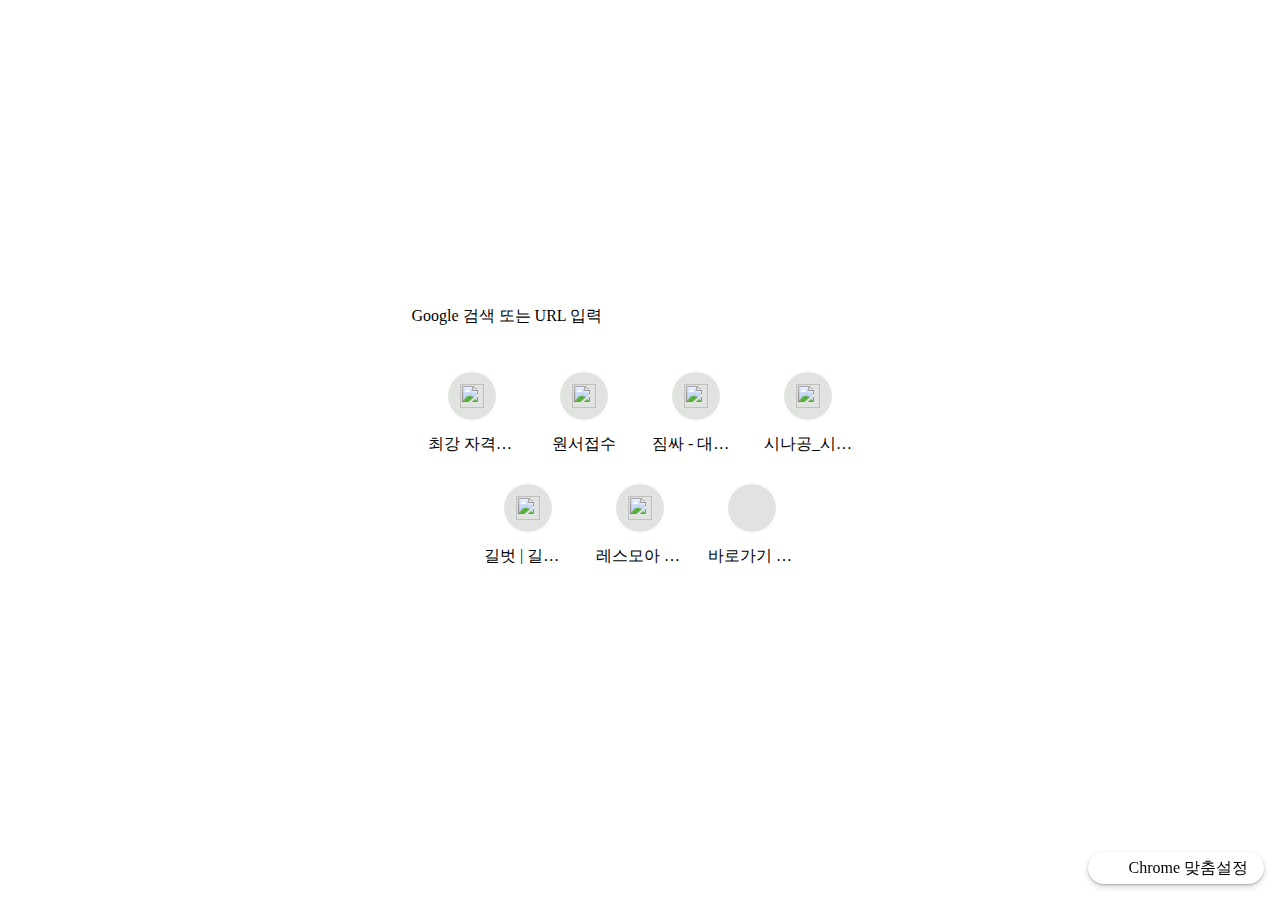
<file: images/새 탭.html>
<!DOCTYPE html>
<!-- saved from url=(0022)chrome://new-tab-page/ -->
<html dir="ltr" lang="ko" chrome-refresh-2023="" class="focus-outline-visible" lazy-loaded="true"><head><meta http-equiv="Content-Type" content="text/html; charset=UTF-8">
    
    <title>새 탭</title>
    <style>
      body {
        background: #FFFFFF;
        margin: 0;
      }

      #backgroundImage {
        border: none;
        height: 100%;
        pointer-events: none;
        position: fixed;
        top: 0;
        visibility: hidden;
        width: 100%;
      }

      [show-background-image] #backgroundImage {
        visibility: visible;
      }
    </style>
  
<custom-style>
  <style is="custom-style">
    html {

      /* Material Design color palette for Google products */

      --google-red-100-rgb: 244, 199, 195;  /* #f4c7c3 */
      --google-red-100: rgb(var(--google-red-100-rgb));
      --google-red-300-rgb: 230, 124, 115;  /* #e67c73 */
      --google-red-300: rgb(var(--google-red-300-rgb));
      --google-red-500-rgb: 219, 68, 55;  /* #db4437 */
      --google-red-500: rgb(var(--google-red-500-rgb));
      --google-red-700-rgb: 197, 57, 41;  /* #c53929 */
      --google-red-700: rgb(var(--google-red-700-rgb));

      --google-blue-100-rgb: 198, 218, 252;  /* #c6dafc */
      --google-blue-100: rgb(var(--google-blue-100-rgb));
      --google-blue-300-rgb: 123, 170, 247;  /* #7baaf7 */
      --google-blue-300: rgb(var(--google-blue-300-rgb));
      --google-blue-500-rgb: 66, 133, 244;  /* #4285f4 */
      --google-blue-500: rgb(var(--google-blue-500-rgb));
      --google-blue-700-rgb: 51, 103, 214;  /* #3367d6 */
      --google-blue-700: rgb(var(--google-blue-700-rgb));

      --google-green-100-rgb: 183, 225, 205;  /* #b7e1cd */
      --google-green-100: rgb(var(--google-green-100-rgb));
      --google-green-300-rgb: 87, 187, 138;  /* #57bb8a */
      --google-green-300: rgb(var(--google-green-300-rgb));
      --google-green-500-rgb: 15, 157, 88;  /* #0f9d58 */
      --google-green-500: rgb(var(--google-green-500-rgb));
      --google-green-700-rgb: 11, 128, 67;  /* #0b8043 */
      --google-green-700: rgb(var(--google-green-700-rgb));

      --google-yellow-100-rgb: 252, 232, 178;  /* #fce8b2 */
      --google-yellow-100: rgb(var(--google-yellow-100-rgb));
      --google-yellow-300-rgb: 247, 203, 77;  /* #f7cb4d */
      --google-yellow-300: rgb(var(--google-yellow-300-rgb));
      --google-yellow-500-rgb: 244, 180, 0;  /* #f4b400 */
      --google-yellow-500: rgb(var(--google-yellow-500-rgb));
      --google-yellow-700-rgb: 240, 147, 0;  /* #f09300 */
      --google-yellow-700: rgb(var(--google-yellow-700-rgb));

      --google-grey-100-rgb: 245, 245, 245;  /* #f5f5f5 */
      --google-grey-100: rgb(var(--google-grey-100-rgb));
      --google-grey-300-rgb: 224, 224, 224;  /* #e0e0e0 */
      --google-grey-300: rgb(var(--google-grey-300-rgb));
      --google-grey-500-rgb: 158, 158, 158;  /* #9e9e9e */
      --google-grey-500: rgb(var(--google-grey-500-rgb));
      --google-grey-700-rgb: 97, 97, 97;  /* #616161 */
      --google-grey-700: rgb(var(--google-grey-700-rgb));

      /* Material Design color palette from online spec document */

      --paper-red-50: #ffebee;
      --paper-red-100: #ffcdd2;
      --paper-red-200: #ef9a9a;
      --paper-red-300: #e57373;
      --paper-red-400: #ef5350;
      --paper-red-500: #f44336;
      --paper-red-600: #e53935;
      --paper-red-700: #d32f2f;
      --paper-red-800: #c62828;
      --paper-red-900: #b71c1c;
      --paper-red-a100: #ff8a80;
      --paper-red-a200: #ff5252;
      --paper-red-a400: #ff1744;
      --paper-red-a700: #d50000;

      --paper-light-blue-50: #e1f5fe;
      --paper-light-blue-100: #b3e5fc;
      --paper-light-blue-200: #81d4fa;
      --paper-light-blue-300: #4fc3f7;
      --paper-light-blue-400: #29b6f6;
      --paper-light-blue-500: #03a9f4;
      --paper-light-blue-600: #039be5;
      --paper-light-blue-700: #0288d1;
      --paper-light-blue-800: #0277bd;
      --paper-light-blue-900: #01579b;
      --paper-light-blue-a100: #80d8ff;
      --paper-light-blue-a200: #40c4ff;
      --paper-light-blue-a400: #00b0ff;
      --paper-light-blue-a700: #0091ea;

      --paper-yellow-50: #fffde7;
      --paper-yellow-100: #fff9c4;
      --paper-yellow-200: #fff59d;
      --paper-yellow-300: #fff176;
      --paper-yellow-400: #ffee58;
      --paper-yellow-500: #ffeb3b;
      --paper-yellow-600: #fdd835;
      --paper-yellow-700: #fbc02d;
      --paper-yellow-800: #f9a825;
      --paper-yellow-900: #f57f17;
      --paper-yellow-a100: #ffff8d;
      --paper-yellow-a200: #ffff00;
      --paper-yellow-a400: #ffea00;
      --paper-yellow-a700: #ffd600;

      --paper-orange-50: #fff3e0;
      --paper-orange-100: #ffe0b2;
      --paper-orange-200: #ffcc80;
      --paper-orange-300: #ffb74d;
      --paper-orange-400: #ffa726;
      --paper-orange-500: #ff9800;
      --paper-orange-600: #fb8c00;
      --paper-orange-700: #f57c00;
      --paper-orange-800: #ef6c00;
      --paper-orange-900: #e65100;
      --paper-orange-a100: #ffd180;
      --paper-orange-a200: #ffab40;
      --paper-orange-a400: #ff9100;
      --paper-orange-a700: #ff6500;

      --paper-grey-50: #fafafa;
      --paper-grey-100: #f5f5f5;
      --paper-grey-200: #eeeeee;
      --paper-grey-300: #e0e0e0;
      --paper-grey-400: #bdbdbd;
      --paper-grey-500: #9e9e9e;
      --paper-grey-600: #757575;
      --paper-grey-700: #616161;
      --paper-grey-800: #424242;
      --paper-grey-900: #212121;

      --paper-blue-grey-50: #eceff1;
      --paper-blue-grey-100: #cfd8dc;
      --paper-blue-grey-200: #b0bec5;
      --paper-blue-grey-300: #90a4ae;
      --paper-blue-grey-400: #78909c;
      --paper-blue-grey-500: #607d8b;
      --paper-blue-grey-600: #546e7a;
      --paper-blue-grey-700: #455a64;
      --paper-blue-grey-800: #37474f;
      --paper-blue-grey-900: #263238;

      /* opacity for dark text on a light background */
      --dark-divider-opacity: 0.12;
      --dark-disabled-opacity: 0.38; /* or hint text or icon */
      --dark-secondary-opacity: 0.54;
      --dark-primary-opacity: 0.87;

      /* opacity for light text on a dark background */
      --light-divider-opacity: 0.12;
      --light-disabled-opacity: 0.3; /* or hint text or icon */
      --light-secondary-opacity: 0.7;
      --light-primary-opacity: 1.0;

    }

  </style>
</custom-style>

<custom-style>
  <style>
html{--google-blue-50-rgb:232,240,254;--google-blue-50:rgb(var(--google-blue-50-rgb));--google-blue-100-rgb:210,227,252;--google-blue-100:rgb(var(--google-blue-100-rgb));--google-blue-200-rgb:174,203,250;--google-blue-200:rgb(var(--google-blue-200-rgb));--google-blue-300-rgb:138,180,248;--google-blue-300:rgb(var(--google-blue-300-rgb));--google-blue-400-rgb:102,157,246;--google-blue-400:rgb(var(--google-blue-400-rgb));--google-blue-500-rgb:66,133,244;--google-blue-500:rgb(var(--google-blue-500-rgb));--google-blue-600-rgb:26,115,232;--google-blue-600:rgb(var(--google-blue-600-rgb));--google-blue-700-rgb:25,103,210;--google-blue-700:rgb(var(--google-blue-700-rgb));--google-blue-800-rgb:24,90,188;--google-blue-800:rgb(var(--google-blue-800-rgb));--google-blue-900-rgb:23,78,166;--google-blue-900:rgb(var(--google-blue-900-rgb));--google-green-50-rgb:230,244,234;--google-green-50:rgb(var(--google-green-50-rgb));--google-green-200-rgb:168,218,181;--google-green-200:rgb(var(--google-green-200-rgb));--google-green-300-rgb:129,201,149;--google-green-300:rgb(var(--google-green-300-rgb));--google-green-400-rgb:91,185,116;--google-green-400:rgb(var(--google-green-400-rgb));--google-green-500-rgb:52,168,83;--google-green-500:rgb(var(--google-green-500-rgb));--google-green-600-rgb:30,142,62;--google-green-600:rgb(var(--google-green-600-rgb));--google-green-700-rgb:24,128,56;--google-green-700:rgb(var(--google-green-700-rgb));--google-green-800-rgb:19,115,51;--google-green-800:rgb(var(--google-green-800-rgb));--google-green-900-rgb:13,101,45;--google-green-900:rgb(var(--google-green-900-rgb));--google-grey-50-rgb:248,249,250;--google-grey-50:rgb(var(--google-grey-50-rgb));--google-grey-100-rgb:241,243,244;--google-grey-100:rgb(var(--google-grey-100-rgb));--google-grey-200-rgb:232,234,237;--google-grey-200:rgb(var(--google-grey-200-rgb));--google-grey-300-rgb:218,220,224;--google-grey-300:rgb(var(--google-grey-300-rgb));--google-grey-400-rgb:189,193,198;--google-grey-400:rgb(var(--google-grey-400-rgb));--google-grey-500-rgb:154,160,166;--google-grey-500:rgb(var(--google-grey-500-rgb));--google-grey-600-rgb:128,134,139;--google-grey-600:rgb(var(--google-grey-600-rgb));--google-grey-700-rgb:95,99,104;--google-grey-700:rgb(var(--google-grey-700-rgb));--google-grey-800-rgb:60,64,67;--google-grey-800:rgb(var(--google-grey-800-rgb));--google-grey-900-rgb:32,33,36;--google-grey-900:rgb(var(--google-grey-900-rgb));--google-grey-900-white-4-percent:#292a2d;--google-purple-200-rgb:215,174,251;--google-purple-200:rgb(var(--google-purple-200-rgb));--google-purple-900-rgb:104,29,168;--google-purple-900:rgb(var(--google-purple-900-rgb));--google-red-300-rgb:242,139,130;--google-red-300:rgb(var(--google-red-300-rgb));--google-red-500-rgb:234,67,53;--google-red-500:rgb(var(--google-red-500-rgb));--google-red-600-rgb:217,48,37;--google-red-600:rgb(var(--google-red-600-rgb));--google-yellow-50-rgb:254,247,224;--google-yellow-50:rgb(var(--google-yellow-50-rgb));--google-yellow-100-rgb:254,239,195;--google-yellow-100:rgb(var(--google-yellow-100-rgb));--google-yellow-200-rgb:253,226,147;--google-yellow-200:rgb(var(--google-yellow-200-rgb));--google-yellow-300-rgb:253,214,51;--google-yellow-300:rgb(var(--google-yellow-300-rgb));--google-yellow-400-rgb:252,201,52;--google-yellow-400:rgb(var(--google-yellow-400-rgb));--google-yellow-500-rgb:251,188,4;--google-yellow-500:rgb(var(--google-yellow-500-rgb));--cr-primary-text-color:var(--google-grey-900);--cr-secondary-text-color:var(--google-grey-700);--cr-card-background-color:white;--cr-shadow-color:var(--google-grey-800);--cr-shadow-key-color_:color-mix(in srgb, var(--cr-shadow-color) 30%, transparent);--cr-shadow-ambient-color_:color-mix(in srgb, var(--cr-shadow-color) 15%, transparent);--cr-elevation-1:var(--cr-shadow-key-color_) 0 1px 2px 0,var(--cr-shadow-ambient-color_) 0 1px 3px 1px;--cr-elevation-2:var(--cr-shadow-key-color_) 0 1px 2px 0,var(--cr-shadow-ambient-color_) 0 2px 6px 2px;--cr-elevation-3:var(--cr-shadow-key-color_) 0 1px 3px 0,var(--cr-shadow-ambient-color_) 0 4px 8px 3px;--cr-elevation-4:var(--cr-shadow-key-color_) 0 2px 3px 0,var(--cr-shadow-ambient-color_) 0 6px 10px 4px;--cr-elevation-5:var(--cr-shadow-key-color_) 0 4px 4px 0,var(--cr-shadow-ambient-color_) 0 8px 12px 6px;--cr-card-shadow:var(--cr-elevation-2);--cr-checked-color:var(--google-blue-600);--cr-focused-item-color:var(--google-grey-300);--cr-form-field-label-color:var(--google-grey-700);--cr-hairline-rgb:0,0,0;--cr-iph-anchor-highlight-color:rgba(var(--google-blue-600-rgb), 0.1);--cr-link-color:var(--google-blue-700);--cr-menu-background-color:white;--cr-menu-background-focus-color:var(--google-grey-400);--cr-menu-shadow:0 2px 6px var(--paper-grey-500);--cr-separator-color:rgba(0, 0, 0, .06);--cr-title-text-color:rgb(90, 90, 90);--cr-toolbar-background-color:white;--cr-hover-background-color:rgba(var(--google-grey-900-rgb), .1);--cr-active-background-color:rgba(var(--google-grey-900-rgb), .16);--cr-focus-outline-color:rgba(var(--google-blue-600-rgb), .4)}@media (prefers-color-scheme:dark){html{--cr-primary-text-color:var(--google-grey-200);--cr-secondary-text-color:var(--google-grey-500);--cr-card-background-color:var(--google-grey-900-white-4-percent);--cr-card-shadow-color-rgb:0,0,0;--cr-checked-color:var(--google-blue-300);--cr-focused-item-color:var(--google-grey-800);--cr-form-field-label-color:var(--dark-secondary-color);--cr-hairline-rgb:255,255,255;--cr-iph-anchor-highlight-color:rgba(var(--google-grey-100-rgb), 0.1);--cr-link-color:var(--google-blue-300);--cr-menu-background-color:var(--google-grey-900);--cr-menu-background-focus-color:var(--google-grey-700);--cr-menu-background-sheen:rgba(255, 255, 255, .06);--cr-menu-shadow:rgba(0, 0, 0, .3) 0 1px 2px 0,rgba(0, 0, 0, .15) 0 3px 6px 2px;--cr-separator-color:rgba(255, 255, 255, .1);--cr-title-text-color:var(--cr-primary-text-color);--cr-toolbar-background-color:var(--google-grey-900-white-4-percent);--cr-hover-background-color:rgba(255, 255, 255, .1);--cr-active-background-color:rgba(var(--google-grey-200-rgb), .16);--cr-focus-outline-color:rgba(var(--google-blue-300-rgb), .4)}}@media (forced-colors:active){html{--cr-focus-outline-hcm:2px solid transparent;--cr-border-hcm:2px solid transparent}}html{--cr-button-edge-spacing:12px;--cr-button-height:32px;--cr-controlled-by-spacing:24px;--cr-default-input-max-width:264px;--cr-icon-ripple-size:36px;--cr-icon-ripple-padding:8px;--cr-icon-size:20px;--cr-icon-button-margin-start:16px;--cr-icon-ripple-margin:calc(var(--cr-icon-ripple-padding) * -1);--cr-section-min-height:48px;--cr-section-two-line-min-height:64px;--cr-section-padding:20px;--cr-section-vertical-padding:12px;--cr-section-indent-width:40px;--cr-section-indent-padding:calc(
      var(--cr-section-padding) + var(--cr-section-indent-width));--cr-section-vertical-margin:21px;--cr-centered-card-max-width:680px;--cr-centered-card-width-percentage:0.96;--cr-hairline:1px solid rgba(var(--cr-hairline-rgb), .14);--cr-separator-height:1px;--cr-separator-line:var(--cr-separator-height) solid var(--cr-separator-color);--cr-toolbar-overlay-animation-duration:150ms;--cr-toolbar-height:56px;--cr-container-shadow-height:6px;--cr-container-shadow-margin:calc(-1 * var(--cr-container-shadow-height));--cr-container-shadow-max-opacity:1;--cr-card-border-radius:8px;--cr-disabled-opacity:.38;--cr-form-field-bottom-spacing:16px;--cr-form-field-label-font-size:.625rem;--cr-form-field-label-height:1em;--cr-form-field-label-line-height:1}html[chrome-refresh-2023]{--cr-fallback-color-outline:rgb(116, 119, 117);--cr-fallback-color-primary:rgb(11, 87, 208);--cr-fallback-color-on-primary:rgb(255, 255, 255);--cr-fallback-color-primary-container:rgb(211, 227, 253);--cr-fallback-color-on-primary-container:rgb(4, 30, 73);--cr-fallback-color-secondary-container:rgb(194, 231, 255);--cr-fallback-color-on-secondary-container:rgb(0, 29, 53);--cr-fallback-color-neutral-container:rgb(242, 242, 242);--cr-fallback-color-neutral-outline:rgb(199, 199, 199);--cr-fallback-color-surface:rgb(255, 255, 255);--cr-fallback-color-on-surface-rgb:31,31,31;--cr-fallback-color-on-surface:rgb(var(--cr-fallback-color-on-surface-rgb));--cr-fallback-color-surface-variant:rgb(225, 227, 225);--cr-fallback-color-on-surface-variant:rgb(68, 71, 70);--cr-fallback-color-on-surface-subtle:rgb(71, 71, 71);--cr-fallback-color-inverse-primary:rgb(168, 199, 250);--cr-fallback-color-inverse-surface:rgb(48, 48, 48);--cr-fallback-color-inverse-on-surface:rgb(242, 242, 242);--cr-fallback-color-tonal-container:rgb(211, 227, 253);--cr-fallback-color-on-tonal-container:rgb(4, 30, 73);--cr-fallback-color-tonal-outline:rgb(168, 199, 250);--cr-fallback-color-error:rgb(179, 38, 30);--cr-fallback-color-divider:rgb(211, 227, 253);--cr-fallback-color-state-hover-on-prominent_:rgba(253, 252, 251, .1);--cr-fallback-color-state-on-subtle-rgb_:31,31,31;--cr-fallback-color-state-hover-on-subtle_:rgba(
      var(--cr-fallback-color-state-on-subtle-rgb_), .06);--cr-fallback-color-state-ripple-neutral-on-subtle_:rgba(
      var(--cr-fallback-color-state-on-subtle-rgb_), .08);--cr-fallback-color-state-ripple-primary-rgb_:124,172,248;--cr-fallback-color-state-ripple-primary_:rgba(
      var(--cr-fallback-color-state-ripple-primary-rgb_), 0.32);--cr-fallback-color-base-container:rgba(105, 145, 214, .12);--cr-fallback-color-disabled-background:rgba(
      var(--cr-fallback-color-on-surface-rgb), .12);--cr-fallback-color-disabled-foreground:rgba(
      var(--cr-fallback-color-on-surface-rgb), var(--cr-disabled-opacity));--cr-hover-background-color:var(--color-sys-state-hover,
      rgba(var(--cr-fallback-color-on-surface-rgb), .08));--cr-hover-on-prominent-background-color:var(
      --color-sys-state-hover-on-prominent,
      var(--cr-fallback-color-state-hover-on-prominent_));--cr-hover-on-subtle-background-color:var(
      --color-sys-state-hover-on-subtle,
      var(--cr-fallback-color-state-hover-on-subtle_));--cr-active-background-color:var(--color-sys-state-pressed,
      rgba(var(--cr-fallback-color-on-surface-rgb), .12));--cr-active-on-primary-background-color:var(
      --color-sys-state-ripple-primary,
      var(--cr-fallback-color-state-ripple-primary_));--cr-active-neutral-on-subtle-background-color:var(
      --color-sys-state-ripple-neutral-on-subtle,
      var(--cr-fallback-color-state-ripple-neutral-on-subtle_));--cr-focus-outline-color:var(--color-sys-state-focus-ring,
      var(--cr-fallback-color-primary));--cr-primary-text-color:var(--color-primary-foreground,
      var(--cr-fallback-color-on-surface));--cr-secondary-text-color:var(--color-secondary-foreground,
      var(--cr-fallback-color-on-surface-variant));--cr-link-color:var(--color-link-foreground-default,
      var(--cr-fallback-color-primary));--cr-button-height:36px;--cr-shadow-color:var(--color-sys-shadow, rgb(0, 0, 0))}@media (prefers-color-scheme:dark){html[chrome-refresh-2023]{--cr-fallback-color-outline:rgb(142, 145, 143);--cr-fallback-color-primary:rgb(168, 199, 250);--cr-fallback-color-on-primary:rgb(6, 46, 111);--cr-fallback-color-primary-container:rgb(8, 66, 160);--cr-fallback-color-on-primary-container:rgb(211, 227, 253);--cr-fallback-color-secondary-container:rgb(0, 74, 119);--cr-fallback-color-on-secondary-container:rgb(194, 231, 255);--cr-fallback-color-neutral-container:rgb(42, 42, 42);--cr-fallback-color-neutral-outline:rgb(117, 117, 117);--cr-fallback-color-surface:rgb(26, 27, 30);--cr-fallback-color-on-surface-rgb:227,227,227;--cr-fallback-color-surface-variant:rgb(68, 71, 70);--cr-fallback-color-on-surface-variant:rgb(196, 199, 197);--cr-fallback-color-on-surface-subtle:rgb(199, 199, 199);--cr-fallback-color-inverse-primary:rgb(11, 87, 208);--cr-fallback-color-inverse-surface:rgb(227, 227, 227);--cr-fallback-color-inverse-on-surface:rgb(31, 31, 31);--cr-fallback-color-tonal-container:rgb(0, 74, 119);--cr-fallback-color-on-tonal-container:rgb(194, 231, 255);--cr-fallback-color-tonal-outline:rgb(0, 99, 155);--cr-fallback-color-error:rgb(242, 184, 181);--cr-fallback-color-divider:rgb(71, 71, 71);--cr-fallback-color-state-hover-on-prominent_:rgba(31, 31, 31, .06);--cr-fallback-color-state-on-subtle-rgb_:253,252,251;--cr-fallback-color-state-hover-on-subtle_:rgba(
        var(--cr-fallback-color-state-on-subtle-rgb_), .10);--cr-fallback-color-state-ripple-neutral-on-subtle_:rgba(
        var(--cr-fallback-color-state-on-subtle-rgb_), .16);--cr-fallback-color-state-ripple-primary-rgb_:76,141,246;--cr-fallback-color-base-container:rgba(40, 40, 40, 1)}}@media (forced-colors:active){html[chrome-refresh-2023]{--cr-fallback-color-disabled-background:Canvas;--cr-fallback-color-disabled-foreground:GrayText}}
  </style>
</custom-style>

<iron-iconset-svg name="cr20" size="20" style="display: none;">
  <svg>
    <defs>
      
      <g id="block">
        <path fill-rule="evenodd" clip-rule="evenodd" d="M10 0C4.48 0 0 4.48 0 10C0 15.52 4.48 20 10 20C15.52 20 20 15.52 20 10C20 4.48 15.52 0 10 0ZM2 10C2 5.58 5.58 2 10 2C11.85 2 13.55 2.63 14.9 3.69L3.69 14.9C2.63 13.55 2 11.85 2 10ZM5.1 16.31C6.45 17.37 8.15 18 10 18C14.42 18 18 14.42 18 10C18 8.15 17.37 6.45 16.31 5.1L5.1 16.31Z">
        </path>
      </g>
      <g id="cloud-off">
        <path d="M16 18.125L13.875 16H5C3.88889 16 2.94444 15.6111 2.16667 14.8333C1.38889 14.0556 1 13.1111 1 12C1 10.9444 1.36111 10.0347 2.08333 9.27083C2.80556 8.50694 3.6875 8.09028 4.72917 8.02083C4.77083 7.86805 4.8125 7.72222 4.85417 7.58333C4.90972 7.44444 4.97222 7.30555 5.04167 7.16667L1.875 4L2.9375 2.9375L17.0625 17.0625L16 18.125ZM5 14.5H12.375L6.20833 8.33333C6.15278 8.51389 6.09722 8.70139 6.04167 8.89583C6 9.07639 5.95139 9.25694 5.89583 9.4375L4.83333 9.52083C4.16667 9.57639 3.61111 9.84028 3.16667 10.3125C2.72222 10.7708 2.5 11.3333 2.5 12C2.5 12.6944 2.74306 13.2847 3.22917 13.7708C3.71528 14.2569 4.30556 14.5 5 14.5ZM17.5 15.375L16.3958 14.2917C16.7153 14.125 16.9792 13.8819 17.1875 13.5625C17.3958 13.2431 17.5 12.8889 17.5 12.5C17.5 11.9444 17.3056 11.4722 16.9167 11.0833C16.5278 10.6944 16.0556 10.5 15.5 10.5H14.125L14 9.14583C13.9028 8.11806 13.4722 7.25694 12.7083 6.5625C11.9444 5.85417 11.0417 5.5 10 5.5C9.65278 5.5 9.31944 5.54167 9 5.625C8.69444 5.70833 8.39583 5.82639 8.10417 5.97917L7.02083 4.89583C7.46528 4.61806 7.93056 4.40278 8.41667 4.25C8.91667 4.08333 9.44444 4 10 4C11.4306 4 12.6736 4.48611 13.7292 5.45833C14.7847 6.41667 15.375 7.59722 15.5 9C16.4722 9 17.2986 9.34028 17.9792 10.0208C18.6597 10.7014 19 11.5278 19 12.5C19 13.0972 18.8611 13.6458 18.5833 14.1458C18.3194 14.6458 17.9583 15.0556 17.5 15.375Z">
        </path>
      </g>
      <g id="domain">
        <path d="M2,3 L2,17 L11.8267655,17 L13.7904799,17 L18,17 L18,7 L12,7 L12,3 L2,3 Z M8,13 L10,13 L10,15 L8,15 L8,13 Z M4,13 L6,13 L6,15 L4,15 L4,13 Z M8,9 L10,9 L10,11 L8,11 L8,9 Z M4,9 L6,9 L6,11 L4,11 L4,9 Z M12,9 L16,9 L16,15 L12,15 L12,9 Z M12,11 L14,11 L14,13 L12,13 L12,11 Z M8,5 L10,5 L10,7 L8,7 L8,5 Z M4,5 L6,5 L6,7 L4,7 L4,5 Z">
        </path>
      </g>
      <g id="kite">
        <path fill-rule="evenodd" clip-rule="evenodd" d="M4.6327 8.00094L10.3199 2L16 8.00094L10.1848 16.8673C10.0995 16.9873 10.0071 17.1074 9.90047 17.2199C9.42417 17.7225 8.79147 18 8.11611 18C7.44076 18 6.80806 17.7225 6.33175 17.2199C5.85545 16.7173 5.59242 16.0497 5.59242 15.3371C5.59242 14.977 5.46445 14.647 5.22275 14.3919C4.98104 14.1369 4.66825 14.0019 4.32701 14.0019H4V12.6667H4.32701C5.00237 12.6667 5.63507 12.9442 6.11137 13.4468C6.58768 13.9494 6.85071 14.617 6.85071 15.3296C6.85071 15.6896 6.97867 16.0197 7.22038 16.2747C7.46209 16.5298 7.77488 16.6648 8.11611 16.6648C8.45735 16.6648 8.77014 16.5223 9.01185 16.2747C9.02396 16.2601 9.03607 16.246 9.04808 16.2319C9.08541 16.1883 9.12176 16.1458 9.15403 16.0947L9.55213 15.4946L4.6327 8.00094ZM10.3199 13.9371L6.53802 8.17116L10.3199 4.1814L14.0963 8.17103L10.3199 13.9371Z">
        </path>
      </g>
      <g id="menu">
        <path d="M2 4h16v2H2zM2 9h16v2H2zM2 14h16v2H2z"></path>
      </g>
      
  </defs></svg>
</iron-iconset-svg>


<iron-iconset-svg name="cr" size="24" style="display: none;">
  <svg>
    <defs>
      
      <g id="account-child-invert" viewBox="0 0 48 48">
        <path d="M24 4c3.31 0 6 2.69 6 6s-2.69 6-6 6-6-2.69-6-6 2.69-6 6-6z"></path>
        <path fill="none" d="M0 0h48v48H0V0z"></path>
        <circle fill="none" cx="24" cy="26" r="4"></circle>
        <path d="M24 18c-6.16 0-13 3.12-13 7.23v11.54c0 2.32 2.19 4.33 5.2 5.63 2.32 1 5.12 1.59 7.8 1.59.66 0 1.33-.06 2-.14v-5.2c-.67.08-1.34.14-2 .14-2.63 0-5.39-.57-7.68-1.55.67-2.12 4.34-3.65 7.68-3.65.86 0 1.75.11 2.6.29 2.79.62 5.2 2.15 5.2 4.04v4.47c3.01-1.31 5.2-3.31 5.2-5.63V25.23C37 21.12 30.16 18 24 18zm0 12c-2.21 0-4-1.79-4-4s1.79-4 4-4 4 1.79 4 4-1.79 4-4 4z">
        </path>
      </g>
      <g id="add">
        <path d="M19 13h-6v6h-2v-6H5v-2h6V5h2v6h6v2z"></path>
      </g>
      <g id="arrow-back">
        <path d="M20 11H7.83l5.59-5.59L12 4l-8 8 8 8 1.41-1.41L7.83 13H20v-2z">
        </path>
      </g>
      <g id="arrow-drop-up">
        <path d="M7 14l5-5 5 5z"></path>
      </g>
      <g id="arrow-drop-down">
        <path d="M7 10l5 5 5-5z"></path>
      </g>
      <g id="arrow-forward">
        <path d="M12 4l-1.41 1.41L16.17 11H4v2h12.17l-5.58 5.59L12 20l8-8z">
        </path>
      </g>
      <g id="arrow-right">
        <path d="M10 7l5 5-5 5z"></path>
      </g>
      
      <g id="cancel">
        <path d="M12 2C6.47 2 2 6.47 2 12s4.47 10 10 10 10-4.47 10-10S17.53 2 12 2zm5 13.59L15.59 17 12 13.41 8.41 17 7 15.59 10.59 12 7 8.41 8.41 7 12 10.59 15.59 7 17 8.41 13.41 12 17 15.59z">
        </path>
      </g>
      <g id="check">
        <path d="M9 16.17L4.83 12l-1.42 1.41L9 19 21 7l-1.41-1.41z"></path>
      </g>
      <g id="check-circle">
        <path d="M12 2C6.48 2 2 6.48 2 12s4.48 10 10 10 10-4.48 10-10S17.52 2 12 2zm-2 15l-5-5 1.41-1.41L10 14.17l7.59-7.59L19 8l-9 9z">
        </path>
      </g>
      <g id="chevron-left">
        <path d="M15.41 7.41L14 6l-6 6 6 6 1.41-1.41L10.83 12z"></path>
      </g>
      <g id="chevron-right">
        <path d="M10 6L8.59 7.41 13.17 12l-4.58 4.59L10 18l6-6z"></path>
      </g>
      <g id="clear">
        <path d="M19 6.41L17.59 5 12 10.59 6.41 5 5 6.41 10.59 12 5 17.59 6.41 19 12 13.41 17.59 19 19 17.59 13.41 12z">
        </path>
      </g>
      <g id="close">
        <path d="M19 6.41L17.59 5 12 10.59 6.41 5 5 6.41 10.59 12 5 17.59 6.41 19 12 13.41 17.59 19 19 17.59 13.41 12z">
        </path>
      </g>
      <g id="computer">
        <path d="M20 18c1.1 0 1.99-.9 1.99-2L22 6c0-1.1-.9-2-2-2H4c-1.1 0-2 .9-2 2v10c0 1.1.9 2 2 2H0v2h24v-2h-4zM4 6h16v10H4V6z">
        </path>
      </g>
      <g id="create">
        <path d="M3 17.25V21h3.75L17.81 9.94l-3.75-3.75L3 17.25zM20.71 7.04c.39-.39.39-1.02 0-1.41l-2.34-2.34c-.39-.39-1.02-.39-1.41 0l-1.83 1.83 3.75 3.75 1.83-1.83z">
        </path>
      </g>
      <g id="delete">
        <path d="M6 19c0 1.1.9 2 2 2h8c1.1 0 2-.9 2-2V7H6v12zM19 4h-3.5l-1-1h-5l-1 1H5v2h14V4z">
        </path>
      </g>
      <g id="domain">
        <path d="M12 7V3H2v18h20V7H12zM6 19H4v-2h2v2zm0-4H4v-2h2v2zm0-4H4V9h2v2zm0-4H4V5h2v2zm4 12H8v-2h2v2zm0-4H8v-2h2v2zm0-4H8V9h2v2zm0-4H8V5h2v2zm10 12h-8v-2h2v-2h-2v-2h2v-2h-2V9h8v10zm-2-8h-2v2h2v-2zm0 4h-2v2h2v-2z">
        </path>
      </g>
      <g id="error">
        <path d="M12 2C6.48 2 2 6.48 2 12s4.48 10 10 10 10-4.48 10-10S17.52 2 12 2zm1 15h-2v-2h2v2zm0-4h-2V7h2v6z">
        </path>
      </g>
      <g id="error-outline">
        <path d="M11 15h2v2h-2zm0-8h2v6h-2zm.99-5C6.47 2 2 6.48 2 12s4.47 10 9.99 10C17.52 22 22 17.52 22 12S17.52 2 11.99 2zM12 20c-4.42 0-8-3.58-8-8s3.58-8 8-8 8 3.58 8 8-3.58 8-8 8z">
        </path>
      </g>
      <g id="expand-less">
        <path d="M12 8l-6 6 1.41 1.41L12 10.83l4.59 4.58L18 14z"></path>
      </g>
      <g id="expand-more">
        <path d="M16.59 8.59L12 13.17 7.41 8.59 6 10l6 6 6-6z"></path>
      </g>
      <g id="extension">
        <path d="M20.5 11H19V7c0-1.1-.9-2-2-2h-4V3.5C13 2.12 11.88 1 10.5 1S8 2.12 8 3.5V5H4c-1.1 0-1.99.9-1.99 2v3.8H3.5c1.49 0 2.7 1.21 2.7 2.7s-1.21 2.7-2.7 2.7H2V20c0 1.1.9 2 2 2h3.8v-1.5c0-1.49 1.21-2.7 2.7-2.7 1.49 0 2.7 1.21 2.7 2.7V22H17c1.1 0 2-.9 2-2v-4h1.5c1.38 0 2.5-1.12 2.5-2.5S21.88 11 20.5 11z">
        </path>
      </g>
      <g id="file-download">
        <path d="M19 9h-4V3H9v6H5l7 7 7-7zM5 18v2h14v-2H5z"></path>
      </g>
      
      <g id="fullscreen">
        <path d="M7 14H5v5h5v-2H7v-3zm-2-4h2V7h3V5H5v5zm12 7h-3v2h5v-5h-2v3zM14 5v2h3v3h2V5h-5z">
        </path>
      </g>
      <g id="group">
        <path d="M16 11c1.66 0 2.99-1.34 2.99-3S17.66 5 16 5c-1.66 0-3 1.34-3 3s1.34 3 3 3zm-8 0c1.66 0 2.99-1.34 2.99-3S9.66 5 8 5C6.34 5 5 6.34 5 8s1.34 3 3 3zm0 2c-2.33 0-7 1.17-7 3.5V19h14v-2.5c0-2.33-4.67-3.5-7-3.5zm8 0c-.29 0-.62.02-.97.05 1.16.84 1.97 1.97 1.97 3.45V19h6v-2.5c0-2.33-4.67-3.5-7-3.5z">
        </path>
      </g>
      <g id="help-outline">
        <path d="M11 18h2v-2h-2v2zm1-16C6.48 2 2 6.48 2 12s4.48 10 10 10 10-4.48 10-10S17.52 2 12 2zm0 18c-4.41 0-8-3.59-8-8s3.59-8 8-8 8 3.59 8 8-3.59 8-8 8zm0-14c-2.21 0-4 1.79-4 4h2c0-1.1.9-2 2-2s2 .9 2 2c0 2-3 1.75-3 5h2c0-2.25 3-2.5 3-5 0-2.21-1.79-4-4-4z">
        </path>
      </g>
      <g id="history">
        <path d="M12.945312 22.75 C 10.320312 22.75 8.074219 21.839844 6.207031 20.019531 C 4.335938 18.199219 3.359375 15.972656 3.269531 13.34375 L 5.089844 13.34375 C 5.175781 15.472656 5.972656 17.273438 7.480469 18.742188 C 8.988281 20.210938 10.808594 20.945312 12.945312 20.945312 C 15.179688 20.945312 17.070312 20.164062 18.621094 18.601562 C 20.167969 17.039062 20.945312 15.144531 20.945312 12.910156 C 20.945312 10.714844 20.164062 8.855469 18.601562 7.335938 C 17.039062 5.816406 15.15625 5.054688 12.945312 5.054688 C 11.710938 5.054688 10.554688 5.339844 9.480469 5.902344 C 8.402344 6.46875 7.476562 7.226562 6.699219 8.179688 L 9.585938 8.179688 L 9.585938 9.984375 L 3.648438 9.984375 L 3.648438 4.0625 L 5.453125 4.0625 L 5.453125 6.824219 C 6.386719 5.707031 7.503906 4.828125 8.804688 4.199219 C 10.109375 3.566406 11.488281 3.25 12.945312 3.25 C 14.300781 3.25 15.570312 3.503906 16.761719 4.011719 C 17.949219 4.519531 18.988281 5.214844 19.875 6.089844 C 20.761719 6.964844 21.464844 7.992188 21.976562 9.167969 C 22.492188 10.34375 22.75 11.609375 22.75 12.964844 C 22.75 14.316406 22.492188 15.589844 21.976562 16.777344 C 21.464844 17.964844 20.761719 19.003906 19.875 19.882812 C 18.988281 20.765625 17.949219 21.464844 16.761719 21.976562 C 15.570312 22.492188 14.300781 22.75 12.945312 22.75 Z M 16.269531 17.460938 L 12.117188 13.34375 L 12.117188 7.527344 L 13.921875 7.527344 L 13.921875 12.601562 L 17.550781 16.179688 Z M 16.269531 17.460938">
        </path>
      </g>
      <g id="info">
        <path d="M12 2C6.48 2 2 6.48 2 12s4.48 10 10 10 10-4.48 10-10S17.52 2 12 2zm1 15h-2v-6h2v6zm0-8h-2V7h2v2z">
        </path>
      </g>
      <g id="info-outline">
        <path d="M11 17h2v-6h-2v6zm1-15C6.48 2 2 6.48 2 12s4.48 10 10 10 10-4.48 10-10S17.52 2 12 2zm0 18c-4.41 0-8-3.59-8-8s3.59-8 8-8 8 3.59 8 8-3.59 8-8 8zM11 9h2V7h-2v2z">
        </path>
      </g>
      <g id="insert-drive-file">
        <path d="M6 2c-1.1 0-1.99.9-1.99 2L4 20c0 1.1.89 2 1.99 2H18c1.1 0 2-.9 2-2V8l-6-6H6zm7 7V3.5L18.5 9H13z">
        </path>
      </g>
      <g id="location-on">
        <path d="M12 2C8.13 2 5 5.13 5 9c0 5.25 7 13 7 13s7-7.75 7-13c0-3.87-3.13-7-7-7zm0 9.5c-1.38 0-2.5-1.12-2.5-2.5s1.12-2.5 2.5-2.5 2.5 1.12 2.5 2.5-1.12 2.5-2.5 2.5z">
        </path>
      </g>
      <g id="mic">
        <path d="M12 14c1.66 0 2.99-1.34 2.99-3L15 5c0-1.66-1.34-3-3-3S9 3.34 9 5v6c0 1.66 1.34 3 3 3zm5.3-3c0 3-2.54 5.1-5.3 5.1S6.7 14 6.7 11H5c0 3.41 2.72 6.23 6 6.72V21h2v-3.28c3.28-.48 6-3.3 6-6.72h-1.7z">
        </path>
      </g>
      <g id="more-vert">
        <path d="M12 8c1.1 0 2-.9 2-2s-.9-2-2-2-2 .9-2 2 .9 2 2 2zm0 2c-1.1 0-2 .9-2 2s.9 2 2 2 2-.9 2-2-.9-2-2-2zm0 6c-1.1 0-2 .9-2 2s.9 2 2 2 2-.9 2-2-.9-2-2-2z">
        </path>
      </g>
      <g id="open-in-new">
        <path d="M19 19H5V5h7V3H5c-1.11 0-2 .9-2 2v14c0 1.1.89 2 2 2h14c1.1 0 2-.9 2-2v-7h-2v7zM14 3v2h3.59l-9.83 9.83 1.41 1.41L19 6.41V10h2V3h-7z">
        </path>
      </g>
      <g id="person">
        <path d="M12 12c2.21 0 4-1.79 4-4s-1.79-4-4-4-4 1.79-4 4 1.79 4 4 4zm0 2c-2.67 0-8 1.34-8 4v2h16v-2c0-2.66-5.33-4-8-4z">
        </path>
      </g>
      <g id="phonelink">
        <path d="M4 6h18V4H4c-1.1 0-2 .9-2 2v11H0v3h14v-3H4V6zm19 2h-6c-.55 0-1 .45-1 1v10c0 .55.45 1 1 1h6c.55 0 1-.45 1-1V9c0-.55-.45-1-1-1zm-1 9h-4v-7h4v7z">
        </path>
      </g>
      <g id="print">
        <path d="M19 8H5c-1.66 0-3 1.34-3 3v6h4v4h12v-4h4v-6c0-1.66-1.34-3-3-3zm-3 11H8v-5h8v5zm3-7c-.55 0-1-.45-1-1s.45-1 1-1 1 .45 1 1-.45 1-1 1zm-1-9H6v4h12V3z">
        </path>
      </g>
      <g id="schedule">
        <path d="M11.99 2C6.47 2 2 6.48 2 12s4.47 10 9.99 10C17.52 22 22 17.52 22 12S17.52 2 11.99 2zM12 20c-4.42 0-8-3.58-8-8s3.58-8 8-8 8 3.58 8 8-3.58 8-8 8zm.5-13H11v6l5.25 3.15.75-1.23-4.5-2.67z">
        </path>
      </g>
      <g id="search">
        <path d="M15.5 14h-.79l-.28-.27C15.41 12.59 16 11.11 16 9.5 16 5.91 13.09 3 9.5 3S3 5.91 3 9.5 5.91 16 9.5 16c1.61 0 3.09-.59 4.23-1.57l.27.28v.79l5 4.99L20.49 19l-4.99-5zm-6 0C7.01 14 5 11.99 5 9.5S7.01 5 9.5 5 14 7.01 14 9.5 11.99 14 9.5 14z">
        </path>
      </g>
      <g id="security">
        <path d="M12 1L3 5v6c0 5.55 3.84 10.74 9 12 5.16-1.26 9-6.45 9-12V5l-9-4zm0 10.99h7c-.53 4.12-3.28 7.79-7 8.94V12H5V6.3l7-3.11v8.8z">
        </path>
      </g>
      
      
      <g id="settings_icon">
        <path d="M19.43 12.98c.04-.32.07-.64.07-.98s-.03-.66-.07-.98l2.11-1.65c.19-.15.24-.42.12-.64l-2-3.46c-.12-.22-.39-.3-.61-.22l-2.49 1c-.52-.4-1.08-.73-1.69-.98l-.38-2.65C14.46 2.18 14.25 2 14 2h-4c-.25 0-.46.18-.49.42l-.38 2.65c-.61.25-1.17.59-1.69.98l-2.49-1c-.23-.09-.49 0-.61.22l-2 3.46c-.13.22-.07.49.12.64l2.11 1.65c-.04.32-.07.65-.07.98s.03.66.07.98l-2.11 1.65c-.19.15-.24.42-.12.64l2 3.46c.12.22.39.3.61.22l2.49-1c.52.4 1.08.73 1.69.98l.38 2.65c.03.24.24.42.49.42h4c.25 0 .46-.18.49-.42l.38-2.65c.61-.25 1.17-.59 1.69-.98l2.49 1c.23.09.49 0 .61-.22l2-3.46c.12-.22.07-.49-.12-.64l-2.11-1.65zM12 15.5c-1.93 0-3.5-1.57-3.5-3.5s1.57-3.5 3.5-3.5 3.5 1.57 3.5 3.5-1.57 3.5-3.5 3.5z">
        </path>
      </g>
      <g id="star">
        <path d="M12 17.27L18.18 21l-1.64-7.03L22 9.24l-7.19-.61L12 2 9.19 8.63 2 9.24l5.46 4.73L5.82 21z">
        </path>
      </g>
      <g id="sync">
        <path d="M12 4V1L8 5l4 4V6c3.31 0 6 2.69 6 6 0 1.01-.25 1.97-.7 2.8l1.46 1.46C19.54 15.03 20 13.57 20 12c0-4.42-3.58-8-8-8zm0 14c-3.31 0-6-2.69-6-6 0-1.01.25-1.97.7-2.8L5.24 7.74C4.46 8.97 4 10.43 4 12c0 4.42 3.58 8 8 8v3l4-4-4-4v3z">
        </path>
      </g>
      <g id="thumbs-down">
        <path d="M6 3h11v13l-7 7-1.25-1.25a1.454 1.454 0 0 1-.3-.475c-.067-.2-.1-.392-.1-.575v-.35L9.45 16H3c-.533 0-1-.2-1.4-.6-.4-.4-.6-.867-.6-1.4v-2c0-.117.017-.242.05-.375s.067-.258.1-.375l3-7.05c.15-.333.4-.617.75-.85C5.25 3.117 5.617 3 6 3Zm9 2H6l-3 7v2h9l-1.35 5.5L15 15.15V5Zm0 10.15V5v10.15Zm2 .85v-2h3V5h-3V3h5v13h-5Z">
        </path>
      </g>
      <g id="thumbs-down-filled">
        <path d="M6 3h10v13l-7 7-1.25-1.25a1.336 1.336 0 0 1-.29-.477 1.66 1.66 0 0 1-.108-.574v-.347L8.449 16H3c-.535 0-1-.2-1.398-.602C1.199 15 1 14.535 1 14v-2c0-.117.012-.242.04-.375.022-.133.062-.258.108-.375l3-7.05c.153-.333.403-.618.75-.848A1.957 1.957 0 0 1 6 3Zm12 13V3h4v13Zm0 0">
        </path>
      </g>
      <g id="thumbs-up">
        <path d="M18 21H7V8l7-7 1.25 1.25c.117.117.208.275.275.475.083.2.125.392.125.575v.35L14.55 8H21c.533 0 1 .2 1.4.6.4.4.6.867.6 1.4v2c0 .117-.017.242-.05.375s-.067.258-.1.375l-3 7.05c-.15.333-.4.617-.75.85-.35.233-.717.35-1.1.35Zm-9-2h9l3-7v-2h-9l1.35-5.5L9 8.85V19ZM9 8.85V19 8.85ZM7 8v2H4v9h3v2H2V8h5Z">
        </path>
      </g>
      <g id="thumbs-up-filled">
        <path d="M18 21H8V8l7-7 1.25 1.25c.117.117.21.273.29.477.073.199.108.39.108.574v.347L15.551 8H21c.535 0 1 .2 1.398.602C22.801 9 23 9.465 23 10v2c0 .117-.012.242-.04.375a1.897 1.897 0 0 1-.108.375l-3 7.05a2.037 2.037 0 0 1-.75.848A1.957 1.957 0 0 1 18 21ZM6 8v13H2V8Zm0 0">
      </path></g>
      <g id="videocam">
        <path d="M17 10.5V7c0-.55-.45-1-1-1H4c-.55 0-1 .45-1 1v10c0 .55.45 1 1 1h12c.55 0 1-.45 1-1v-3.5l4 4v-11l-4 4z">
        </path>
      </g>
      <g id="warning">
        <path d="M1 21h22L12 2 1 21zm12-3h-2v-2h2v2zm0-4h-2v-4h2v4z"></path>
      </g>
    </defs>
  </svg>
</iron-iconset-svg>
<iron-iconset-svg name="iph" size="24" style="display: none;">
  <svg>
    <defs>
      
      <g id="celebration">
        <path fill="none" d="M0 0h20v20H0z"></path>
        <path fill-rule="evenodd" d="m2 22 14-5-9-9-5 14Zm10.35-5.82L5.3 18.7l2.52-7.05 4.53 4.53ZM14.53 12.53l5.59-5.59a1.25 1.25 0 0 1 1.77 0l.59.59 1.06-1.06-.59-.59a2.758 2.758 0 0 0-3.89 0l-5.59 5.59 1.06 1.06ZM10.06 6.88l-.59.59 1.06 1.06.59-.59a2.758 2.758 0 0 0 0-3.89l-.59-.59-1.06 1.07.59.59c.48.48.48 1.28 0 1.76ZM17.06 11.88l-1.59 1.59 1.06 1.06 1.59-1.59a1.25 1.25 0 0 1 1.77 0l1.61 1.61 1.06-1.06-1.61-1.61a2.758 2.758 0 0 0-3.89 0ZM15.06 5.88l-3.59 3.59 1.06 1.06 3.59-3.59a2.758 2.758 0 0 0 0-3.89l-1.59-1.59-1.06 1.06 1.59 1.59c.48.49.48 1.29 0 1.77Z">
        </path>
      </g>
      <g id="lightbulb_outline">
        <path fill="none" d="M0 0h24v24H0z"></path>
        <path d="M9 21c0 .55.45 1 1 1h4c.55 0 1-.45 1-1v-1H9v1zm3-19C8.14 2 5 5.14 5 9c0 2.38 1.19 4.47 3 5.74V17c0 .55.45 1 1 1h6c.55 0 1-.45 1-1v-2.26c1.81-1.27 3-3.36 3-5.74 0-3.86-3.14-7-7-7zm2 11.7V16h-4v-2.3C8.48 12.63 7 11.53 7 9c0-2.76 2.24-5 5-5s5 2.24 5 5c0 2.49-1.51 3.65-3 4.7z">
        </path>
      </g>
      <g id="lightbulb_outline_chrome_refresh" width="20" height="20" viewBox="0 -960 960 960">
        <path d="M479.779-81.413q-30.975 0-52.812-22.704-21.837-22.704-21.837-55.035h149.74q0 32.631-22.058 55.185-22.058 22.554-53.033 22.554ZM333.848-209.065v-75.587h292.304v75.587H333.848Zm-15-125.5Q254.696-374 219.282-440.533q-35.413-66.532-35.413-142.163 0-123.288 86.364-209.59 86.363-86.301 209.739-86.301t209.767 86.301q86.392 86.302 86.392 209.59 0 75.87-35.413 142.283Q705.304-374 641.152-334.565H318.848Zm26.348-83h269.608q37.283-30.522 57.805-73.566 20.521-43.043 20.521-91.512 0-89.424-61.812-151.184-61.813-61.76-151.087-61.76-89.274 0-151.318 61.76-62.043 61.76-62.043 151.184 0 48.469 20.521 91.512 20.522 43.044 57.805 73.566Zm134.804 0Z">
        </path>
      </g>
  </defs>
  </svg>
</iron-iconset-svg>

<custom-style>
  <style>
html{--annotation-background-color:var(--google-green-50);--annotation-text-color:var(--google-green-600);--border-color:var(--google-grey-300);--entity-image-background-color:var(--google-grey-50);--icon-color:var(--google-grey-600);--url-color:var(--google-blue-600);--side-panel-url-color:var(--google-grey-700)}@media (prefers-color-scheme:dark){html{--annotation-background-color:var(--google-green-300);--annotation-text-color:var(--google-grey-900);--border-color:var(--google-grey-700);--entity-image-background-color:var(--google-grey-800);--icon-color:white;--url-color:var(--google-blue-300);--side-panel-url-color:var(--google-grey-500)}}html{--card-max-width:960px;--card-min-width:550px;--card-padding-between:16px;--card-padding-side:24px;--first-card-padding-top:24px;--cluster-max-width:var(--card-max-width);--cluster-min-width:var(--card-min-width);--cluster-padding-horizontal:var(--card-padding-side);--cluster-padding-vertical:var(--card-padding-between);--favicon-margin:16px;--favicon-size:16px;--first-cluster-padding-top:var(--first-card-padding-top);--pill-height:34px;--pill-padding-icon:12px;--pill-padding-text:16px;--top-visit-favicon-size:24px}
  </style>
</custom-style>
<iron-iconset-svg name="modules" size="20" style="display: none;">
  <svg>
    <defs>
      <g id="block" viewBox="0 -960 960 960">
        <path d="M480-87.87q-80.674 0-152.109-30.717T202.761-203q-53.696-53.696-84.294-125.25T87.869-480.478q0-81.674 30.598-152.489 30.598-70.816 84.294-124.392 53.695-53.576 125.13-84.174Q399.326-872.131 480-872.131q81.674 0 152.609 30.598t124.63 84.174q53.696 53.576 84.294 124.392 30.598 70.815 30.598 152.489 0 80.674-30.598 152.228T757.239-203q-53.695 53.696-124.63 84.413Q561.674-87.869 480-87.869Zm0-83q53.087 0 100.652-16.804t86.13-47.609L234.804-667.022q-30.326 39.044-47.13 86.37-16.804 47.326-16.804 100.174 0 128.804 90.282 219.206Q351.435-170.87 480-170.87Zm245.435-123.065q30.087-39.043 46.891-86.369t16.804-100.174q0-128.565-90.282-218.609Q608.565-789.13 480-789.13q-52.848 0-100.054 16.565-47.207 16.565-86.25 46.652l431.739 431.978Z">
        </path>
      </g>
      <g id="dock_to_left" viewBox="0 -960 960 960">
        <path d="M213.87-135.869q-32.421 0-55.211-22.79t-22.79-55.211v-532.26q0-32.421 22.79-55.211t55.211-22.79h532.26q32.421 0 55.211 22.79t22.79 55.211v532.26q0 32.421-22.79 55.211t-55.211 22.79H213.87Zm329.043-83.001v-522.26H218.87v522.26h324.043Z">
        </path>
      </g>
      <g id="done" viewBox="0 -960 960 960">
        <path d="M395-277.348 218.348-455l57.891-57.891L395-395.131l288.761-287.76L741.652-624 395-277.348Z">
        </path>
      </g>
      <g id="info" viewBox="0 -960 960 960">
        <path d="M440.413-284.413h79.174V-528h-79.174v243.587Zm39.376-310.804q17.244 0 29.119-11.665 11.875-11.664 11.875-28.907 0-17.244-11.665-29.119-11.664-11.875-28.907-11.875-17.244 0-29.119 11.665-11.875 11.664-11.875 28.907 0 17.244 11.665 29.119 11.664 11.875 28.907 11.875Zm.487 507.348q-81.189 0-152.621-30.618-71.432-30.618-124.991-84.177-53.559-53.559-84.177-124.949-30.618-71.391-30.618-152.845 0-81.455 30.618-152.387t84.177-124.491q53.559-53.559 124.949-84.177 71.391-30.618 152.845-30.618 81.455 0 152.387 30.618t124.491 84.177q53.559 53.559 84.177 124.716 30.618 71.156 30.618 152.344 0 81.189-30.618 152.621-30.618 71.432-84.177 124.991-53.559 53.559-124.716 84.177-71.156 30.618-152.344 30.618ZM480-170.87q129.043 0 219.087-90.043Q789.13-350.957 789.13-480t-90.043-219.087Q609.043-789.13 480-789.13t-219.087 90.043Q170.87-609.043 170.87-480t90.043 219.087Q350.957-170.87 480-170.87ZM480-480Z">
        </path>
      </g>
      <g id="thumb_down" viewBox="0 -960 960 960">
        <path d="M240.957-807.63h457.434v489.087L413.978-34.13l-38.293-25.776q-17.881-12.529-27.479-32.224-9.597-19.696-5.597-41.131l1-2.369 37.282-182.913H120q-34.065 0-58.533-24.468Q37-367.478 37-401.543v-42.413q0-8.582 1.5-15.748 1.5-7.165 4.978-14.404l120.435-283.066q9.196-22.869 30.685-36.663 21.489-13.793 46.359-13.793Zm378.021 83H240.957L120.478-443.956v42.413h358.218l-46.131 231.282 186.413-186.413V-724.63Zm0 367.956V-724.63v367.956Zm79.413 38.131v-83h136.587V-724.63H698.391v-83h219.587v489.087H698.391Z">
        </path>
      </g>
      <g id="tune" viewBox="0 -960 960 960">
        <path d="M454.087-136.587V-384H533.5v84h288v79.413h-288v84h-79.413Zm-315.587-84V-300h247.413v79.413H138.5Zm144-135.826v-84h-144v-79.174h144v-84h79.413v247.174H282.5Zm147.587-84v-79.174H821.5v79.174H430.087Zm144-135.587v-247.413H653.5v84h168V-660h-168v84h-79.413ZM138.5-660v-79.413h391.413V-660H138.5Z">
        </path>
      </g>
      <g id="visibility_off" viewBox="0 -960 960 960">
        <path d="m638.435-429.065-72.283-72.283q2.326-29.391-18.337-49.717t-48.38-18l-70.37-70.37q12.283-4.282 25.446-6.424Q467.674-648 480-648q70 0 119 49t49 119q0 11.848-2.141 25.489-2.142 13.641-7.424 25.446ZM777.652-289.37l-56.782-57.26q34.326-27.522 62.75-60.185 28.423-32.663 48.902-73.185-49.479-100.761-144.5-158.38Q593-696 480-696q-26 0-49.685 2.761-23.685 2.761-46.011 9.043l-64.217-64.217q38-15 78.456-21 40.457-6 81.457-6 144.435 0 264.967 78.695Q865.5-618.022 919.413-480q-22 57.478-58.978 104.935-36.978 47.456-82.783 85.695ZM765.13-87.13 639.435-213.065q-37.522 14.239-77.5 21.359-39.978 7.119-81.935 7.119-144.674 0-265.207-78.935Q94.261-342.456 40.587-480q21.76-56.522 58-104.359 36.239-47.837 83.761-86.793l-99.044-98.565 53.631-53.631 681.587 682.826L765.13-87.13ZM238.848-614.37q-34.522 28.479-63.207 60.544-28.684 32.065-47.924 73.826 49 101 144.142 158.5Q367-264 480-264q23.848 0 47.772-3.141 23.924-3.142 48.924-9.142l-45-45q-12.805 4.761-25.848 7.022Q492.804-312 480-312q-70 0-119-49t-49-119q0-12.565 3.141-25.728 3.142-13.163 5.663-25.968l-81.956-82.674Zm292.739 84.457Zm-102.935 99.587Z">
        </path>
      </g>
    </defs>
  </svg>
</iron-iconset-svg>
<dom-module id="paper-spinner-styles">
  <template></template>
</dom-module></head>
  <body style="background-color: rgb(255, 255, 255);">
    <iframe id="backgroundImage" src="./새 탭_files/saved_resource.html"></iframe>
    <ntp-app most-visited-reflow-on-overflow-enabled_="" wide-modules-enabled_=""><template shadowrootmode="open"><!--_html_template_start_--><style>
:host([hidden]),[hidden]{display:none!important}
    </style><style>
.icon-arrow-back{--cr-icon-image:url('chrome://resources/images/icon_arrow_back.svg')}.icon-arrow-dropdown{--cr-icon-image:url('chrome://resources/images/icon_arrow_dropdown.svg')}.icon-arrow-drop-down-cr23{--cr-icon-image:url('chrome://resources/images/icon_arrow_drop_down_cr23.svg')}.icon-arrow-drop-up-cr23{--cr-icon-image:url('chrome://resources/images/icon_arrow_drop_up_cr23.svg')}.icon-cancel{--cr-icon-image:url('chrome://resources/images/icon_cancel.svg')}.icon-clear{--cr-icon-image:url('chrome://resources/images/icon_clear.svg')}.icon-copy-content{--cr-icon-image:url('chrome://resources/images/icon_copy_content.svg')}.icon-delete-gray{--cr-icon-image:url('chrome://resources/images/icon_delete_gray.svg')}.icon-edit{--cr-icon-image:url('chrome://resources/images/icon_edit.svg')}.icon-file{--cr-icon-image:url('chrome://resources/images/icon_filetype_generic.svg')}.icon-folder-open{--cr-icon-image:url('chrome://resources/images/icon_folder_open.svg')}.icon-picture-delete{--cr-icon-image:url('chrome://resources/images/icon_picture_delete.svg')}.icon-expand-less{--cr-icon-image:url('chrome://resources/images/icon_expand_less.svg')}.icon-expand-more{--cr-icon-image:url('chrome://resources/images/icon_expand_more.svg')}.icon-external{--cr-icon-image:url('chrome://resources/images/open_in_new.svg')}.icon-more-vert{--cr-icon-image:url('chrome://resources/images/icon_more_vert.svg')}.icon-refresh{--cr-icon-image:url('chrome://resources/images/icon_refresh.svg')}.icon-search{--cr-icon-image:url('chrome://resources/images/icon_search.svg')}.icon-settings{--cr-icon-image:url('chrome://resources/images/icon_settings.svg')}.icon-visibility{--cr-icon-image:url('chrome://resources/images/icon_visibility.svg')}.icon-visibility-off{--cr-icon-image:url('chrome://resources/images/icon_visibility_off.svg')}.subpage-arrow{--cr-icon-image:url('chrome://resources/images/arrow_right.svg')}.cr-icon{-webkit-mask-image:var(--cr-icon-image);-webkit-mask-position:center;-webkit-mask-repeat:no-repeat;-webkit-mask-size:var(--cr-icon-size);background-color:var(--cr-icon-color,var(--google-grey-700));flex-shrink:0;height:var(--cr-icon-ripple-size);margin-inline-end:var(--cr-icon-ripple-margin);margin-inline-start:var(--cr-icon-button-margin-start);user-select:none;width:var(--cr-icon-ripple-size)}:host-context([dir=rtl]) .cr-icon{transform:scaleX(-1)}.cr-icon.no-overlap{margin-inline-end:0;margin-inline-start:0}@media (prefers-color-scheme:dark){.cr-icon{background-color:var(--cr-icon-color,var(--google-grey-500))}}
    </style><style include="cr-hidden-style cr-icons">
:host,html{--scrollable-border-color:var(--google-grey-300)}@media (prefers-color-scheme:dark){:host,html{--scrollable-border-color:var(--google-grey-700)}}[actionable]{cursor:pointer}.hr{border-top:var(--cr-separator-line)}iron-list.cr-separators>:not([first]){border-top:var(--cr-separator-line)}[scrollable]{border-color:transparent;border-style:solid;border-width:1px 0;overflow-y:auto}[scrollable].is-scrolled{border-top-color:var(--scrollable-border-color)}[scrollable].can-scroll:not(.scrolled-to-bottom){border-bottom-color:var(--scrollable-border-color)}[scrollable] iron-list>:not(.no-outline):focus,[selectable]:focus,[selectable]>:focus{background-color:var(--cr-focused-item-color);outline:0}.scroll-container{display:flex;flex-direction:column;min-height:1px}[selectable]>*{cursor:pointer}.cr-centered-card-container{box-sizing:border-box;display:block;height:inherit;margin:0 auto;max-width:var(--cr-centered-card-max-width);min-width:550px;position:relative;width:calc(100% * var(--cr-centered-card-width-percentage))}.cr-container-shadow{box-shadow:inset 0 5px 6px -3px rgba(0,0,0,.4);height:var(--cr-container-shadow-height);left:0;margin:0 0 var(--cr-container-shadow-margin);opacity:0;pointer-events:none;position:relative;right:0;top:0;transition:opacity .5s;z-index:1}#cr-container-shadow-bottom{margin-bottom:0;margin-top:var(--cr-container-shadow-margin);transform:scaleY(-1)}#cr-container-shadow-bottom.has-shadow,#cr-container-shadow-top.has-shadow{opacity:var(--cr-container-shadow-max-opacity)}.cr-row{align-items:center;border-top:var(--cr-separator-line);display:flex;min-height:var(--cr-section-min-height);padding:0 var(--cr-section-padding)}.cr-row.continuation,.cr-row.first{border-top:none}.cr-row-gap{padding-inline-start:16px}.cr-button-gap{margin-inline-start:8px}paper-tooltip::part(tooltip){border-radius:var(--paper-tooltip-border-radius,2px);font-size:92.31%;font-weight:500;max-width:330px;min-width:var(--paper-tooltip-min-width,200px);padding:var(--paper-tooltip-padding,10px 8px)}.cr-padded-text{padding-block-end:var(--cr-section-vertical-padding);padding-block-start:var(--cr-section-vertical-padding)}.cr-title-text{color:var(--cr-title-text-color);font-size:107.6923%;font-weight:500}.cr-secondary-text{color:var(--cr-secondary-text-color);font-weight:400}.cr-form-field-label{color:var(--cr-form-field-label-color);display:block;font-size:var(--cr-form-field-label-font-size);font-weight:500;letter-spacing:.4px;line-height:var(--cr-form-field-label-line-height);margin-bottom:8px}.cr-vertical-tab{align-items:center;display:flex}.cr-vertical-tab::before{border-radius:0 3px 3px 0;content:'';display:block;flex-shrink:0;height:var(--cr-vertical-tab-height,100%);width:4px}.cr-vertical-tab.selected::before{background:var(--cr-vertical-tab-selected-color,var(--cr-checked-color))}:host-context([dir=rtl]) .cr-vertical-tab::before{transform:scaleX(-1)}.iph-anchor-highlight{background-color:var(--cr-iph-anchor-highlight-color)}
    </style><style include="cr-shared-style">:host{--cr-focus-outline-color:var(--color-new-tab-page-focus-ring);--ntp-theme-text-shadow:none;--ntp-one-google-bar-height:56px;--ntp-search-box-width:337px;--ntp-menu-shadow:var(--color-new-tab-page-menu-inner-shadow) 0 1px 2px 0,var(--color-new-tab-page-menu-outer-shadow) 0 2px 6px 2px;--ntp-module-width:var(--ntp-search-box-width);--ntp-module-layout-width:var(--ntp-search-box-width);--ntp-module-border-radius:5px;--ntp-protected-icon-background-color:transparent;--ntp-protected-icon-background-color-hovered:rgba(255, 255, 255, .1)}@media (min-width:560px){:host{--ntp-search-box-width:449px}}@media (min-width:672px){:host{--ntp-search-box-width:561px}}@media (min-width:804px){:host([wide-modules-enabled_]){--ntp-module-layout-width:768px;--ntp-module-width:768px}}:host-context([chrome-refresh-2023]) cr-most-visited{--add-shortcut-background-color:var(--color-new-tab-page-add-shortcut-background);--add-shortcut-foreground-color:var(--color-new-tab-page-add-shortcut-foreground)}:host([modules-redesigned-enabled_]){--ntp-module-border-radius:16px;--ntp-module-item-border-radius:12px;--ntp-module-layout-width:360px;--ntp-module-width:360px}:host([show-background-image_]){--ntp-theme-text-shadow:0.5px 0.5px 1px rgba(0, 0, 0, 0.5),0px 0px 2px rgba(0, 0, 0, 0.2),0px 0px 10px rgba(0, 0, 0, 0.1);--ntp-protected-icon-background-color:rgba(0, 0, 0, .6);--ntp-protected-icon-background-color-hovered:rgba(0, 0, 0, .7)}#oneGoogleBarScrim{background:linear-gradient(rgba(0,0,0,.25) 0,rgba(0,0,0,.12) 45%,rgba(0,0,0,.05) 65%,transparent 100%);height:80px;position:absolute;top:0;width:100%}#oneGoogleBarScrim[fixed]{position:fixed}#oneGoogleBar{height:100%;position:absolute;top:0;width:100%}#content{align-items:center;display:flex;flex-direction:column;height:calc(100vh - var(--ntp-one-google-bar-height));min-width:fit-content;padding-top:var(--ntp-one-google-bar-height);position:relative;z-index:1}#logo{margin-bottom:38px;z-index:1}#realboxContainer{display:inherit;margin-bottom:16px;position:relative}ntp-modules{flex-shrink:0;width:var(--ntp-module-layout-width)}#modules:not([hidden]){animation:.3s ease-in-out fade-in-animation}@keyframes fade-in-animation{0%{opacity:0}100%{opacity:1}}ntp-middle-slot-promo{max-width:var(--ntp-search-box-width)}ntp-realbox{visibility:hidden}ntp-realbox[shown]{visibility:visible}cr-most-visited{--cr-menu-shadow:var(--ntp-menu-shadow);--most-visited-focus-shadow:var(--ntp-focus-shadow);--most-visited-text-color:var(--color-new-tab-page-most-visited-foreground);--most-visited-text-shadow:var(--ntp-theme-text-shadow)}ntp-middle-slot-promo:not([hidden])~#modules{margin-top:16px}#customizeButtonContainer{background-color:var(--color-new-tab-page-button-background);border-radius:calc(.5 * var(--cr-button-height));bottom:16px;position:fixed}#customizeButtonContainer:has(help-bubble){z-index:1001}:host-context([dir=ltr]) #customizeButtonContainer{right:16px}:host-context([dir=rtl]) #customizeButtonContainer{left:16px}:host([show-background-image_]) #customizeButtonContainer{background-color:var(--ntp-protected-icon-background-color)}:host([show-background-image_]) #customizeButtonContainer:hover{background-color:var(--ntp-protected-icon-background-color-hovered)}#customizeButton{--hover-bg-color:var(--color-new-tab-page-button-background-hovered);--text-color:var(--color-new-tab-page-button-foreground);border:none;border-radius:calc(.5 * var(--cr-button-height));box-shadow:0 3px 6px rgba(0,0,0,.16),0 1px 2px rgba(0,0,0,.23);font-weight:400;min-width:32px;padding-inline-start:16px;padding-inline-end:16px}:host([show-background-image_]) #customizeButton{box-shadow:none;padding:0}:host-context([chrome-refresh-2023]):host([show-background-image_]) #customizeButton{padding-inline-start:8px}:host-context(.focus-outline-visible) #customizeButton:focus{box-shadow:var(--ntp-focus-shadow)}#customizeIcon{-webkit-mask-image:url('chrome://new-tab-page/icons/icon_pencil.svg');-webkit-mask-repeat:no-repeat;-webkit-mask-size:100%;background-color:var(--text-color);height:16px;width:16px}@media (forced-colors:active){#customizeIcon{background-color:ButtonText}}:host-context([chrome-refresh-2023]) #customizeButton{--cr-button-height:32px}@media (forced-colors:none){:host([show-background-image_]) #customizeIcon{background-color:#fff}}:host([show-background-image_]) #customizeIcon{margin:0}@media (max-width:550px){:host-context([chrome-refresh-2023]) #customizeButton{padding-inline-start:8px}#customizeButton{padding-inline-start:0;padding-inline-end:0}#customizeText{display:none}}@media (max-width:1110px){:host-context([chrome-refresh-2023]):host([modules-redesigned-enabled_][modules-shown-to-user]) #customizeButton{padding-inline-start:8px}:host([modules-redesigned-enabled_][modules-shown-to-user]) #customizeText{display:none}:host([modules-redesigned-enabled_][modules-shown-to-user]) #customizeButton{padding-inline-start:0;padding-inline-end:0}}@media (max-width:970px){:host-context([chrome-refresh-2023]):host([modules-shown-to-user]) #customizeButton{padding-inline-start:8px}:host([modules-shown-to-user]) #customizeButton{padding-inline-start:0;padding-inline-end:0}:host([modules-shown-to-user]) #customizeText{display:none}}@media (max-width:1020px){:host-context([chrome-refresh-2023]):host([modules-fre-shown]) #customizeButton{padding-inline-start:8px}:host([modules-fre-shown]) #customizeButton{padding-inline-start:0;padding-inline-end:0}:host([modules-fre-shown]) #customizeText{display:none}}#themeAttribution{align-self:flex-start;bottom:16px;color:var(--color-new-tab-page-secondary-foreground);margin-inline-start:16px;position:fixed}#backgroundImageAttribution{border-radius:8px;bottom:16px;color:var(--color-new-tab-page-attribution-foreground);line-height:20px;max-width:50vw;padding:8px;position:fixed;z-index:-1;background-color:var(--ntp-protected-icon-background-color);text-shadow:none}#backgroundImageAttribution:hover{background-color:var(--ntp-protected-icon-background-color-hovered);background:rgba(var(--google-grey-900-rgb),.1)}:host-context([dir=ltr]) #backgroundImageAttribution{left:16px}:host-context([dir=rtl]) #backgroundImageAttribution{right:16px}#backgroundImageAttribution1Container{align-items:center;display:flex;flex-direction:row}#linkIcon{-webkit-mask-image:url('chrome://new-tab-page/icons/link.svg');-webkit-mask-repeat:no-repeat;-webkit-mask-size:100%;background-color:var(--color-new-tab-page-attribution-foreground);height:16px;margin-inline-end:8px;width:16px}#backgroundImageAttribution1,#backgroundImageAttribution2{overflow:hidden;text-overflow:ellipsis;white-space:nowrap}#backgroundImageAttribution1{font-size:.875rem}#backgroundImageAttribution2{font-size:.75rem}#contentBottomSpacer{flex-shrink:0;height:32px;width:1px}svg{position:fixed}ntp-lens-upload-dialog{left:0;position:absolute;right:0;top:0;z-index:101}#webstoreToast{padding:16px}</style><div id="content" style="--color-new-tab-page-attribution-foreground: rgba(0, 0, 0, 1.00); --color-new-tab-page-most-visited-foreground: rgba(0, 0, 0, 1.00); --ntp-logo-color: inherit;"><div id="oneGoogleBarScrim" fixed="" hidden=""></div><ntp-iframe id="oneGoogleBar" allow="camera chrome-untrusted://new-tab-page; display-capture chrome-untrusted://new-tab-page" src="chrome-untrusted://new-tab-page/one-google-bar?paramsencoded="><template shadowrootmode="open"><!--_html_template_start_--><style>:host(:not([hidden])){display:block}#iframe{border:none;border-radius:inherit;display:block;height:inherit;max-height:inherit;max-width:inherit;width:inherit}</style><iframe id="iframe" allow="camera chrome-untrusted://new-tab-page; display-capture chrome-untrusted://new-tab-page" src="chrome-untrusted://new-tab-page/one-google-bar?paramsencoded="></iframe><!--_html_template_end_--></template></ntp-iframe><dom-if style="display: none;"><template></template></dom-if><dom-if style="display: none;"><template></template></dom-if><ntp-logo id="logo"><template shadowrootmode="open"><!--_html_template_start_--><style>
:host([hidden]),[hidden]{display:none!important}
    </style><style include="cr-hidden-style">:host{--ntp-logo-height:200px;display:flex;flex-direction:column;flex-shrink:0;justify-content:flex-end;min-height:var(--ntp-logo-height)}:host([reduced-logo-space-enabled_]){--ntp-logo-height:168px}:host([doodle-boxed_]){justify-content:flex-end}#logo{forced-color-adjust:none;height:92px;width:272px}:host([single-colored]) #logo{-webkit-mask-image:url('chrome://new-tab-page/icons/google_logo.svg');-webkit-mask-repeat:no-repeat;-webkit-mask-size:100%;background-color:var(--ntp-logo-color)}:host(:not([single-colored])) #logo{background-image:url('chrome://new-tab-page/icons/google_logo.svg')}#imageDoodle{cursor:pointer;outline:0}#imageDoodle[tabindex='-1']{cursor:auto}:host([doodle-boxed_]) #imageDoodle{background-color:var(--ntp-logo-box-color);border-radius:20px;padding:16px 24px}:host-context(.focus-outline-visible) #imageDoodle:focus{box-shadow:0 0 0 2px rgba(var(--google-blue-600-rgb),.4)}#imageContainer{display:flex;height:fit-content;position:relative;width:fit-content}#image{max-height:var(--ntp-logo-height);max-width:100%}:host([doodle-boxed_]) #image{max-height:160px}:host([doodle-boxed_][reduced-logo-space-enabled_]) #image{max-height:128px}#animation{height:100%;pointer-events:none;position:absolute;width:100%}#shareButton{background-color:var(--ntp-logo-share-button-background-color,none);border:none;height:var(--ntp-logo-share-button-height,0);left:var(--ntp-logo-share-button-x,0);min-width:var(--ntp-logo-share-button-width,0);opacity:.8;outline:initial;padding:2px;position:absolute;top:var(--ntp-logo-share-button-y,0);width:var(--ntp-logo-share-button-width,0)}#shareButton:hover{opacity:1}#shareButton img{height:100%;width:100%}#iframe{border:none;height:var(--height,var(--ntp-logo-height));transition-duration:var(--duration,100ms);transition-property:height,width;width:var(--width,100%)}#iframe:not([expanded]){max-height:var(--ntp-logo-height)}</style><div id="logo"></div><dom-if restamp="" style="display: none;"><template></template></dom-if><dom-if restamp="" style="display: none;"><template></template></dom-if><dom-if restamp="" style="display: none;"><template></template></dom-if><!--_html_template_end_--></template></ntp-logo><div id="realboxContainer"><ntp-realbox id="realbox" can-show-secondary-side="" realbox-lens-search-enabled="" realbox-lens-search-enabled_="" width-behavior_="" shown=""><template shadowrootmode="open"><!--_html_template_start_--><style>
.icon-arrow-back{--cr-icon-image:url('chrome://resources/images/icon_arrow_back.svg')}.icon-arrow-dropdown{--cr-icon-image:url('chrome://resources/images/icon_arrow_dropdown.svg')}.icon-arrow-drop-down-cr23{--cr-icon-image:url('chrome://resources/images/icon_arrow_drop_down_cr23.svg')}.icon-arrow-drop-up-cr23{--cr-icon-image:url('chrome://resources/images/icon_arrow_drop_up_cr23.svg')}.icon-cancel{--cr-icon-image:url('chrome://resources/images/icon_cancel.svg')}.icon-clear{--cr-icon-image:url('chrome://resources/images/icon_clear.svg')}.icon-copy-content{--cr-icon-image:url('chrome://resources/images/icon_copy_content.svg')}.icon-delete-gray{--cr-icon-image:url('chrome://resources/images/icon_delete_gray.svg')}.icon-edit{--cr-icon-image:url('chrome://resources/images/icon_edit.svg')}.icon-file{--cr-icon-image:url('chrome://resources/images/icon_filetype_generic.svg')}.icon-folder-open{--cr-icon-image:url('chrome://resources/images/icon_folder_open.svg')}.icon-picture-delete{--cr-icon-image:url('chrome://resources/images/icon_picture_delete.svg')}.icon-expand-less{--cr-icon-image:url('chrome://resources/images/icon_expand_less.svg')}.icon-expand-more{--cr-icon-image:url('chrome://resources/images/icon_expand_more.svg')}.icon-external{--cr-icon-image:url('chrome://resources/images/open_in_new.svg')}.icon-more-vert{--cr-icon-image:url('chrome://resources/images/icon_more_vert.svg')}.icon-refresh{--cr-icon-image:url('chrome://resources/images/icon_refresh.svg')}.icon-search{--cr-icon-image:url('chrome://resources/images/icon_search.svg')}.icon-settings{--cr-icon-image:url('chrome://resources/images/icon_settings.svg')}.icon-visibility{--cr-icon-image:url('chrome://resources/images/icon_visibility.svg')}.icon-visibility-off{--cr-icon-image:url('chrome://resources/images/icon_visibility_off.svg')}.subpage-arrow{--cr-icon-image:url('chrome://resources/images/arrow_right.svg')}.cr-icon{-webkit-mask-image:var(--cr-icon-image);-webkit-mask-position:center;-webkit-mask-repeat:no-repeat;-webkit-mask-size:var(--cr-icon-size);background-color:var(--cr-icon-color,var(--google-grey-700));flex-shrink:0;height:var(--cr-icon-ripple-size);margin-inline-end:var(--cr-icon-ripple-margin);margin-inline-start:var(--cr-icon-button-margin-start);user-select:none;width:var(--cr-icon-ripple-size)}:host-context([dir=rtl]) .cr-icon{transform:scaleX(-1)}.cr-icon.no-overlap{margin-inline-end:0;margin-inline-start:0}@media (prefers-color-scheme:dark){.cr-icon{background-color:var(--cr-icon-color,var(--google-grey-500))}}
    </style><style include="cr-icons">:host{--cr-realbox-height:44px;--cr-realbox-min-width:var(--ntp-search-box-width);--cr-realbox-shadow:0 1px 6px 0 var(--color-realbox-shadow);--cr-realbox-width:var(--cr-realbox-min-width);--ntp-realbox-border-radius:calc(0.5 * var(--cr-realbox-height));--ntp-realbox-icon-width:26px;--ntp-realbox-inner-icon-margin:8px;--ntp-realbox-voice-icon-offset:16px;border-radius:var(--ntp-realbox-border-radius);box-shadow:var(--cr-realbox-shadow);font-size:16px;height:var(--cr-realbox-height);width:var(--cr-realbox-width)}:host([can-show-secondary-side][had-secondary-side]),:host([can-show-secondary-side][width-behavior_=wide]){--cr-realbox-width:746px}:host([can-show-secondary-side][width-behavior_=revert]:not([dropdown-is-visible])){--cr-realbox-width:var(--cr-realbox-min-width)}:host([is-tall_]){--cr-realbox-height:48px}:host([can-show-secondary-side][has-secondary-side]){--cr-realbox-secondary-side-display:block}:host([is-dark]){--cr-realbox-shadow:0 2px 6px 0 var(--color-realbox-shadow)}:host([realbox-lens-search-enabled_]){--ntp-realbox-voice-icon-offset:53px}@media (forced-colors:active){:host{border:1px solid ActiveBorder}}:host([dropdown-is-visible]){box-shadow:none}:host([match-searchbox]){box-shadow:none}:host([match-searchbox]:not([dropdown-is-visible]):hover){border:1px solid transparent;box-shadow:var(--cr-realbox-shadow)}:host([match-searchbox]:not([is-dark]):not([dropdown-is-visible]):not(:hover)){border:1px solid var(--color-realbox-border)}#inputWrapper{height:100%;position:relative}input{background-color:var(--color-realbox-background);border:none;border-radius:var(--ntp-realbox-border-radius);color:var(--color-realbox-foreground);font-family:inherit;font-size:inherit;height:100%;outline:0;padding-inline-end:calc(var(--ntp-realbox-voice-icon-offset) + var(--ntp-realbox-icon-width) + var(--ntp-realbox-inner-icon-margin));padding-inline-start:52px;position:relative;width:100%}input::-webkit-search-decoration,input::-webkit-search-results-button,input::-webkit-search-results-decoration{display:none}input::-webkit-search-cancel-button{appearance:none;margin:0}input::placeholder{color:var(--color-realbox-placeholder)}input:focus::placeholder{visibility:hidden}:host([dropdown-is-visible]) input,input:focus{background-color:var(--color-realbox-results-background)}input:hover{background-color:var(--color-realbox-background-hovered)}cr-realbox-icon{height:100%;left:12px;position:absolute;top:0}:host-context([dir=rtl]) cr-realbox-icon{left:unset;right:12px}.realbox-icon-button{background-color:transparent;background-position:center;background-repeat:no-repeat;background-size:21px 21px;border:none;border-radius:2px;cursor:pointer;height:100%;outline:0;padding:0;pointer-events:auto;position:absolute;right:16px;width:var(--ntp-realbox-icon-width)}:host([single-colored-icons]) #lensSearchButton,:host([single-colored-icons]) #voiceSearchButton{-webkit-mask-position:center;-webkit-mask-repeat:no-repeat;-webkit-mask-size:21px 21px;background-color:var(--color-new-tab-page-primary-foreground)}:host([single-colored-icons]) #voiceSearchButton{-webkit-mask-image:url('chrome://new-tab-page/icons/googlemic_clr_24px.svg')}:host(:not([single-colored-icons])) #voiceSearchButton{background-image:url('chrome://new-tab-page/icons/googlemic_clr_24px.svg')}:host([single-colored-icons]) #lensSearchButton{-webkit-mask-image:url('chrome://new-tab-page/icons/lens_icon.svg')}:host(:not([single-colored-icons])) #lensSearchButton{background-image:url('chrome://new-tab-page/icons/lens_icon.svg')}:host([realbox-lens-search-enabled_]):host-context([dir=rtl]) #voiceSearchButton{left:var(--ntp-realbox-voice-icon-offset);right:unset}:host([realbox-lens-search-enabled_]) #voiceSearchButton{right:var(--ntp-realbox-voice-icon-offset)}:host-context([dir=rtl]) .realbox-icon-button{left:16px;right:unset}:host-context(.focus-outline-visible) .realbox-icon-button:focus{box-shadow:var(--ntp-focus-shadow)}:-webkit-any(input,cr-realbox-icon,.realbox-icon-button){z-index:100}cr-realbox-dropdown{left:0;position:absolute;right:0;top:0;z-index:99}.truncate{overflow:hidden;text-overflow:ellipsis}</style><div id="inputWrapper"><input id="input" class="truncate" type="search" autocomplete="off" spellcheck="false" role="combobox" aria-controls="matches" placeholder="Google 검색 또는 URL 입력" aria-expanded="false" aria-live="polite"><cr-realbox-icon id="icon" in-searchbox="" background-image="" mask-image="url(//resources/images/icon_search.svg)"><template shadowrootmode="open"><!--_html_template_start_--><style>:host{align-items:center;display:flex;flex-shrink:0;justify-content:center;width:32px}#container{align-items:center;aspect-ratio:1/1;border-radius:var(--cr-realbox-icon-border-radius,8px);display:flex;justify-content:center;overflow:hidden;position:relative;width:100%}:host([expanded-state-icons-chrome-refresh]) #container{border-radius:var(--cr-realbox-icon-border-radius,4px)}:host-context(cr-realbox-match[has-image]):host(:not([is-weather-answer])) #container{background-color:var(--cr-realbox-icon-container-bg-color,var(--container-bg-color))}:host-context(cr-realbox-match[is-rich-suggestion]:not([has-image])):host(:not([has-icon-container-background])) #container{background-color:var(--google-blue-600);border-radius:50%;height:24px;width:24px}:host([has-icon-container-background]:not([in-searchbox])) #container{background-color:#d3e3fd}:host([is-weather-answer]) #container{background-color:var(--color-realbox-background)}#image{display:none;height:100%;object-fit:contain;width:100%}:host-context(cr-realbox-match[has-image]) #image{display:initial}:host([is-answer]) #image{max-height:24px;max-width:24px}#imageOverlay{display:none}:host-context(cr-realbox-match[is-entity-suggestion][has-image]) #imageOverlay{background:#000;display:block;inset:0;opacity:.05;position:absolute}#icon{-webkit-mask-position:center;-webkit-mask-repeat:no-repeat;-webkit-mask-size:16px;background-color:var(--color-realbox-search-icon-background);background-position:center center;background-repeat:no-repeat;background-size:16px;height:24px;width:24px}:host-context(cr-realbox-match[has-image]) #icon{display:none}:host-context(cr-realbox-match[is-rich-suggestion]) #icon{background-color:#fff}:host([in-searchbox][background-image*='//resources/cr_components/omnibox/icons/google_g.svg']) #icon{background-size:24px}:host([in-searchbox][mask-image*='//resources/images/icon_search.svg']) #icon{-webkit-mask-size:20px}:host([in-searchbox][mask-image*='//resources/cr_components/omnibox/icons/search_cr23.svg']) #icon{-webkit-mask-size:20px}:host([has-icon-container-background]:not([in-searchbox])) #icon{background-color:#041e49}</style><div id="container" style="--container-bg-color: transparent;"><img id="image"><div id="imageOverlay"></div><div id="icon" style="-webkit-mask-image: url(//resources/images/icon_search.svg);"></div></div><!--_html_template_end_--></template></cr-realbox-icon><button id="voiceSearchButton" class="realbox-icon-button" title="음성 검색"></button><button id="lensSearchButton" class="realbox-icon-button" title="이미지로 검색"></button><dom-if style="display: none;"><template></template></dom-if><cr-realbox-dropdown id="matches" role="listbox" hidden=""><template shadowrootmode="open"><!--_html_template_start_--><style>
.icon-arrow-back{--cr-icon-image:url('chrome://resources/images/icon_arrow_back.svg')}.icon-arrow-dropdown{--cr-icon-image:url('chrome://resources/images/icon_arrow_dropdown.svg')}.icon-arrow-drop-down-cr23{--cr-icon-image:url('chrome://resources/images/icon_arrow_drop_down_cr23.svg')}.icon-arrow-drop-up-cr23{--cr-icon-image:url('chrome://resources/images/icon_arrow_drop_up_cr23.svg')}.icon-cancel{--cr-icon-image:url('chrome://resources/images/icon_cancel.svg')}.icon-clear{--cr-icon-image:url('chrome://resources/images/icon_clear.svg')}.icon-copy-content{--cr-icon-image:url('chrome://resources/images/icon_copy_content.svg')}.icon-delete-gray{--cr-icon-image:url('chrome://resources/images/icon_delete_gray.svg')}.icon-edit{--cr-icon-image:url('chrome://resources/images/icon_edit.svg')}.icon-file{--cr-icon-image:url('chrome://resources/images/icon_filetype_generic.svg')}.icon-folder-open{--cr-icon-image:url('chrome://resources/images/icon_folder_open.svg')}.icon-picture-delete{--cr-icon-image:url('chrome://resources/images/icon_picture_delete.svg')}.icon-expand-less{--cr-icon-image:url('chrome://resources/images/icon_expand_less.svg')}.icon-expand-more{--cr-icon-image:url('chrome://resources/images/icon_expand_more.svg')}.icon-external{--cr-icon-image:url('chrome://resources/images/open_in_new.svg')}.icon-more-vert{--cr-icon-image:url('chrome://resources/images/icon_more_vert.svg')}.icon-refresh{--cr-icon-image:url('chrome://resources/images/icon_refresh.svg')}.icon-search{--cr-icon-image:url('chrome://resources/images/icon_search.svg')}.icon-settings{--cr-icon-image:url('chrome://resources/images/icon_settings.svg')}.icon-visibility{--cr-icon-image:url('chrome://resources/images/icon_visibility.svg')}.icon-visibility-off{--cr-icon-image:url('chrome://resources/images/icon_visibility_off.svg')}.subpage-arrow{--cr-icon-image:url('chrome://resources/images/arrow_right.svg')}.cr-icon{-webkit-mask-image:var(--cr-icon-image);-webkit-mask-position:center;-webkit-mask-repeat:no-repeat;-webkit-mask-size:var(--cr-icon-size);background-color:var(--cr-icon-color,var(--google-grey-700));flex-shrink:0;height:var(--cr-icon-ripple-size);margin-inline-end:var(--cr-icon-ripple-margin);margin-inline-start:var(--cr-icon-button-margin-start);user-select:none;width:var(--cr-icon-ripple-size)}:host-context([dir=rtl]) .cr-icon{transform:scaleX(-1)}.cr-icon.no-overlap{margin-inline-end:0;margin-inline-start:0}@media (prefers-color-scheme:dark){.cr-icon{background-color:var(--cr-icon-color,var(--google-grey-500))}}
    </style><style>
.action-icon{--cr-icon-button-active-background-color:var(--color-new-tab-page-active-background);--cr-icon-button-fill-color:var(--color-realbox-results-icon);--cr-icon-button-focus-outline-color:var(--color-realbox-results-icon-focused-outline);--cr-icon-button-hover-background-color:var(--color-realbox-results-control-background-hovered);--cr-icon-button-icon-size:16px;--cr-icon-button-margin-end:0;--cr-icon-button-margin-start:0;--cr-icon-button-size:24px}
    </style><style include="cr-icons realbox-dropdown-shared-style">:host{user-select:none}#content{background-color:var(--color-realbox-results-background);border-radius:calc(.5 * var(--cr-realbox-height));box-shadow:var(--cr-realbox-shadow);display:flex;gap:16px;margin-bottom:8px;overflow:hidden;padding-bottom:18px;padding-top:var(--cr-realbox-height)}:host([expanded-state-layout-chrome-refresh]) #content{padding-bottom:8px}@media (forced-colors:active){#content{border:1px solid ActiveBorder}}.matches{display:contents}cr-realbox-match{color:var(--color-realbox-results-foreground)}.header{align-items:center;box-sizing:border-box;cursor:pointer;display:flex;font-size:inherit;font-weight:inherit;height:44px;margin-block-end:0;margin-block-start:0;outline:0;padding-bottom:6px;padding-inline-end:16px;padding-inline-start:12px;padding-top:6px}.header .text{color:var(--color-realbox-results-foreground-dimmed);font-size:.875em;font-weight:500;overflow:hidden;padding-inline-end:6px;padding-inline-start:6px;text-overflow:ellipsis;white-space:nowrap}.header:focus-within:not(:focus) cr-icon-button{--cr-icon-button-fill-color:var(--color-realbox-results-icon-selected)}cr-realbox-match:-webkit-any(:hover,:focus-within,[selected]){background-color:var(--color-realbox-results-background-hovered)}@media (forced-colors:active){cr-realbox-match:-webkit-any(:hover,:focus-within,[selected]){background-color:Highlight}}.primary-side{flex:1;min-width:0}.secondary-side{display:var(--cr-realbox-secondary-side-display,none);min-width:0;padding-block-end:8px;padding-inline-end:16px;width:314px}.secondary-side .header{padding-inline-end:0;padding-inline-start:0}.secondary-side .matches{display:flex;gap:4px}</style><div id="content"><div class="primary-side"><dom-repeat as="groupId" style="display: none;"><template></template></dom-repeat></div><div class="secondary-side"><dom-repeat as="groupId" style="display: none;"><template></template></dom-repeat></div><dom-repeat as="side" style="display: none;"><template></template></dom-repeat></div><!--_html_template_end_--></template></cr-realbox-dropdown></div><!--_html_template_end_--></template></ntp-realbox><dom-if restamp="" style="display: none;"><template></template></dom-if></div><cr-toast id="webstoreToast" duration="10000" hidden=""><template shadowrootmode="open"><!--_html_template_start_--><style>:host{--cr-toast-background:#323232;--cr-toast-button-color:var(--google-blue-300);--cr-toast-text-color:#fff}@media (prefers-color-scheme:dark){:host{--cr-toast-background:var(--google-grey-900) linear-gradient(rgba(255, 255, 255, .06), rgba(255, 255, 255, .06));--cr-toast-button-color:var(--google-blue-300);--cr-toast-text-color:var(--google-grey-200)}}:host{align-items:center;background:var(--cr-toast-background);border-radius:4px;bottom:0;box-shadow:0 2px 4px 0 rgba(0,0,0,.28);box-sizing:border-box;display:flex;margin:24px;max-width:568px;min-height:52px;min-width:288px;opacity:0;padding:0 24px;position:fixed;transform:translateY(100px);transition:opacity .3s,transform .3s;visibility:hidden;z-index:1}:host-context([chrome-refresh-2023]):host{--cr-toast-background:var(--color-toast-background,
            var(--cr-fallback-color-inverse-surface));--cr-toast-button-color:var(--color-toast-button,
            var(--cr-fallback-color-inverse-primary));--cr-toast-text-color:var(--color-toast-foreground,
            var(--cr-fallback-color-inverse-on-surface));border-radius:8px;line-height:20px;padding:0 16px}:host-context([dir=ltr]){left:0}:host-context([dir=rtl]){right:0}:host([open]){opacity:1;transform:translateY(0);visibility:visible}:host ::slotted(*){color:var(--cr-toast-text-color)}:host ::slotted(cr-button){background-color:transparent!important;border:none!important;color:var(--cr-toast-button-color)!important;margin-inline-start:32px!important;min-width:52px!important;padding:8px!important}:host ::slotted(cr-button:hover){background-color:transparent!important}:host-context([chrome-refresh-2023]) ::slotted(cr-button:last-of-type){margin-inline-end:-8px}</style><slot></slot><!--_html_template_end_--></template><div>Chrome 웹 스토어에서 이전 색상을 찾을 수 있습니다.</div><cr-button role="button" tabindex="0" aria-disabled="false"><template shadowrootmode="open"><!--_html_template_start_--><style>
:host([hidden]),[hidden]{display:none!important}
    </style><style include="cr-hidden-style">:host{--active-shadow-rgb:var(--google-grey-800-rgb);--active-shadow-action-rgb:var(--google-blue-500-rgb);--bg-action:var(--google-blue-600);--border-color:var(--google-grey-300);--disabled-bg-action:var(--google-grey-100);--disabled-bg:white;--disabled-border-color:var(--google-grey-100);--disabled-text-color:var(--google-grey-600);--focus-shadow-color:rgba(var(--google-blue-600-rgb), .4);--hover-bg-action:rgba(var(--google-blue-600-rgb), .9);--hover-bg-color:rgba(var(--google-blue-500-rgb), .04);--hover-border-color:var(--google-blue-100);--hover-shadow-action-rgb:var(--google-blue-500-rgb);--ink-color-action:white;--ink-color:var(--google-blue-600);--ripple-opacity-action:.32;--ripple-opacity:.1;--text-color-action:white;--text-color:var(--google-blue-600)}@media (prefers-color-scheme:dark){:host{--active-bg:black linear-gradient(rgba(255, 255, 255, .06),
                                             rgba(255, 255, 255, .06));--active-shadow-rgb:0,0,0;--active-shadow-action-rgb:var(--google-blue-500-rgb);--bg-action:var(--google-blue-300);--border-color:var(--google-grey-700);--disabled-bg-action:var(--google-grey-800);--disabled-bg:transparent;--disabled-border-color:var(--google-grey-800);--disabled-text-color:var(--google-grey-500);--focus-shadow-color:rgba(var(--google-blue-300-rgb), .5);--hover-bg-action:var(--bg-action) linear-gradient(rgba(0, 0, 0, .08), rgba(0, 0, 0, .08));--hover-bg-color:rgba(var(--google-blue-300-rgb), .08);--ink-color-action:black;--ink-color:var(--google-blue-300);--ripple-opacity-action:.16;--ripple-opacity:.16;--text-color-action:var(--google-grey-900);--text-color:var(--google-blue-300)}}:host{--paper-ripple-opacity:var(--ripple-opacity);-webkit-tap-highlight-color:transparent;align-items:center;border:1px solid var(--border-color);border-radius:4px;box-sizing:border-box;color:var(--text-color);cursor:pointer;display:inline-flex;flex-shrink:0;font-weight:500;height:var(--cr-button-height);justify-content:center;min-width:5.14em;outline-width:0;overflow:hidden;padding:8px 16px;position:relative;user-select:none}:host-context([chrome-refresh-2023]):host{--border-color:var(--color-button-border,
            var(--cr-fallback-color-tonal-outline));--text-color:var(--color-button-foreground,
            var(--cr-fallback-color-primary));--hover-bg-color:transparent;--hover-border-color:var(--border-color);--active-bg:transparent;--active-shadow:none;--ink-color:var(--cr-active-background-color);--ripple-opacity:1;--disabled-bg:transparent;--disabled-border-color:var(--color-button-border-disabled,
            var(--cr-fallback-color-disabled-background));--disabled-text-color:var(--color-button-foreground-disabled,
            var(--cr-fallback-color-disabled-foreground));--bg-action:var(--color-button-background-prominent,
            var(--cr-fallback-color-primary));--text-color-action:var(--color-button-foreground-prominent,
            var(--cr-fallback-color-on-primary));--hover-bg-action:var(--bg-action);--active-shadow-action:none;--ink-color-action:var(--cr-active-background-color);--ripple-opacity-action:1;--disabled-bg-action:var(--color-button-background-prominent-disabled,
            var(--cr-fallback-color-disabled-background));background:0 0;border-radius:100px;isolation:isolate;line-height:20px}:host([has-prefix-icon_]),:host([has-suffix-icon_]){--iron-icon-height:16px;--iron-icon-width:16px;gap:8px;padding:8px}:host-context([chrome-refresh-2023]):host([has-prefix-icon_]),:host-context([chrome-refresh-2023]):host([has-suffix-icon_]){--iron-icon-height:20px;--iron-icon-width:20px;--icon-block-padding-large:16px;--icon-block-padding-small:12px;padding-block-end:8px;padding-block-start:8px}:host-context([chrome-refresh-2023]):host([has-prefix-icon_]){padding-inline-end:var(--icon-block-padding-large);padding-inline-start:var(--icon-block-padding-small)}:host-context([chrome-refresh-2023]):host([has-suffix-icon_]){padding-inline-end:var(--icon-block-padding-small);padding-inline-start:var(--icon-block-padding-large)}:host-context(.focus-outline-visible):host(:focus){box-shadow:0 0 0 2px var(--focus-shadow-color)}@media (forced-colors:active){:host-context(.focus-outline-visible):host(:focus){outline:var(--cr-focus-outline-hcm)}:host-context([chrome-refresh-2023]):host{forced-color-adjust:none}}:host-context([chrome-refresh-2023].focus-outline-visible):host(:focus){box-shadow:none;outline:2px solid var(--cr-focus-outline-color);outline-offset:2px}:host(:active){background:var(--active-bg);box-shadow:var(--active-shadow,0 1px 2px 0 rgba(var(--active-shadow-rgb),.3),0 3px 6px 2px rgba(var(--active-shadow-rgb),.15))}:host(:hover){background-color:var(--hover-bg-color)}@media (prefers-color-scheme:light){:host(:hover){border-color:var(--hover-border-color)}}#background{border-radius:inherit;inset:0;pointer-events:none;position:absolute;z-index:0}:host-context([chrome-refresh-2023]):host(:hover) #background{background-color:var(--hover-bg-color)}:host-context([chrome-refresh-2023].focus-outline-visible):host(:focus) #background{background-clip:padding-box}:host-context([chrome-refresh-2023]):host(.action-button) #background{background-color:var(--bg-action)}:host-context([chrome-refresh-2023]):host([disabled]) #background{background-color:var(--disabled-bg)}:host-context([chrome-refresh-2023]):host(.action-button[disabled]) #background{background-color:var(--disabled-bg-action)}:host-context([chrome-refresh-2023]):host(.floating-button) #background,:host-context([chrome-refresh-2023]):host(.tonal-button) #background{background-color:var(--color-button-background-tonal,var(--cr-fallback-color-secondary-container))}:host-context([chrome-refresh-2023]):host([disabled].floating-button) #background,:host-context([chrome-refresh-2023]):host([disabled].tonal-button) #background{background-color:var(--color-button-background-tonal-disabled,var(--cr-fallback-color-disabled-background))}#content{display:contents}:host-context([chrome-refresh-2023]) #content{display:inline;z-index:2}:host-context([chrome-refresh-2023]) ::slotted(*){z-index:2}#hoverBackground{content:'';display:none;inset:0;pointer-events:none;position:absolute;z-index:1}:host-context([chrome-refresh-2023]):host(:hover) #hoverBackground{background:var(--cr-hover-background-color);display:block}:host-context([chrome-refresh-2023]):host(.action-button:hover) #hoverBackground{background:var(--cr-hover-on-prominent-background-color)}:host(.action-button){--ink-color:var(--ink-color-action);--paper-ripple-opacity:var(--ripple-opacity-action);background-color:var(--bg-action);border:none;color:var(--text-color-action)}:host-context([chrome-refresh-2023]):host(.action-button){--ink-color:var(--cr-active-on-primary-background-color);background-color:transparent}:host(.action-button:active){box-shadow:var(--active-shadow-action,0 1px 2px 0 rgba(var(--active-shadow-action-rgb),.3),0 3px 6px 2px rgba(var(--active-shadow-action-rgb),.15))}:host(.action-button:hover){background:var(--hover-bg-action)}@media (prefers-color-scheme:light){:host(.action-button:not(:active):hover){box-shadow:0 1px 2px 0 rgba(var(--hover-shadow-action-rgb),.3),0 1px 3px 1px rgba(var(--hover-shadow-action-rgb),.15)}:host-context([chrome-refresh-2023]):host(.action-button:not(:active):hover){box-shadow:none}}:host([disabled]){background-color:var(--disabled-bg);border-color:var(--disabled-border-color);color:var(--disabled-text-color);cursor:auto;pointer-events:none}:host(.action-button[disabled]){background-color:var(--disabled-bg-action);border-color:transparent}:host(.cancel-button){margin-inline-end:8px}:host(.action-button),:host(.cancel-button){line-height:154%}:host-context([chrome-refresh-2023]):host(.floating-button),:host-context([chrome-refresh-2023]):host(.tonal-button){border:none;color:var(--color-button-foreground-tonal,var(--cr-fallback-color-on-tonal-container))}:host-context([chrome-refresh-2023]):host(.floating-button[disabled]),:host-context([chrome-refresh-2023]):host(.tonal-button[disabled]){border:none;color:var(--disabled-text-color)}:host-context([chrome-refresh-2023]):host(.floating-button){border-radius:8px;height:40px;transition:box-shadow 80ms linear}:host-context([chrome-refresh-2023]):host(.floating-button:hover){box-shadow:var(--cr-elevation-3)}paper-ripple{color:var(--ink-color);height:var(--paper-ripple-height);left:var(--paper-ripple-left,0);top:var(--paper-ripple-top,0);width:var(--paper-ripple-width)}:host-context([chrome-refresh-2023]) paper-ripple{z-index:1}</style><div id="background"></div><slot id="prefixIcon" name="prefix-icon"></slot><span id="content"><slot></slot></span><slot id="suffixIcon" name="suffix-icon"></slot><div id="hoverBackground" part="hoverBackground"></div><!--_html_template_end_--></template>
        테마 찾기
      </cr-button></cr-toast><dom-if style="display: none;"><template></template></dom-if><cr-most-visited id="mostVisited" visible_="" custom-links-enabled_=""><template shadowrootmode="open"><!--_html_template_start_--><style>
:host([hidden]),[hidden]{display:none!important}
    </style><style>
.icon-arrow-back{--cr-icon-image:url('chrome://resources/images/icon_arrow_back.svg')}.icon-arrow-dropdown{--cr-icon-image:url('chrome://resources/images/icon_arrow_dropdown.svg')}.icon-arrow-drop-down-cr23{--cr-icon-image:url('chrome://resources/images/icon_arrow_drop_down_cr23.svg')}.icon-arrow-drop-up-cr23{--cr-icon-image:url('chrome://resources/images/icon_arrow_drop_up_cr23.svg')}.icon-cancel{--cr-icon-image:url('chrome://resources/images/icon_cancel.svg')}.icon-clear{--cr-icon-image:url('chrome://resources/images/icon_clear.svg')}.icon-copy-content{--cr-icon-image:url('chrome://resources/images/icon_copy_content.svg')}.icon-delete-gray{--cr-icon-image:url('chrome://resources/images/icon_delete_gray.svg')}.icon-edit{--cr-icon-image:url('chrome://resources/images/icon_edit.svg')}.icon-file{--cr-icon-image:url('chrome://resources/images/icon_filetype_generic.svg')}.icon-folder-open{--cr-icon-image:url('chrome://resources/images/icon_folder_open.svg')}.icon-picture-delete{--cr-icon-image:url('chrome://resources/images/icon_picture_delete.svg')}.icon-expand-less{--cr-icon-image:url('chrome://resources/images/icon_expand_less.svg')}.icon-expand-more{--cr-icon-image:url('chrome://resources/images/icon_expand_more.svg')}.icon-external{--cr-icon-image:url('chrome://resources/images/open_in_new.svg')}.icon-more-vert{--cr-icon-image:url('chrome://resources/images/icon_more_vert.svg')}.icon-refresh{--cr-icon-image:url('chrome://resources/images/icon_refresh.svg')}.icon-search{--cr-icon-image:url('chrome://resources/images/icon_search.svg')}.icon-settings{--cr-icon-image:url('chrome://resources/images/icon_settings.svg')}.icon-visibility{--cr-icon-image:url('chrome://resources/images/icon_visibility.svg')}.icon-visibility-off{--cr-icon-image:url('chrome://resources/images/icon_visibility_off.svg')}.subpage-arrow{--cr-icon-image:url('chrome://resources/images/arrow_right.svg')}.cr-icon{-webkit-mask-image:var(--cr-icon-image);-webkit-mask-position:center;-webkit-mask-repeat:no-repeat;-webkit-mask-size:var(--cr-icon-size);background-color:var(--cr-icon-color,var(--google-grey-700));flex-shrink:0;height:var(--cr-icon-ripple-size);margin-inline-end:var(--cr-icon-ripple-margin);margin-inline-start:var(--cr-icon-button-margin-start);user-select:none;width:var(--cr-icon-ripple-size)}:host-context([dir=rtl]) .cr-icon{transform:scaleX(-1)}.cr-icon.no-overlap{margin-inline-end:0;margin-inline-start:0}@media (prefers-color-scheme:dark){.cr-icon{background-color:var(--cr-icon-color,var(--google-grey-500))}}
    </style><style include="cr-hidden-style cr-icons">:host{--icon-button-color-active:var(--google-grey-700);--icon-button-color:var(--google-grey-600);--icon-size:48px;--tile-background-color:rgb(229, 231, 232);--tile-hover-color:rgba(var(--google-grey-900-rgb), .1);--tile-size:112px;--title-height:32px}@media (prefers-color-scheme:dark){:host{--tile-background-color:var(--google-grey-100)}}:host([is-dark_]){--icon-button-color-active:var(--google-grey-300);--icon-button-color:white;--tile-hover-color:rgba(255, 255, 255, .1)}#container{--content-width:calc(var(--column-count) * var(--tile-size)
      
      + 1px);display:flex;flex-wrap:wrap;height:calc(var(--row-count) * var(--tile-size));justify-content:center;margin-bottom:8px;opacity:0;overflow:hidden;padding:2px;transition:opacity .3s ease-in-out;width:calc(var(--content-width) + 12px)}:host([visible_]) #container{opacity:1}#addShortcutIcon,.query-tile-icon{-webkit-mask-repeat:no-repeat;-webkit-mask-size:100%;height:24px;width:24px}#addShortcutIconContainer{background-color:var(--add-shortcut-background-color,var(--tile-background-color))}:host-context([chrome-refresh-2023]) #addShortcutIconContainer{margin-inline-start:auto;margin-inline-end:auto}#addShortcutIcon{-webkit-mask-image:url('chrome://resources/images/add.svg');background-color:var(--add-shortcut-foreground-color,var(--google-grey-900))}.query-tile-icon{-webkit-mask-image:url('chrome://resources/images/icon_search.svg');background-color:var(--google-grey-700)}@media (forced-colors:active){#addShortcutIcon,.query-tile-icon{background-color:ButtonText}}:host([use-white-tile-icon_]) #addShortcutIcon{background-color:#fff}:host([use-white-tile-icon_]) .query-tile-icon{background-color:var(--google-grey-400)}#addShortcut,.tile{-webkit-tap-highlight-color:transparent;align-items:center;border-radius:4px;box-sizing:border-box;cursor:pointer;display:flex;flex-direction:column;height:var(--tile-size);opacity:1;outline:0;position:relative;text-decoration:none;transition-duration:.3s;transition-property:left,top;transition-timing-function:ease-in-out;user-select:none;width:var(--tile-size)}.tile a{border-radius:4px;display:inline-block;height:100%;outline:0;position:absolute;touch-action:none;width:100%}:host-context(.focus-outline-visible) #addShortcut:focus,:host-context(.focus-outline-visible) .tile a:focus{box-shadow:var(--most-visited-focus-shadow)}@media (forced-colors:active){:host-context(.focus-outline-visible) #addShortcut:focus,:host-context(.focus-outline-visible) .tile a:focus{outline:var(--cr-focus-outline-hcm)}}#addShortcut{background-color:transparent;border:none;box-shadow:none;justify-content:unset;padding:0}.force-hover,:host(:not([reordering_])) #addShortcut:hover,:host(:not([reordering_])) .tile:hover{background-color:var(--tile-hover-color)}.tile-icon{align-items:center;background-color:var(--tile-background-color);border-radius:50%;display:flex;flex-shrink:0;height:var(--icon-size);justify-content:center;margin-top:16px;width:var(--icon-size)}.tile-icon img{height:24px;width:24px}.tile-title{align-items:center;border-radius:calc(var(--title-height)/ 2 + 2px);color:var(--most-visited-text-color);display:flex;height:var(--title-height);line-height:calc(var(--title-height)/ 2);margin-top:6px;padding:2px 8px;width:88px}.tile-title span{font-weight:400;overflow:hidden;text-align:center;text-overflow:ellipsis;text-shadow:var(--most-visited-text-shadow);white-space:nowrap;width:100%}.tile[query-tile] .tile-title span{-webkit-box-orient:vertical;-webkit-line-clamp:2;display:-webkit-box;white-space:initial}.title-rtl{direction:rtl}.title-ltr{direction:ltr}.tile.dragging{background-color:var(--tile-hover-color);transition-property:none;z-index:2}cr-icon-button{--cr-icon-button-fill-color:var(--icon-button-color);--cr-icon-button-size:28px;--cr-icon-button-transition:none;margin:4px 2px;opacity:0;position:absolute;right:0;top:0;transition:opacity .1s ease-in-out}:host-context([dir=rtl]) cr-icon-button{left:0;right:unset}.force-hover cr-icon-button,:host(:not([reordering_])) .tile:hover cr-icon-button{opacity:1;transition-delay:.4s}:host(:not([reordering_])) cr-icon-button:active,:host(:not([reordering_])) cr-icon-button:hover,:host-context(.focus-outline-visible):host(:not([reordering_])) cr-icon-button:focus{--cr-icon-button-fill-color:var(--icon-button-color-active);opacity:1;transition-delay:0s}:host-context([chrome-refresh-2023]) #dialogContent{height:160px}</style><div id="container" style="--tile-background-color: rgba(225, 227, 225, 1.00); --column-count: 4; --row-count: 2;"><div class="tile" draggable="true" title="최강 자격증 기출문제 전자문제집 CBT"><a draggable="false" aria-label="최강 자격증 기출문제 전자문제집 CBT" href="http://www.comcbt.com/"></a><cr-icon-button id="actionMenuButton" class="icon-more-vert" tabindex="0" title="최강 자격증 기출문제 전자문제집 CBT 바로가기 추가 작업" aria-disabled="false" role="button"><template shadowrootmode="open"><!--_html_template_start_--><style>:host{--cr-icon-button-fill-color:var(--google-grey-700);--cr-icon-button-icon-start-offset:0;--cr-icon-button-icon-size:20px;--cr-icon-button-size:36px;--cr-icon-button-height:var(--cr-icon-button-size);--cr-icon-button-transition:150ms ease-in-out;--cr-icon-button-width:var(--cr-icon-button-size);-webkit-tap-highlight-color:transparent;border-radius:50%;color:var(--cr-icon-button-stroke-color,var(--cr-icon-button-fill-color));cursor:pointer;display:inline-flex;flex-shrink:0;height:var(--cr-icon-button-height);margin-inline-end:var(--cr-icon-button-margin-end,var(--cr-icon-ripple-margin));margin-inline-start:var(--cr-icon-button-margin-start);outline:0;overflow:hidden;user-select:none;vertical-align:middle;width:var(--cr-icon-button-width)}:host-context([chrome-refresh-2023]):host{--cr-icon-button-fill-color:currentColor;--cr-icon-button-size:32px;position:relative}:host(:hover){background-color:var(--cr-icon-button-hover-background-color,var(--cr-hover-background-color))}:host(:focus-visible:focus){box-shadow:inset 0 0 0 2px var(--cr-icon-button-focus-outline-color,var(--cr-focus-outline-color))}@media (forced-colors:active){:host(:focus-visible:focus){outline:var(--cr-focus-outline-hcm)}}:host-context(html:not([chrome-refresh-2023])) :host(:active){background-color:var(--cr-icon-button-active-background-color,var(--cr-active-background-color))}paper-ripple{display:none}:host-context([chrome-refresh-2023]) paper-ripple{--paper-ripple-opacity:1;color:var(--cr-active-background-color);display:block}:host([disabled]){cursor:initial;opacity:var(--cr-disabled-opacity);pointer-events:none}:host(.no-overlap){--cr-icon-button-margin-end:0;--cr-icon-button-margin-start:0}:host-context([dir=rtl]):host(:not([dir=ltr]):not([multiple-icons_])){transform:scaleX(-1)}:host-context([dir=rtl]):host(:not([dir=ltr])[multiple-icons_]) iron-icon{transform:scaleX(-1)}:host(:not([iron-icon])) #maskedImage{-webkit-mask-image:var(--cr-icon-image);-webkit-mask-position:center;-webkit-mask-repeat:no-repeat;-webkit-mask-size:var(--cr-icon-button-icon-size);-webkit-transform:var(--cr-icon-image-transform,none);background-color:var(--cr-icon-button-fill-color);height:100%;transition:background-color var(--cr-icon-button-transition);width:100%}@media (forced-colors:active){:host(:not([iron-icon])) #maskedImage{background-color:ButtonText}}#icon{align-items:center;border-radius:4px;display:flex;height:100%;justify-content:center;padding-inline-start:var(--cr-icon-button-icon-start-offset);position:relative;width:100%}iron-icon{--iron-icon-fill-color:var(--cr-icon-button-fill-color);--iron-icon-stroke-color:var(--cr-icon-button-stroke-color, none);--iron-icon-height:var(--cr-icon-button-icon-size);--iron-icon-width:var(--cr-icon-button-icon-size);transition:fill var(--cr-icon-button-transition),stroke var(--cr-icon-button-transition)}@media (prefers-color-scheme:dark){:host{--cr-icon-button-fill-color:var(--google-grey-500)}}</style><div id="icon"><div id="maskedImage"></div></div><!--_html_template_end_--></template></cr-icon-button><cr-icon-button id="removeButton" class="icon-clear" tabindex="0" hidden="" title="삭제" aria-disabled="false" role="button"><template shadowrootmode="open"><!--_html_template_start_--><style>:host{--cr-icon-button-fill-color:var(--google-grey-700);--cr-icon-button-icon-start-offset:0;--cr-icon-button-icon-size:20px;--cr-icon-button-size:36px;--cr-icon-button-height:var(--cr-icon-button-size);--cr-icon-button-transition:150ms ease-in-out;--cr-icon-button-width:var(--cr-icon-button-size);-webkit-tap-highlight-color:transparent;border-radius:50%;color:var(--cr-icon-button-stroke-color,var(--cr-icon-button-fill-color));cursor:pointer;display:inline-flex;flex-shrink:0;height:var(--cr-icon-button-height);margin-inline-end:var(--cr-icon-button-margin-end,var(--cr-icon-ripple-margin));margin-inline-start:var(--cr-icon-button-margin-start);outline:0;overflow:hidden;user-select:none;vertical-align:middle;width:var(--cr-icon-button-width)}:host-context([chrome-refresh-2023]):host{--cr-icon-button-fill-color:currentColor;--cr-icon-button-size:32px;position:relative}:host(:hover){background-color:var(--cr-icon-button-hover-background-color,var(--cr-hover-background-color))}:host(:focus-visible:focus){box-shadow:inset 0 0 0 2px var(--cr-icon-button-focus-outline-color,var(--cr-focus-outline-color))}@media (forced-colors:active){:host(:focus-visible:focus){outline:var(--cr-focus-outline-hcm)}}:host-context(html:not([chrome-refresh-2023])) :host(:active){background-color:var(--cr-icon-button-active-background-color,var(--cr-active-background-color))}paper-ripple{display:none}:host-context([chrome-refresh-2023]) paper-ripple{--paper-ripple-opacity:1;color:var(--cr-active-background-color);display:block}:host([disabled]){cursor:initial;opacity:var(--cr-disabled-opacity);pointer-events:none}:host(.no-overlap){--cr-icon-button-margin-end:0;--cr-icon-button-margin-start:0}:host-context([dir=rtl]):host(:not([dir=ltr]):not([multiple-icons_])){transform:scaleX(-1)}:host-context([dir=rtl]):host(:not([dir=ltr])[multiple-icons_]) iron-icon{transform:scaleX(-1)}:host(:not([iron-icon])) #maskedImage{-webkit-mask-image:var(--cr-icon-image);-webkit-mask-position:center;-webkit-mask-repeat:no-repeat;-webkit-mask-size:var(--cr-icon-button-icon-size);-webkit-transform:var(--cr-icon-image-transform,none);background-color:var(--cr-icon-button-fill-color);height:100%;transition:background-color var(--cr-icon-button-transition);width:100%}@media (forced-colors:active){:host(:not([iron-icon])) #maskedImage{background-color:ButtonText}}#icon{align-items:center;border-radius:4px;display:flex;height:100%;justify-content:center;padding-inline-start:var(--cr-icon-button-icon-start-offset);position:relative;width:100%}iron-icon{--iron-icon-fill-color:var(--cr-icon-button-fill-color);--iron-icon-stroke-color:var(--cr-icon-button-stroke-color, none);--iron-icon-height:var(--cr-icon-button-icon-size);--iron-icon-width:var(--cr-icon-button-icon-size);transition:fill var(--cr-icon-button-transition),stroke var(--cr-icon-button-transition)}@media (prefers-color-scheme:dark){:host{--cr-icon-button-fill-color:var(--google-grey-500)}}</style><div id="icon"><div id="maskedImage"></div></div><!--_html_template_end_--></template></cr-icon-button><div class="tile-icon"><img draggable="false" alt="" src="chrome://favicon2/?size=24&amp;scaleFactor=1x&amp;showFallbackMonogram=&amp;pageUrl=http%3A%2F%2Fwww.comcbt.com%2F"><div class="query-tile-icon" draggable="false" hidden=""></div></div><div class="tile-title title-ltr"><span>최강 자격증 기출문제 전자문제집 CBT</span></div></div><div class="tile" draggable="true" title="원서접수"><a draggable="false" aria-label="원서접수" href="https://license.kpc.or.kr/nasec/rceptexmncnfirm/orgrcept/selectItemfx.do"></a><cr-icon-button id="actionMenuButton" class="icon-more-vert" tabindex="0" title="원서접수 바로가기 추가 작업" aria-disabled="false" role="button"><template shadowrootmode="open"><!--_html_template_start_--><style>:host{--cr-icon-button-fill-color:var(--google-grey-700);--cr-icon-button-icon-start-offset:0;--cr-icon-button-icon-size:20px;--cr-icon-button-size:36px;--cr-icon-button-height:var(--cr-icon-button-size);--cr-icon-button-transition:150ms ease-in-out;--cr-icon-button-width:var(--cr-icon-button-size);-webkit-tap-highlight-color:transparent;border-radius:50%;color:var(--cr-icon-button-stroke-color,var(--cr-icon-button-fill-color));cursor:pointer;display:inline-flex;flex-shrink:0;height:var(--cr-icon-button-height);margin-inline-end:var(--cr-icon-button-margin-end,var(--cr-icon-ripple-margin));margin-inline-start:var(--cr-icon-button-margin-start);outline:0;overflow:hidden;user-select:none;vertical-align:middle;width:var(--cr-icon-button-width)}:host-context([chrome-refresh-2023]):host{--cr-icon-button-fill-color:currentColor;--cr-icon-button-size:32px;position:relative}:host(:hover){background-color:var(--cr-icon-button-hover-background-color,var(--cr-hover-background-color))}:host(:focus-visible:focus){box-shadow:inset 0 0 0 2px var(--cr-icon-button-focus-outline-color,var(--cr-focus-outline-color))}@media (forced-colors:active){:host(:focus-visible:focus){outline:var(--cr-focus-outline-hcm)}}:host-context(html:not([chrome-refresh-2023])) :host(:active){background-color:var(--cr-icon-button-active-background-color,var(--cr-active-background-color))}paper-ripple{display:none}:host-context([chrome-refresh-2023]) paper-ripple{--paper-ripple-opacity:1;color:var(--cr-active-background-color);display:block}:host([disabled]){cursor:initial;opacity:var(--cr-disabled-opacity);pointer-events:none}:host(.no-overlap){--cr-icon-button-margin-end:0;--cr-icon-button-margin-start:0}:host-context([dir=rtl]):host(:not([dir=ltr]):not([multiple-icons_])){transform:scaleX(-1)}:host-context([dir=rtl]):host(:not([dir=ltr])[multiple-icons_]) iron-icon{transform:scaleX(-1)}:host(:not([iron-icon])) #maskedImage{-webkit-mask-image:var(--cr-icon-image);-webkit-mask-position:center;-webkit-mask-repeat:no-repeat;-webkit-mask-size:var(--cr-icon-button-icon-size);-webkit-transform:var(--cr-icon-image-transform,none);background-color:var(--cr-icon-button-fill-color);height:100%;transition:background-color var(--cr-icon-button-transition);width:100%}@media (forced-colors:active){:host(:not([iron-icon])) #maskedImage{background-color:ButtonText}}#icon{align-items:center;border-radius:4px;display:flex;height:100%;justify-content:center;padding-inline-start:var(--cr-icon-button-icon-start-offset);position:relative;width:100%}iron-icon{--iron-icon-fill-color:var(--cr-icon-button-fill-color);--iron-icon-stroke-color:var(--cr-icon-button-stroke-color, none);--iron-icon-height:var(--cr-icon-button-icon-size);--iron-icon-width:var(--cr-icon-button-icon-size);transition:fill var(--cr-icon-button-transition),stroke var(--cr-icon-button-transition)}@media (prefers-color-scheme:dark){:host{--cr-icon-button-fill-color:var(--google-grey-500)}}</style><div id="icon"><div id="maskedImage"></div></div><!--_html_template_end_--></template></cr-icon-button><cr-icon-button id="removeButton" class="icon-clear" tabindex="0" hidden="" title="삭제" aria-disabled="false" role="button"><template shadowrootmode="open"><!--_html_template_start_--><style>:host{--cr-icon-button-fill-color:var(--google-grey-700);--cr-icon-button-icon-start-offset:0;--cr-icon-button-icon-size:20px;--cr-icon-button-size:36px;--cr-icon-button-height:var(--cr-icon-button-size);--cr-icon-button-transition:150ms ease-in-out;--cr-icon-button-width:var(--cr-icon-button-size);-webkit-tap-highlight-color:transparent;border-radius:50%;color:var(--cr-icon-button-stroke-color,var(--cr-icon-button-fill-color));cursor:pointer;display:inline-flex;flex-shrink:0;height:var(--cr-icon-button-height);margin-inline-end:var(--cr-icon-button-margin-end,var(--cr-icon-ripple-margin));margin-inline-start:var(--cr-icon-button-margin-start);outline:0;overflow:hidden;user-select:none;vertical-align:middle;width:var(--cr-icon-button-width)}:host-context([chrome-refresh-2023]):host{--cr-icon-button-fill-color:currentColor;--cr-icon-button-size:32px;position:relative}:host(:hover){background-color:var(--cr-icon-button-hover-background-color,var(--cr-hover-background-color))}:host(:focus-visible:focus){box-shadow:inset 0 0 0 2px var(--cr-icon-button-focus-outline-color,var(--cr-focus-outline-color))}@media (forced-colors:active){:host(:focus-visible:focus){outline:var(--cr-focus-outline-hcm)}}:host-context(html:not([chrome-refresh-2023])) :host(:active){background-color:var(--cr-icon-button-active-background-color,var(--cr-active-background-color))}paper-ripple{display:none}:host-context([chrome-refresh-2023]) paper-ripple{--paper-ripple-opacity:1;color:var(--cr-active-background-color);display:block}:host([disabled]){cursor:initial;opacity:var(--cr-disabled-opacity);pointer-events:none}:host(.no-overlap){--cr-icon-button-margin-end:0;--cr-icon-button-margin-start:0}:host-context([dir=rtl]):host(:not([dir=ltr]):not([multiple-icons_])){transform:scaleX(-1)}:host-context([dir=rtl]):host(:not([dir=ltr])[multiple-icons_]) iron-icon{transform:scaleX(-1)}:host(:not([iron-icon])) #maskedImage{-webkit-mask-image:var(--cr-icon-image);-webkit-mask-position:center;-webkit-mask-repeat:no-repeat;-webkit-mask-size:var(--cr-icon-button-icon-size);-webkit-transform:var(--cr-icon-image-transform,none);background-color:var(--cr-icon-button-fill-color);height:100%;transition:background-color var(--cr-icon-button-transition);width:100%}@media (forced-colors:active){:host(:not([iron-icon])) #maskedImage{background-color:ButtonText}}#icon{align-items:center;border-radius:4px;display:flex;height:100%;justify-content:center;padding-inline-start:var(--cr-icon-button-icon-start-offset);position:relative;width:100%}iron-icon{--iron-icon-fill-color:var(--cr-icon-button-fill-color);--iron-icon-stroke-color:var(--cr-icon-button-stroke-color, none);--iron-icon-height:var(--cr-icon-button-icon-size);--iron-icon-width:var(--cr-icon-button-icon-size);transition:fill var(--cr-icon-button-transition),stroke var(--cr-icon-button-transition)}@media (prefers-color-scheme:dark){:host{--cr-icon-button-fill-color:var(--google-grey-500)}}</style><div id="icon"><div id="maskedImage"></div></div><!--_html_template_end_--></template></cr-icon-button><div class="tile-icon"><img draggable="false" alt="" src="chrome://favicon2/?size=24&amp;scaleFactor=1x&amp;showFallbackMonogram=&amp;pageUrl=https%3A%2F%2Flicense.kpc.or.kr%2Fnasec%2Frceptexmncnfirm%2Forgrcept%2FselectItemfx.do"><div class="query-tile-icon" draggable="false" hidden=""></div></div><div class="tile-title title-ltr"><span>원서접수</span></div></div><div class="tile" draggable="true" title="짐싸 - 대한민국 원룸 이사 1등"><a draggable="false" aria-label="짐싸 - 대한민국 원룸 이사 1등" href="https://www.zimssa.kr/main#estimate-list"></a><cr-icon-button id="actionMenuButton" class="icon-more-vert" tabindex="0" title="짐싸 - 대한민국 원룸 이사 1등 바로가기 추가 작업" aria-disabled="false" role="button"><template shadowrootmode="open"><!--_html_template_start_--><style>:host{--cr-icon-button-fill-color:var(--google-grey-700);--cr-icon-button-icon-start-offset:0;--cr-icon-button-icon-size:20px;--cr-icon-button-size:36px;--cr-icon-button-height:var(--cr-icon-button-size);--cr-icon-button-transition:150ms ease-in-out;--cr-icon-button-width:var(--cr-icon-button-size);-webkit-tap-highlight-color:transparent;border-radius:50%;color:var(--cr-icon-button-stroke-color,var(--cr-icon-button-fill-color));cursor:pointer;display:inline-flex;flex-shrink:0;height:var(--cr-icon-button-height);margin-inline-end:var(--cr-icon-button-margin-end,var(--cr-icon-ripple-margin));margin-inline-start:var(--cr-icon-button-margin-start);outline:0;overflow:hidden;user-select:none;vertical-align:middle;width:var(--cr-icon-button-width)}:host-context([chrome-refresh-2023]):host{--cr-icon-button-fill-color:currentColor;--cr-icon-button-size:32px;position:relative}:host(:hover){background-color:var(--cr-icon-button-hover-background-color,var(--cr-hover-background-color))}:host(:focus-visible:focus){box-shadow:inset 0 0 0 2px var(--cr-icon-button-focus-outline-color,var(--cr-focus-outline-color))}@media (forced-colors:active){:host(:focus-visible:focus){outline:var(--cr-focus-outline-hcm)}}:host-context(html:not([chrome-refresh-2023])) :host(:active){background-color:var(--cr-icon-button-active-background-color,var(--cr-active-background-color))}paper-ripple{display:none}:host-context([chrome-refresh-2023]) paper-ripple{--paper-ripple-opacity:1;color:var(--cr-active-background-color);display:block}:host([disabled]){cursor:initial;opacity:var(--cr-disabled-opacity);pointer-events:none}:host(.no-overlap){--cr-icon-button-margin-end:0;--cr-icon-button-margin-start:0}:host-context([dir=rtl]):host(:not([dir=ltr]):not([multiple-icons_])){transform:scaleX(-1)}:host-context([dir=rtl]):host(:not([dir=ltr])[multiple-icons_]) iron-icon{transform:scaleX(-1)}:host(:not([iron-icon])) #maskedImage{-webkit-mask-image:var(--cr-icon-image);-webkit-mask-position:center;-webkit-mask-repeat:no-repeat;-webkit-mask-size:var(--cr-icon-button-icon-size);-webkit-transform:var(--cr-icon-image-transform,none);background-color:var(--cr-icon-button-fill-color);height:100%;transition:background-color var(--cr-icon-button-transition);width:100%}@media (forced-colors:active){:host(:not([iron-icon])) #maskedImage{background-color:ButtonText}}#icon{align-items:center;border-radius:4px;display:flex;height:100%;justify-content:center;padding-inline-start:var(--cr-icon-button-icon-start-offset);position:relative;width:100%}iron-icon{--iron-icon-fill-color:var(--cr-icon-button-fill-color);--iron-icon-stroke-color:var(--cr-icon-button-stroke-color, none);--iron-icon-height:var(--cr-icon-button-icon-size);--iron-icon-width:var(--cr-icon-button-icon-size);transition:fill var(--cr-icon-button-transition),stroke var(--cr-icon-button-transition)}@media (prefers-color-scheme:dark){:host{--cr-icon-button-fill-color:var(--google-grey-500)}}</style><div id="icon"><div id="maskedImage"></div></div><!--_html_template_end_--></template></cr-icon-button><cr-icon-button id="removeButton" class="icon-clear" tabindex="0" hidden="" title="삭제" aria-disabled="false" role="button"><template shadowrootmode="open"><!--_html_template_start_--><style>:host{--cr-icon-button-fill-color:var(--google-grey-700);--cr-icon-button-icon-start-offset:0;--cr-icon-button-icon-size:20px;--cr-icon-button-size:36px;--cr-icon-button-height:var(--cr-icon-button-size);--cr-icon-button-transition:150ms ease-in-out;--cr-icon-button-width:var(--cr-icon-button-size);-webkit-tap-highlight-color:transparent;border-radius:50%;color:var(--cr-icon-button-stroke-color,var(--cr-icon-button-fill-color));cursor:pointer;display:inline-flex;flex-shrink:0;height:var(--cr-icon-button-height);margin-inline-end:var(--cr-icon-button-margin-end,var(--cr-icon-ripple-margin));margin-inline-start:var(--cr-icon-button-margin-start);outline:0;overflow:hidden;user-select:none;vertical-align:middle;width:var(--cr-icon-button-width)}:host-context([chrome-refresh-2023]):host{--cr-icon-button-fill-color:currentColor;--cr-icon-button-size:32px;position:relative}:host(:hover){background-color:var(--cr-icon-button-hover-background-color,var(--cr-hover-background-color))}:host(:focus-visible:focus){box-shadow:inset 0 0 0 2px var(--cr-icon-button-focus-outline-color,var(--cr-focus-outline-color))}@media (forced-colors:active){:host(:focus-visible:focus){outline:var(--cr-focus-outline-hcm)}}:host-context(html:not([chrome-refresh-2023])) :host(:active){background-color:var(--cr-icon-button-active-background-color,var(--cr-active-background-color))}paper-ripple{display:none}:host-context([chrome-refresh-2023]) paper-ripple{--paper-ripple-opacity:1;color:var(--cr-active-background-color);display:block}:host([disabled]){cursor:initial;opacity:var(--cr-disabled-opacity);pointer-events:none}:host(.no-overlap){--cr-icon-button-margin-end:0;--cr-icon-button-margin-start:0}:host-context([dir=rtl]):host(:not([dir=ltr]):not([multiple-icons_])){transform:scaleX(-1)}:host-context([dir=rtl]):host(:not([dir=ltr])[multiple-icons_]) iron-icon{transform:scaleX(-1)}:host(:not([iron-icon])) #maskedImage{-webkit-mask-image:var(--cr-icon-image);-webkit-mask-position:center;-webkit-mask-repeat:no-repeat;-webkit-mask-size:var(--cr-icon-button-icon-size);-webkit-transform:var(--cr-icon-image-transform,none);background-color:var(--cr-icon-button-fill-color);height:100%;transition:background-color var(--cr-icon-button-transition);width:100%}@media (forced-colors:active){:host(:not([iron-icon])) #maskedImage{background-color:ButtonText}}#icon{align-items:center;border-radius:4px;display:flex;height:100%;justify-content:center;padding-inline-start:var(--cr-icon-button-icon-start-offset);position:relative;width:100%}iron-icon{--iron-icon-fill-color:var(--cr-icon-button-fill-color);--iron-icon-stroke-color:var(--cr-icon-button-stroke-color, none);--iron-icon-height:var(--cr-icon-button-icon-size);--iron-icon-width:var(--cr-icon-button-icon-size);transition:fill var(--cr-icon-button-transition),stroke var(--cr-icon-button-transition)}@media (prefers-color-scheme:dark){:host{--cr-icon-button-fill-color:var(--google-grey-500)}}</style><div id="icon"><div id="maskedImage"></div></div><!--_html_template_end_--></template></cr-icon-button><div class="tile-icon"><img draggable="false" alt="" src="chrome://favicon2/?size=24&amp;scaleFactor=1x&amp;showFallbackMonogram=&amp;pageUrl=https%3A%2F%2Fwww.zimssa.kr%2Fmain%23estimate-list"><div class="query-tile-icon" draggable="false" hidden=""></div></div><div class="tile-title title-ltr"><span>짐싸 - 대한민국 원룸 이사 1등</span></div></div><div class="tile" draggable="true" title="시나공_시험에 나오는 것만 공부한다!"><a draggable="false" aria-label="시나공_시험에 나오는 것만 공부한다!" href="http://www.sinagong.co.kr/"></a><cr-icon-button id="actionMenuButton" class="icon-more-vert" tabindex="0" title="시나공_시험에 나오는 것만 공부한다! 바로가기 추가 작업" aria-disabled="false" role="button"><template shadowrootmode="open"><!--_html_template_start_--><style>:host{--cr-icon-button-fill-color:var(--google-grey-700);--cr-icon-button-icon-start-offset:0;--cr-icon-button-icon-size:20px;--cr-icon-button-size:36px;--cr-icon-button-height:var(--cr-icon-button-size);--cr-icon-button-transition:150ms ease-in-out;--cr-icon-button-width:var(--cr-icon-button-size);-webkit-tap-highlight-color:transparent;border-radius:50%;color:var(--cr-icon-button-stroke-color,var(--cr-icon-button-fill-color));cursor:pointer;display:inline-flex;flex-shrink:0;height:var(--cr-icon-button-height);margin-inline-end:var(--cr-icon-button-margin-end,var(--cr-icon-ripple-margin));margin-inline-start:var(--cr-icon-button-margin-start);outline:0;overflow:hidden;user-select:none;vertical-align:middle;width:var(--cr-icon-button-width)}:host-context([chrome-refresh-2023]):host{--cr-icon-button-fill-color:currentColor;--cr-icon-button-size:32px;position:relative}:host(:hover){background-color:var(--cr-icon-button-hover-background-color,var(--cr-hover-background-color))}:host(:focus-visible:focus){box-shadow:inset 0 0 0 2px var(--cr-icon-button-focus-outline-color,var(--cr-focus-outline-color))}@media (forced-colors:active){:host(:focus-visible:focus){outline:var(--cr-focus-outline-hcm)}}:host-context(html:not([chrome-refresh-2023])) :host(:active){background-color:var(--cr-icon-button-active-background-color,var(--cr-active-background-color))}paper-ripple{display:none}:host-context([chrome-refresh-2023]) paper-ripple{--paper-ripple-opacity:1;color:var(--cr-active-background-color);display:block}:host([disabled]){cursor:initial;opacity:var(--cr-disabled-opacity);pointer-events:none}:host(.no-overlap){--cr-icon-button-margin-end:0;--cr-icon-button-margin-start:0}:host-context([dir=rtl]):host(:not([dir=ltr]):not([multiple-icons_])){transform:scaleX(-1)}:host-context([dir=rtl]):host(:not([dir=ltr])[multiple-icons_]) iron-icon{transform:scaleX(-1)}:host(:not([iron-icon])) #maskedImage{-webkit-mask-image:var(--cr-icon-image);-webkit-mask-position:center;-webkit-mask-repeat:no-repeat;-webkit-mask-size:var(--cr-icon-button-icon-size);-webkit-transform:var(--cr-icon-image-transform,none);background-color:var(--cr-icon-button-fill-color);height:100%;transition:background-color var(--cr-icon-button-transition);width:100%}@media (forced-colors:active){:host(:not([iron-icon])) #maskedImage{background-color:ButtonText}}#icon{align-items:center;border-radius:4px;display:flex;height:100%;justify-content:center;padding-inline-start:var(--cr-icon-button-icon-start-offset);position:relative;width:100%}iron-icon{--iron-icon-fill-color:var(--cr-icon-button-fill-color);--iron-icon-stroke-color:var(--cr-icon-button-stroke-color, none);--iron-icon-height:var(--cr-icon-button-icon-size);--iron-icon-width:var(--cr-icon-button-icon-size);transition:fill var(--cr-icon-button-transition),stroke var(--cr-icon-button-transition)}@media (prefers-color-scheme:dark){:host{--cr-icon-button-fill-color:var(--google-grey-500)}}</style><div id="icon"><div id="maskedImage"></div></div><!--_html_template_end_--></template></cr-icon-button><cr-icon-button id="removeButton" class="icon-clear" tabindex="0" hidden="" title="삭제" aria-disabled="false" role="button"><template shadowrootmode="open"><!--_html_template_start_--><style>:host{--cr-icon-button-fill-color:var(--google-grey-700);--cr-icon-button-icon-start-offset:0;--cr-icon-button-icon-size:20px;--cr-icon-button-size:36px;--cr-icon-button-height:var(--cr-icon-button-size);--cr-icon-button-transition:150ms ease-in-out;--cr-icon-button-width:var(--cr-icon-button-size);-webkit-tap-highlight-color:transparent;border-radius:50%;color:var(--cr-icon-button-stroke-color,var(--cr-icon-button-fill-color));cursor:pointer;display:inline-flex;flex-shrink:0;height:var(--cr-icon-button-height);margin-inline-end:var(--cr-icon-button-margin-end,var(--cr-icon-ripple-margin));margin-inline-start:var(--cr-icon-button-margin-start);outline:0;overflow:hidden;user-select:none;vertical-align:middle;width:var(--cr-icon-button-width)}:host-context([chrome-refresh-2023]):host{--cr-icon-button-fill-color:currentColor;--cr-icon-button-size:32px;position:relative}:host(:hover){background-color:var(--cr-icon-button-hover-background-color,var(--cr-hover-background-color))}:host(:focus-visible:focus){box-shadow:inset 0 0 0 2px var(--cr-icon-button-focus-outline-color,var(--cr-focus-outline-color))}@media (forced-colors:active){:host(:focus-visible:focus){outline:var(--cr-focus-outline-hcm)}}:host-context(html:not([chrome-refresh-2023])) :host(:active){background-color:var(--cr-icon-button-active-background-color,var(--cr-active-background-color))}paper-ripple{display:none}:host-context([chrome-refresh-2023]) paper-ripple{--paper-ripple-opacity:1;color:var(--cr-active-background-color);display:block}:host([disabled]){cursor:initial;opacity:var(--cr-disabled-opacity);pointer-events:none}:host(.no-overlap){--cr-icon-button-margin-end:0;--cr-icon-button-margin-start:0}:host-context([dir=rtl]):host(:not([dir=ltr]):not([multiple-icons_])){transform:scaleX(-1)}:host-context([dir=rtl]):host(:not([dir=ltr])[multiple-icons_]) iron-icon{transform:scaleX(-1)}:host(:not([iron-icon])) #maskedImage{-webkit-mask-image:var(--cr-icon-image);-webkit-mask-position:center;-webkit-mask-repeat:no-repeat;-webkit-mask-size:var(--cr-icon-button-icon-size);-webkit-transform:var(--cr-icon-image-transform,none);background-color:var(--cr-icon-button-fill-color);height:100%;transition:background-color var(--cr-icon-button-transition);width:100%}@media (forced-colors:active){:host(:not([iron-icon])) #maskedImage{background-color:ButtonText}}#icon{align-items:center;border-radius:4px;display:flex;height:100%;justify-content:center;padding-inline-start:var(--cr-icon-button-icon-start-offset);position:relative;width:100%}iron-icon{--iron-icon-fill-color:var(--cr-icon-button-fill-color);--iron-icon-stroke-color:var(--cr-icon-button-stroke-color, none);--iron-icon-height:var(--cr-icon-button-icon-size);--iron-icon-width:var(--cr-icon-button-icon-size);transition:fill var(--cr-icon-button-transition),stroke var(--cr-icon-button-transition)}@media (prefers-color-scheme:dark){:host{--cr-icon-button-fill-color:var(--google-grey-500)}}</style><div id="icon"><div id="maskedImage"></div></div><!--_html_template_end_--></template></cr-icon-button><div class="tile-icon"><img draggable="false" alt="" src="chrome://favicon2/?size=24&amp;scaleFactor=1x&amp;showFallbackMonogram=&amp;pageUrl=http%3A%2F%2Fwww.sinagong.co.kr%2F"><div class="query-tile-icon" draggable="false" hidden=""></div></div><div class="tile-title title-ltr"><span>시나공_시험에 나오는 것만 공부한다!</span></div></div><div class="tile" draggable="true" title="길벗 | 길벗 이지:톡"><a draggable="false" aria-label="길벗 | 길벗 이지:톡" href="http://www.gilbut.co.kr/"></a><cr-icon-button id="actionMenuButton" class="icon-more-vert" tabindex="0" title="길벗 | 길벗 이지:톡 바로가기 추가 작업" aria-disabled="false" role="button"><template shadowrootmode="open"><!--_html_template_start_--><style>:host{--cr-icon-button-fill-color:var(--google-grey-700);--cr-icon-button-icon-start-offset:0;--cr-icon-button-icon-size:20px;--cr-icon-button-size:36px;--cr-icon-button-height:var(--cr-icon-button-size);--cr-icon-button-transition:150ms ease-in-out;--cr-icon-button-width:var(--cr-icon-button-size);-webkit-tap-highlight-color:transparent;border-radius:50%;color:var(--cr-icon-button-stroke-color,var(--cr-icon-button-fill-color));cursor:pointer;display:inline-flex;flex-shrink:0;height:var(--cr-icon-button-height);margin-inline-end:var(--cr-icon-button-margin-end,var(--cr-icon-ripple-margin));margin-inline-start:var(--cr-icon-button-margin-start);outline:0;overflow:hidden;user-select:none;vertical-align:middle;width:var(--cr-icon-button-width)}:host-context([chrome-refresh-2023]):host{--cr-icon-button-fill-color:currentColor;--cr-icon-button-size:32px;position:relative}:host(:hover){background-color:var(--cr-icon-button-hover-background-color,var(--cr-hover-background-color))}:host(:focus-visible:focus){box-shadow:inset 0 0 0 2px var(--cr-icon-button-focus-outline-color,var(--cr-focus-outline-color))}@media (forced-colors:active){:host(:focus-visible:focus){outline:var(--cr-focus-outline-hcm)}}:host-context(html:not([chrome-refresh-2023])) :host(:active){background-color:var(--cr-icon-button-active-background-color,var(--cr-active-background-color))}paper-ripple{display:none}:host-context([chrome-refresh-2023]) paper-ripple{--paper-ripple-opacity:1;color:var(--cr-active-background-color);display:block}:host([disabled]){cursor:initial;opacity:var(--cr-disabled-opacity);pointer-events:none}:host(.no-overlap){--cr-icon-button-margin-end:0;--cr-icon-button-margin-start:0}:host-context([dir=rtl]):host(:not([dir=ltr]):not([multiple-icons_])){transform:scaleX(-1)}:host-context([dir=rtl]):host(:not([dir=ltr])[multiple-icons_]) iron-icon{transform:scaleX(-1)}:host(:not([iron-icon])) #maskedImage{-webkit-mask-image:var(--cr-icon-image);-webkit-mask-position:center;-webkit-mask-repeat:no-repeat;-webkit-mask-size:var(--cr-icon-button-icon-size);-webkit-transform:var(--cr-icon-image-transform,none);background-color:var(--cr-icon-button-fill-color);height:100%;transition:background-color var(--cr-icon-button-transition);width:100%}@media (forced-colors:active){:host(:not([iron-icon])) #maskedImage{background-color:ButtonText}}#icon{align-items:center;border-radius:4px;display:flex;height:100%;justify-content:center;padding-inline-start:var(--cr-icon-button-icon-start-offset);position:relative;width:100%}iron-icon{--iron-icon-fill-color:var(--cr-icon-button-fill-color);--iron-icon-stroke-color:var(--cr-icon-button-stroke-color, none);--iron-icon-height:var(--cr-icon-button-icon-size);--iron-icon-width:var(--cr-icon-button-icon-size);transition:fill var(--cr-icon-button-transition),stroke var(--cr-icon-button-transition)}@media (prefers-color-scheme:dark){:host{--cr-icon-button-fill-color:var(--google-grey-500)}}</style><div id="icon"><div id="maskedImage"></div></div><!--_html_template_end_--></template></cr-icon-button><cr-icon-button id="removeButton" class="icon-clear" tabindex="0" hidden="" title="삭제" aria-disabled="false" role="button"><template shadowrootmode="open"><!--_html_template_start_--><style>:host{--cr-icon-button-fill-color:var(--google-grey-700);--cr-icon-button-icon-start-offset:0;--cr-icon-button-icon-size:20px;--cr-icon-button-size:36px;--cr-icon-button-height:var(--cr-icon-button-size);--cr-icon-button-transition:150ms ease-in-out;--cr-icon-button-width:var(--cr-icon-button-size);-webkit-tap-highlight-color:transparent;border-radius:50%;color:var(--cr-icon-button-stroke-color,var(--cr-icon-button-fill-color));cursor:pointer;display:inline-flex;flex-shrink:0;height:var(--cr-icon-button-height);margin-inline-end:var(--cr-icon-button-margin-end,var(--cr-icon-ripple-margin));margin-inline-start:var(--cr-icon-button-margin-start);outline:0;overflow:hidden;user-select:none;vertical-align:middle;width:var(--cr-icon-button-width)}:host-context([chrome-refresh-2023]):host{--cr-icon-button-fill-color:currentColor;--cr-icon-button-size:32px;position:relative}:host(:hover){background-color:var(--cr-icon-button-hover-background-color,var(--cr-hover-background-color))}:host(:focus-visible:focus){box-shadow:inset 0 0 0 2px var(--cr-icon-button-focus-outline-color,var(--cr-focus-outline-color))}@media (forced-colors:active){:host(:focus-visible:focus){outline:var(--cr-focus-outline-hcm)}}:host-context(html:not([chrome-refresh-2023])) :host(:active){background-color:var(--cr-icon-button-active-background-color,var(--cr-active-background-color))}paper-ripple{display:none}:host-context([chrome-refresh-2023]) paper-ripple{--paper-ripple-opacity:1;color:var(--cr-active-background-color);display:block}:host([disabled]){cursor:initial;opacity:var(--cr-disabled-opacity);pointer-events:none}:host(.no-overlap){--cr-icon-button-margin-end:0;--cr-icon-button-margin-start:0}:host-context([dir=rtl]):host(:not([dir=ltr]):not([multiple-icons_])){transform:scaleX(-1)}:host-context([dir=rtl]):host(:not([dir=ltr])[multiple-icons_]) iron-icon{transform:scaleX(-1)}:host(:not([iron-icon])) #maskedImage{-webkit-mask-image:var(--cr-icon-image);-webkit-mask-position:center;-webkit-mask-repeat:no-repeat;-webkit-mask-size:var(--cr-icon-button-icon-size);-webkit-transform:var(--cr-icon-image-transform,none);background-color:var(--cr-icon-button-fill-color);height:100%;transition:background-color var(--cr-icon-button-transition);width:100%}@media (forced-colors:active){:host(:not([iron-icon])) #maskedImage{background-color:ButtonText}}#icon{align-items:center;border-radius:4px;display:flex;height:100%;justify-content:center;padding-inline-start:var(--cr-icon-button-icon-start-offset);position:relative;width:100%}iron-icon{--iron-icon-fill-color:var(--cr-icon-button-fill-color);--iron-icon-stroke-color:var(--cr-icon-button-stroke-color, none);--iron-icon-height:var(--cr-icon-button-icon-size);--iron-icon-width:var(--cr-icon-button-icon-size);transition:fill var(--cr-icon-button-transition),stroke var(--cr-icon-button-transition)}@media (prefers-color-scheme:dark){:host{--cr-icon-button-fill-color:var(--google-grey-500)}}</style><div id="icon"><div id="maskedImage"></div></div><!--_html_template_end_--></template></cr-icon-button><div class="tile-icon"><img draggable="false" alt="" src="chrome://favicon2/?size=24&amp;scaleFactor=1x&amp;showFallbackMonogram=&amp;pageUrl=http%3A%2F%2Fwww.gilbut.co.kr%2F"><div class="query-tile-icon" draggable="false" hidden=""></div></div><div class="tile-title title-ltr"><span>길벗 | 길벗 이지:톡</span></div></div><div class="tile" draggable="true" title="레스모아 국가대표 멀티스토어"><a draggable="false" aria-label="레스모아 국가대표 멀티스토어" href="https://www.lesmore.com/Index.asp"></a><cr-icon-button id="actionMenuButton" class="icon-more-vert" tabindex="0" title="레스모아 국가대표 멀티스토어 바로가기 추가 작업" aria-disabled="false" role="button"><template shadowrootmode="open"><!--_html_template_start_--><style>:host{--cr-icon-button-fill-color:var(--google-grey-700);--cr-icon-button-icon-start-offset:0;--cr-icon-button-icon-size:20px;--cr-icon-button-size:36px;--cr-icon-button-height:var(--cr-icon-button-size);--cr-icon-button-transition:150ms ease-in-out;--cr-icon-button-width:var(--cr-icon-button-size);-webkit-tap-highlight-color:transparent;border-radius:50%;color:var(--cr-icon-button-stroke-color,var(--cr-icon-button-fill-color));cursor:pointer;display:inline-flex;flex-shrink:0;height:var(--cr-icon-button-height);margin-inline-end:var(--cr-icon-button-margin-end,var(--cr-icon-ripple-margin));margin-inline-start:var(--cr-icon-button-margin-start);outline:0;overflow:hidden;user-select:none;vertical-align:middle;width:var(--cr-icon-button-width)}:host-context([chrome-refresh-2023]):host{--cr-icon-button-fill-color:currentColor;--cr-icon-button-size:32px;position:relative}:host(:hover){background-color:var(--cr-icon-button-hover-background-color,var(--cr-hover-background-color))}:host(:focus-visible:focus){box-shadow:inset 0 0 0 2px var(--cr-icon-button-focus-outline-color,var(--cr-focus-outline-color))}@media (forced-colors:active){:host(:focus-visible:focus){outline:var(--cr-focus-outline-hcm)}}:host-context(html:not([chrome-refresh-2023])) :host(:active){background-color:var(--cr-icon-button-active-background-color,var(--cr-active-background-color))}paper-ripple{display:none}:host-context([chrome-refresh-2023]) paper-ripple{--paper-ripple-opacity:1;color:var(--cr-active-background-color);display:block}:host([disabled]){cursor:initial;opacity:var(--cr-disabled-opacity);pointer-events:none}:host(.no-overlap){--cr-icon-button-margin-end:0;--cr-icon-button-margin-start:0}:host-context([dir=rtl]):host(:not([dir=ltr]):not([multiple-icons_])){transform:scaleX(-1)}:host-context([dir=rtl]):host(:not([dir=ltr])[multiple-icons_]) iron-icon{transform:scaleX(-1)}:host(:not([iron-icon])) #maskedImage{-webkit-mask-image:var(--cr-icon-image);-webkit-mask-position:center;-webkit-mask-repeat:no-repeat;-webkit-mask-size:var(--cr-icon-button-icon-size);-webkit-transform:var(--cr-icon-image-transform,none);background-color:var(--cr-icon-button-fill-color);height:100%;transition:background-color var(--cr-icon-button-transition);width:100%}@media (forced-colors:active){:host(:not([iron-icon])) #maskedImage{background-color:ButtonText}}#icon{align-items:center;border-radius:4px;display:flex;height:100%;justify-content:center;padding-inline-start:var(--cr-icon-button-icon-start-offset);position:relative;width:100%}iron-icon{--iron-icon-fill-color:var(--cr-icon-button-fill-color);--iron-icon-stroke-color:var(--cr-icon-button-stroke-color, none);--iron-icon-height:var(--cr-icon-button-icon-size);--iron-icon-width:var(--cr-icon-button-icon-size);transition:fill var(--cr-icon-button-transition),stroke var(--cr-icon-button-transition)}@media (prefers-color-scheme:dark){:host{--cr-icon-button-fill-color:var(--google-grey-500)}}</style><div id="icon"><div id="maskedImage"></div></div><!--_html_template_end_--></template></cr-icon-button><cr-icon-button id="removeButton" class="icon-clear" tabindex="0" hidden="" title="삭제" aria-disabled="false" role="button"><template shadowrootmode="open"><!--_html_template_start_--><style>:host{--cr-icon-button-fill-color:var(--google-grey-700);--cr-icon-button-icon-start-offset:0;--cr-icon-button-icon-size:20px;--cr-icon-button-size:36px;--cr-icon-button-height:var(--cr-icon-button-size);--cr-icon-button-transition:150ms ease-in-out;--cr-icon-button-width:var(--cr-icon-button-size);-webkit-tap-highlight-color:transparent;border-radius:50%;color:var(--cr-icon-button-stroke-color,var(--cr-icon-button-fill-color));cursor:pointer;display:inline-flex;flex-shrink:0;height:var(--cr-icon-button-height);margin-inline-end:var(--cr-icon-button-margin-end,var(--cr-icon-ripple-margin));margin-inline-start:var(--cr-icon-button-margin-start);outline:0;overflow:hidden;user-select:none;vertical-align:middle;width:var(--cr-icon-button-width)}:host-context([chrome-refresh-2023]):host{--cr-icon-button-fill-color:currentColor;--cr-icon-button-size:32px;position:relative}:host(:hover){background-color:var(--cr-icon-button-hover-background-color,var(--cr-hover-background-color))}:host(:focus-visible:focus){box-shadow:inset 0 0 0 2px var(--cr-icon-button-focus-outline-color,var(--cr-focus-outline-color))}@media (forced-colors:active){:host(:focus-visible:focus){outline:var(--cr-focus-outline-hcm)}}:host-context(html:not([chrome-refresh-2023])) :host(:active){background-color:var(--cr-icon-button-active-background-color,var(--cr-active-background-color))}paper-ripple{display:none}:host-context([chrome-refresh-2023]) paper-ripple{--paper-ripple-opacity:1;color:var(--cr-active-background-color);display:block}:host([disabled]){cursor:initial;opacity:var(--cr-disabled-opacity);pointer-events:none}:host(.no-overlap){--cr-icon-button-margin-end:0;--cr-icon-button-margin-start:0}:host-context([dir=rtl]):host(:not([dir=ltr]):not([multiple-icons_])){transform:scaleX(-1)}:host-context([dir=rtl]):host(:not([dir=ltr])[multiple-icons_]) iron-icon{transform:scaleX(-1)}:host(:not([iron-icon])) #maskedImage{-webkit-mask-image:var(--cr-icon-image);-webkit-mask-position:center;-webkit-mask-repeat:no-repeat;-webkit-mask-size:var(--cr-icon-button-icon-size);-webkit-transform:var(--cr-icon-image-transform,none);background-color:var(--cr-icon-button-fill-color);height:100%;transition:background-color var(--cr-icon-button-transition);width:100%}@media (forced-colors:active){:host(:not([iron-icon])) #maskedImage{background-color:ButtonText}}#icon{align-items:center;border-radius:4px;display:flex;height:100%;justify-content:center;padding-inline-start:var(--cr-icon-button-icon-start-offset);position:relative;width:100%}iron-icon{--iron-icon-fill-color:var(--cr-icon-button-fill-color);--iron-icon-stroke-color:var(--cr-icon-button-stroke-color, none);--iron-icon-height:var(--cr-icon-button-icon-size);--iron-icon-width:var(--cr-icon-button-icon-size);transition:fill var(--cr-icon-button-transition),stroke var(--cr-icon-button-transition)}@media (prefers-color-scheme:dark){:host{--cr-icon-button-fill-color:var(--google-grey-500)}}</style><div id="icon"><div id="maskedImage"></div></div><!--_html_template_end_--></template></cr-icon-button><div class="tile-icon"><img draggable="false" alt="" src="chrome://favicon2/?size=24&amp;scaleFactor=1x&amp;showFallbackMonogram=&amp;pageUrl=https%3A%2F%2Fwww.lesmore.com%2FIndex.asp"><div class="query-tile-icon" draggable="false" hidden=""></div></div><div class="tile-title title-ltr"><span>레스모아 국가대표 멀티스토어</span></div></div><dom-repeat id="tiles" style="display: none;"><template></template></dom-repeat><cr-button id="addShortcut" tabindex="0" noink="" title="바로가기 추가" aria-label="바로가기 추가" role="button" aria-disabled="false"><template shadowrootmode="open"><!--_html_template_start_--><style>
:host([hidden]),[hidden]{display:none!important}
    </style><style include="cr-hidden-style">:host{--active-shadow-rgb:var(--google-grey-800-rgb);--active-shadow-action-rgb:var(--google-blue-500-rgb);--bg-action:var(--google-blue-600);--border-color:var(--google-grey-300);--disabled-bg-action:var(--google-grey-100);--disabled-bg:white;--disabled-border-color:var(--google-grey-100);--disabled-text-color:var(--google-grey-600);--focus-shadow-color:rgba(var(--google-blue-600-rgb), .4);--hover-bg-action:rgba(var(--google-blue-600-rgb), .9);--hover-bg-color:rgba(var(--google-blue-500-rgb), .04);--hover-border-color:var(--google-blue-100);--hover-shadow-action-rgb:var(--google-blue-500-rgb);--ink-color-action:white;--ink-color:var(--google-blue-600);--ripple-opacity-action:.32;--ripple-opacity:.1;--text-color-action:white;--text-color:var(--google-blue-600)}@media (prefers-color-scheme:dark){:host{--active-bg:black linear-gradient(rgba(255, 255, 255, .06),
                                             rgba(255, 255, 255, .06));--active-shadow-rgb:0,0,0;--active-shadow-action-rgb:var(--google-blue-500-rgb);--bg-action:var(--google-blue-300);--border-color:var(--google-grey-700);--disabled-bg-action:var(--google-grey-800);--disabled-bg:transparent;--disabled-border-color:var(--google-grey-800);--disabled-text-color:var(--google-grey-500);--focus-shadow-color:rgba(var(--google-blue-300-rgb), .5);--hover-bg-action:var(--bg-action) linear-gradient(rgba(0, 0, 0, .08), rgba(0, 0, 0, .08));--hover-bg-color:rgba(var(--google-blue-300-rgb), .08);--ink-color-action:black;--ink-color:var(--google-blue-300);--ripple-opacity-action:.16;--ripple-opacity:.16;--text-color-action:var(--google-grey-900);--text-color:var(--google-blue-300)}}:host{--paper-ripple-opacity:var(--ripple-opacity);-webkit-tap-highlight-color:transparent;align-items:center;border:1px solid var(--border-color);border-radius:4px;box-sizing:border-box;color:var(--text-color);cursor:pointer;display:inline-flex;flex-shrink:0;font-weight:500;height:var(--cr-button-height);justify-content:center;min-width:5.14em;outline-width:0;overflow:hidden;padding:8px 16px;position:relative;user-select:none}:host-context([chrome-refresh-2023]):host{--border-color:var(--color-button-border,
            var(--cr-fallback-color-tonal-outline));--text-color:var(--color-button-foreground,
            var(--cr-fallback-color-primary));--hover-bg-color:transparent;--hover-border-color:var(--border-color);--active-bg:transparent;--active-shadow:none;--ink-color:var(--cr-active-background-color);--ripple-opacity:1;--disabled-bg:transparent;--disabled-border-color:var(--color-button-border-disabled,
            var(--cr-fallback-color-disabled-background));--disabled-text-color:var(--color-button-foreground-disabled,
            var(--cr-fallback-color-disabled-foreground));--bg-action:var(--color-button-background-prominent,
            var(--cr-fallback-color-primary));--text-color-action:var(--color-button-foreground-prominent,
            var(--cr-fallback-color-on-primary));--hover-bg-action:var(--bg-action);--active-shadow-action:none;--ink-color-action:var(--cr-active-background-color);--ripple-opacity-action:1;--disabled-bg-action:var(--color-button-background-prominent-disabled,
            var(--cr-fallback-color-disabled-background));background:0 0;border-radius:100px;isolation:isolate;line-height:20px}:host([has-prefix-icon_]),:host([has-suffix-icon_]){--iron-icon-height:16px;--iron-icon-width:16px;gap:8px;padding:8px}:host-context([chrome-refresh-2023]):host([has-prefix-icon_]),:host-context([chrome-refresh-2023]):host([has-suffix-icon_]){--iron-icon-height:20px;--iron-icon-width:20px;--icon-block-padding-large:16px;--icon-block-padding-small:12px;padding-block-end:8px;padding-block-start:8px}:host-context([chrome-refresh-2023]):host([has-prefix-icon_]){padding-inline-end:var(--icon-block-padding-large);padding-inline-start:var(--icon-block-padding-small)}:host-context([chrome-refresh-2023]):host([has-suffix-icon_]){padding-inline-end:var(--icon-block-padding-small);padding-inline-start:var(--icon-block-padding-large)}:host-context(.focus-outline-visible):host(:focus){box-shadow:0 0 0 2px var(--focus-shadow-color)}@media (forced-colors:active){:host-context(.focus-outline-visible):host(:focus){outline:var(--cr-focus-outline-hcm)}:host-context([chrome-refresh-2023]):host{forced-color-adjust:none}}:host-context([chrome-refresh-2023].focus-outline-visible):host(:focus){box-shadow:none;outline:2px solid var(--cr-focus-outline-color);outline-offset:2px}:host(:active){background:var(--active-bg);box-shadow:var(--active-shadow,0 1px 2px 0 rgba(var(--active-shadow-rgb),.3),0 3px 6px 2px rgba(var(--active-shadow-rgb),.15))}:host(:hover){background-color:var(--hover-bg-color)}@media (prefers-color-scheme:light){:host(:hover){border-color:var(--hover-border-color)}}#background{border-radius:inherit;inset:0;pointer-events:none;position:absolute;z-index:0}:host-context([chrome-refresh-2023]):host(:hover) #background{background-color:var(--hover-bg-color)}:host-context([chrome-refresh-2023].focus-outline-visible):host(:focus) #background{background-clip:padding-box}:host-context([chrome-refresh-2023]):host(.action-button) #background{background-color:var(--bg-action)}:host-context([chrome-refresh-2023]):host([disabled]) #background{background-color:var(--disabled-bg)}:host-context([chrome-refresh-2023]):host(.action-button[disabled]) #background{background-color:var(--disabled-bg-action)}:host-context([chrome-refresh-2023]):host(.floating-button) #background,:host-context([chrome-refresh-2023]):host(.tonal-button) #background{background-color:var(--color-button-background-tonal,var(--cr-fallback-color-secondary-container))}:host-context([chrome-refresh-2023]):host([disabled].floating-button) #background,:host-context([chrome-refresh-2023]):host([disabled].tonal-button) #background{background-color:var(--color-button-background-tonal-disabled,var(--cr-fallback-color-disabled-background))}#content{display:contents}:host-context([chrome-refresh-2023]) #content{display:inline;z-index:2}:host-context([chrome-refresh-2023]) ::slotted(*){z-index:2}#hoverBackground{content:'';display:none;inset:0;pointer-events:none;position:absolute;z-index:1}:host-context([chrome-refresh-2023]):host(:hover) #hoverBackground{background:var(--cr-hover-background-color);display:block}:host-context([chrome-refresh-2023]):host(.action-button:hover) #hoverBackground{background:var(--cr-hover-on-prominent-background-color)}:host(.action-button){--ink-color:var(--ink-color-action);--paper-ripple-opacity:var(--ripple-opacity-action);background-color:var(--bg-action);border:none;color:var(--text-color-action)}:host-context([chrome-refresh-2023]):host(.action-button){--ink-color:var(--cr-active-on-primary-background-color);background-color:transparent}:host(.action-button:active){box-shadow:var(--active-shadow-action,0 1px 2px 0 rgba(var(--active-shadow-action-rgb),.3),0 3px 6px 2px rgba(var(--active-shadow-action-rgb),.15))}:host(.action-button:hover){background:var(--hover-bg-action)}@media (prefers-color-scheme:light){:host(.action-button:not(:active):hover){box-shadow:0 1px 2px 0 rgba(var(--hover-shadow-action-rgb),.3),0 1px 3px 1px rgba(var(--hover-shadow-action-rgb),.15)}:host-context([chrome-refresh-2023]):host(.action-button:not(:active):hover){box-shadow:none}}:host([disabled]){background-color:var(--disabled-bg);border-color:var(--disabled-border-color);color:var(--disabled-text-color);cursor:auto;pointer-events:none}:host(.action-button[disabled]){background-color:var(--disabled-bg-action);border-color:transparent}:host(.cancel-button){margin-inline-end:8px}:host(.action-button),:host(.cancel-button){line-height:154%}:host-context([chrome-refresh-2023]):host(.floating-button),:host-context([chrome-refresh-2023]):host(.tonal-button){border:none;color:var(--color-button-foreground-tonal,var(--cr-fallback-color-on-tonal-container))}:host-context([chrome-refresh-2023]):host(.floating-button[disabled]),:host-context([chrome-refresh-2023]):host(.tonal-button[disabled]){border:none;color:var(--disabled-text-color)}:host-context([chrome-refresh-2023]):host(.floating-button){border-radius:8px;height:40px;transition:box-shadow 80ms linear}:host-context([chrome-refresh-2023]):host(.floating-button:hover){box-shadow:var(--cr-elevation-3)}paper-ripple{color:var(--ink-color);height:var(--paper-ripple-height);left:var(--paper-ripple-left,0);top:var(--paper-ripple-top,0);width:var(--paper-ripple-width)}:host-context([chrome-refresh-2023]) paper-ripple{z-index:1}</style><div id="background"></div><slot id="prefixIcon" name="prefix-icon"></slot><span id="content"><slot></slot></span><slot id="suffixIcon" name="suffix-icon"></slot><div id="hoverBackground" part="hoverBackground"></div><!--_html_template_end_--></template><div id="addShortcutIconContainer" class="tile-icon"><div id="addShortcutIcon" draggable="false"></div></div><div class="tile-title"><span>바로가기 추가</span></div></cr-button><cr-dialog id="dialog"><template shadowrootmode="open"><!--_html_template_start_--><style>
:host([hidden]),[hidden]{display:none!important}
    </style><style>
.icon-arrow-back{--cr-icon-image:url('chrome://resources/images/icon_arrow_back.svg')}.icon-arrow-dropdown{--cr-icon-image:url('chrome://resources/images/icon_arrow_dropdown.svg')}.icon-arrow-drop-down-cr23{--cr-icon-image:url('chrome://resources/images/icon_arrow_drop_down_cr23.svg')}.icon-arrow-drop-up-cr23{--cr-icon-image:url('chrome://resources/images/icon_arrow_drop_up_cr23.svg')}.icon-cancel{--cr-icon-image:url('chrome://resources/images/icon_cancel.svg')}.icon-clear{--cr-icon-image:url('chrome://resources/images/icon_clear.svg')}.icon-copy-content{--cr-icon-image:url('chrome://resources/images/icon_copy_content.svg')}.icon-delete-gray{--cr-icon-image:url('chrome://resources/images/icon_delete_gray.svg')}.icon-edit{--cr-icon-image:url('chrome://resources/images/icon_edit.svg')}.icon-file{--cr-icon-image:url('chrome://resources/images/icon_filetype_generic.svg')}.icon-folder-open{--cr-icon-image:url('chrome://resources/images/icon_folder_open.svg')}.icon-picture-delete{--cr-icon-image:url('chrome://resources/images/icon_picture_delete.svg')}.icon-expand-less{--cr-icon-image:url('chrome://resources/images/icon_expand_less.svg')}.icon-expand-more{--cr-icon-image:url('chrome://resources/images/icon_expand_more.svg')}.icon-external{--cr-icon-image:url('chrome://resources/images/open_in_new.svg')}.icon-more-vert{--cr-icon-image:url('chrome://resources/images/icon_more_vert.svg')}.icon-refresh{--cr-icon-image:url('chrome://resources/images/icon_refresh.svg')}.icon-search{--cr-icon-image:url('chrome://resources/images/icon_search.svg')}.icon-settings{--cr-icon-image:url('chrome://resources/images/icon_settings.svg')}.icon-visibility{--cr-icon-image:url('chrome://resources/images/icon_visibility.svg')}.icon-visibility-off{--cr-icon-image:url('chrome://resources/images/icon_visibility_off.svg')}.subpage-arrow{--cr-icon-image:url('chrome://resources/images/arrow_right.svg')}.cr-icon{-webkit-mask-image:var(--cr-icon-image);-webkit-mask-position:center;-webkit-mask-repeat:no-repeat;-webkit-mask-size:var(--cr-icon-size);background-color:var(--cr-icon-color,var(--google-grey-700));flex-shrink:0;height:var(--cr-icon-ripple-size);margin-inline-end:var(--cr-icon-ripple-margin);margin-inline-start:var(--cr-icon-button-margin-start);user-select:none;width:var(--cr-icon-ripple-size)}:host-context([dir=rtl]) .cr-icon{transform:scaleX(-1)}.cr-icon.no-overlap{margin-inline-end:0;margin-inline-start:0}@media (prefers-color-scheme:dark){.cr-icon{background-color:var(--cr-icon-color,var(--google-grey-500))}}
    </style><style include="cr-hidden-style cr-icons">dialog{--scroll-border-color:var(--paper-grey-300);--scroll-border:1px solid var(--scroll-border-color);background-color:var(--cr-dialog-background-color,#fff);border:0;border-radius:var(--cr-dialog-border-radius,8px);bottom:50%;box-shadow:0 0 16px rgba(0,0,0,.12),0 16px 16px rgba(0,0,0,.24);color:inherit;max-height:initial;max-width:initial;overflow-y:hidden;padding:0;position:absolute;top:50%;width:var(--cr-dialog-width,512px)}@media (prefers-color-scheme:dark){dialog{--scroll-border-color:var(--google-grey-700);background-color:var(--cr-dialog-background-color,var(--google-grey-900));background-image:linear-gradient(rgba(255,255,255,.04),rgba(255,255,255,.04))}}@media (forced-colors:active){dialog{border:var(--cr-border-hcm)}}dialog[open] #content-wrapper{display:flex;flex-direction:column;max-height:100vh;overflow:auto}.top-container,:host ::slotted([slot=button-container]),:host ::slotted([slot=footer]){flex-shrink:0}dialog::backdrop{background-color:rgba(0,0,0,.6);bottom:0;left:0;position:fixed;right:0;top:0}:host ::slotted([slot=body]){color:var(--cr-secondary-text-color);padding:0 var(--cr-dialog-body-padding-horizontal,20px)}:host ::slotted([slot=title]){color:var(--cr-primary-text-color);flex:1;font-family:var(--cr-dialog-font-family,inherit);font-size:var(--cr-dialog-title-font-size,calc(15 / 13 * 100%));line-height:1;padding-bottom:var(--cr-dialog-title-slot-padding-bottom,16px);padding-inline-end:var(--cr-dialog-title-slot-padding-end,20px);padding-inline-start:var(--cr-dialog-title-slot-padding-start,20px);padding-top:var(--cr-dialog-title-slot-padding-top,20px)}:host ::slotted([slot=button-container]){display:flex;justify-content:flex-end;padding-bottom:var(--cr-dialog-button-container-padding-bottom,16px);padding-inline-end:var(--cr-dialog-button-container-padding-horizontal,16px);padding-inline-start:var(--cr-dialog-button-container-padding-horizontal,16px);padding-top:var(--cr-dialog-button-container-padding-top,16px)}:host ::slotted([slot=footer]){border-bottom-left-radius:inherit;border-bottom-right-radius:inherit;border-top:1px solid #dbdbdb;margin:0;padding:16px 20px}:host([hide-backdrop]) dialog::backdrop{opacity:0}@media (prefers-color-scheme:dark){:host ::slotted([slot=footer]){border-top-color:var(--cr-separator-color)}}.body-container{box-sizing:border-box;display:flex;flex-direction:column;min-height:1.375rem;overflow:auto}:host{--transparent-border:1px solid transparent}#cr-container-shadow-top{border-bottom:var(--cr-dialog-body-border-top,var(--transparent-border))}#cr-container-shadow-bottom{border-bottom:var(--cr-dialog-body-border-bottom,var(--transparent-border))}#cr-container-shadow-bottom.has-shadow,#cr-container-shadow-top.has-shadow{border-bottom:var(--scroll-border)}.top-container{align-items:flex-start;display:flex;min-height:var(--cr-dialog-top-container-min-height,31px)}.title-container{display:flex;flex:1;font-size:inherit;font-weight:inherit;margin:0;outline:0}#close{align-self:flex-start;margin-inline-end:4px;margin-top:4px}</style><dialog id="dialog" part="dialog" aria-labelledby="title" aria-describedby="container"><div id="content-wrapper" part="wrapper"><div class="top-container"><h2 id="title" class="title-container" tabindex="-1"><slot name="title"></slot></h2><cr-icon-button id="close" class="icon-clear" hidden="" aria-disabled="false" role="button" tabindex="0"><template shadowrootmode="open"><!--_html_template_start_--><style>:host{--cr-icon-button-fill-color:var(--google-grey-700);--cr-icon-button-icon-start-offset:0;--cr-icon-button-icon-size:20px;--cr-icon-button-size:36px;--cr-icon-button-height:var(--cr-icon-button-size);--cr-icon-button-transition:150ms ease-in-out;--cr-icon-button-width:var(--cr-icon-button-size);-webkit-tap-highlight-color:transparent;border-radius:50%;color:var(--cr-icon-button-stroke-color,var(--cr-icon-button-fill-color));cursor:pointer;display:inline-flex;flex-shrink:0;height:var(--cr-icon-button-height);margin-inline-end:var(--cr-icon-button-margin-end,var(--cr-icon-ripple-margin));margin-inline-start:var(--cr-icon-button-margin-start);outline:0;overflow:hidden;user-select:none;vertical-align:middle;width:var(--cr-icon-button-width)}:host-context([chrome-refresh-2023]):host{--cr-icon-button-fill-color:currentColor;--cr-icon-button-size:32px;position:relative}:host(:hover){background-color:var(--cr-icon-button-hover-background-color,var(--cr-hover-background-color))}:host(:focus-visible:focus){box-shadow:inset 0 0 0 2px var(--cr-icon-button-focus-outline-color,var(--cr-focus-outline-color))}@media (forced-colors:active){:host(:focus-visible:focus){outline:var(--cr-focus-outline-hcm)}}:host-context(html:not([chrome-refresh-2023])) :host(:active){background-color:var(--cr-icon-button-active-background-color,var(--cr-active-background-color))}paper-ripple{display:none}:host-context([chrome-refresh-2023]) paper-ripple{--paper-ripple-opacity:1;color:var(--cr-active-background-color);display:block}:host([disabled]){cursor:initial;opacity:var(--cr-disabled-opacity);pointer-events:none}:host(.no-overlap){--cr-icon-button-margin-end:0;--cr-icon-button-margin-start:0}:host-context([dir=rtl]):host(:not([dir=ltr]):not([multiple-icons_])){transform:scaleX(-1)}:host-context([dir=rtl]):host(:not([dir=ltr])[multiple-icons_]) iron-icon{transform:scaleX(-1)}:host(:not([iron-icon])) #maskedImage{-webkit-mask-image:var(--cr-icon-image);-webkit-mask-position:center;-webkit-mask-repeat:no-repeat;-webkit-mask-size:var(--cr-icon-button-icon-size);-webkit-transform:var(--cr-icon-image-transform,none);background-color:var(--cr-icon-button-fill-color);height:100%;transition:background-color var(--cr-icon-button-transition);width:100%}@media (forced-colors:active){:host(:not([iron-icon])) #maskedImage{background-color:ButtonText}}#icon{align-items:center;border-radius:4px;display:flex;height:100%;justify-content:center;padding-inline-start:var(--cr-icon-button-icon-start-offset);position:relative;width:100%}iron-icon{--iron-icon-fill-color:var(--cr-icon-button-fill-color);--iron-icon-stroke-color:var(--cr-icon-button-stroke-color, none);--iron-icon-height:var(--cr-icon-button-icon-size);--iron-icon-width:var(--cr-icon-button-icon-size);transition:fill var(--cr-icon-button-transition),stroke var(--cr-icon-button-transition)}@media (prefers-color-scheme:dark){:host{--cr-icon-button-fill-color:var(--google-grey-500)}}</style><div id="icon"><div id="maskedImage"></div></div><!--_html_template_end_--></template></cr-icon-button></div><slot name="header"></slot><div id="cr-container-shadow-top" class="cr-container-shadow"></div><div class="body-container" id="container" show-bottom-shadow="" part="body-container"><div></div><slot name="body"></slot><div></div></div><div id="cr-container-shadow-bottom" class="cr-container-shadow"></div><slot name="button-container"></slot><slot name="footer"></slot></div></dialog><!--_html_template_end_--></template><div slot="title"> </div><div slot="body" id="dialogContent"><cr-input id="dialogInputName" spellcheck="false" autofocus=""><template shadowrootmode="open"><!--_html_template_start_--><style>
:host([hidden]),[hidden]{display:none!important}
    </style><style>
:host{--cr-input-background-color:var(--google-grey-100);--cr-input-color:var(--cr-primary-text-color);--cr-input-error-color:var(--google-red-600);--cr-input-focus-color:var(--google-blue-600);display:block;outline:0}:host-context([chrome-refresh-2023]):host{--cr-input-background-color:var(--color-textfield-filled-background,
            var(--cr-fallback-color-surface-variant));--cr-input-border-bottom:1px solid var(--color-textfield-filled-underline,
                var(--cr-fallback-color-outline));--cr-input-border-radius:8px 8px 0 0;--cr-input-error-color:var(--color-textfield-filled-error,
            var(--cr-fallback-color-error));--cr-input-focus-color:var(--color-textfield-filled-underline-focused,
            var(--cr-fallback-color-primary));--cr-input-hover-background-color:var(--cr-hover-background-color);--cr-input-label-color:var(--color-textfield-foreground-label,
            var(--cr-fallback-color-on-surface-subtle));--cr-input-padding-bottom:10px;--cr-input-padding-end:10px;--cr-input-padding-start:10px;--cr-input-padding-top:10px;--cr-input-placeholder-color:var(--color-textfield-foreground-placeholder,
                var(--cr-fallback-on-surface-subtle));isolation:isolate}:host-context([chrome-refresh-2023]):host([readonly]){--cr-input-border-radius:8px 8px}@media (prefers-color-scheme:dark){:host{--cr-input-background-color:rgba(0, 0, 0, .3);--cr-input-error-color:var(--google-red-300);--cr-input-focus-color:var(--google-blue-300)}}:host-context(html:not([chrome-refresh-2023])):host([focused_]:not([readonly]):not([invalid])) #label{color:var(--cr-input-focus-color)}:host-context([chrome-refresh-2023]) #label{color:var(--cr-input-label-color);font-size:11px;line-height:16px}:host-context([chrome-refresh-2023]):host([focused_]:not([readonly]):not([invalid])) #label{color:var(--cr-input-focus-label-color,var(--cr-input-label-color))}#input-container{border-radius:var(--cr-input-border-radius,4px);overflow:hidden;position:relative;width:var(--cr-input-width,100%)}:host-context([chrome-refresh-2023]):host([focused_]) #input-container{outline:var(--cr-input-focus-outline,none)}#inner-input-container{background-color:var(--cr-input-background-color);box-sizing:border-box;padding:0}:host-context([chrome-refresh-2023]) #inner-input-content ::slotted(*){--cr-icon-button-fill-color:var(--color-textfield-foreground-icon,
            var(--cr-fallback-color-on-surface-subtle));--cr-icon-button-icon-size:16px;--cr-icon-button-size:24px;--cr-icon-button-margin-start:0;--cr-icon-color:var(--color-textfield-foreground-icon,
            var(--cr-fallback-color-on-surface-subtle))}:host-context([chrome-refresh-2023]) #inner-input-content ::slotted([slot=inline-prefix]){--cr-icon-button-margin-start:-8px}:host-context([chrome-refresh-2023]) #inner-input-content ::slotted([slot=inline-suffix]){--cr-icon-button-margin-end:-4px}:host-context([chrome-refresh-2023]):host([invalid]) #inner-input-content ::slotted(*){--cr-icon-color:var(--cr-input-error-color);--cr-icon-button-fill-color:var(--cr-input-error-color)}#hover-layer{display:none}:host-context([chrome-refresh-2023]) #hover-layer{background-color:var(--cr-input-hover-background-color);inset:0;pointer-events:none;position:absolute;z-index:0}:host-context([chrome-refresh-2023]):host(:not([readonly]):not([disabled])) #input-container:hover #hover-layer{display:block}#input{-webkit-appearance:none;background-color:transparent;border:none;box-sizing:border-box;caret-color:var(--cr-input-focus-color);color:var(--cr-input-color);font-family:inherit;font-size:inherit;font-weight:inherit;line-height:inherit;min-height:var(--cr-input-min-height,auto);outline:0;padding-bottom:var(--cr-input-padding-bottom,6px);padding-inline-end:var(--cr-input-padding-end,8px);padding-inline-start:var(--cr-input-padding-start,8px);padding-top:var(--cr-input-padding-top,6px);text-align:inherit;text-overflow:ellipsis;width:100%}:host-context([chrome-refresh-2023]) #input{font-size:12px;line-height:16px;padding:0}:host-context([chrome-refresh-2023]) #inner-input-content{padding-bottom:var(--cr-input-padding-bottom);padding-inline-end:var(--cr-input-padding-end);padding-inline-start:var(--cr-input-padding-start);padding-top:var(--cr-input-padding-top)}#underline{border-bottom:2px solid var(--cr-input-focus-color);border-radius:var(--cr-input-underline-border-radius,0);bottom:0;box-sizing:border-box;display:var(--cr-input-underline-display);height:var(--cr-input-underline-height,0);left:0;margin:auto;opacity:0;position:absolute;right:0;transition:opacity 120ms ease-out,width 0s linear 180ms;width:0}:host([focused_]) #underline,:host([force-underline]) #underline,:host([invalid]) #underline{opacity:1;transition:opacity 120ms ease-in,width 180ms ease-out;width:100%}#underline-base{display:none}:host-context([chrome-refresh-2023]):host([readonly]) #underline{display:none}:host-context([chrome-refresh-2023]):host(:not([readonly])) #underline-base{border-bottom:var(--cr-input-border-bottom);bottom:0;display:block;left:0;position:absolute;right:0}:host-context([chrome-refresh-2023]):host([disabled]){color:var(--color-textfield-foreground-disabled,var(--cr-fallback-color-disabled-foreground));--cr-input-border-bottom:1px solid currentColor;--cr-input-placeholder-color:currentColor;--cr-input-color:currentColor;--cr-input-background-color:var(--color-textfield-background-disabled,
            var(--cr-fallback-color-disabled-background))}:host-context([chrome-refresh-2023]):host([disabled]) #inner-input-content ::slotted(*){--cr-icon-color:currentColor;--cr-icon-button-fill-color:currentColor}
    </style><style>
.icon-arrow-back{--cr-icon-image:url('chrome://resources/images/icon_arrow_back.svg')}.icon-arrow-dropdown{--cr-icon-image:url('chrome://resources/images/icon_arrow_dropdown.svg')}.icon-arrow-drop-down-cr23{--cr-icon-image:url('chrome://resources/images/icon_arrow_drop_down_cr23.svg')}.icon-arrow-drop-up-cr23{--cr-icon-image:url('chrome://resources/images/icon_arrow_drop_up_cr23.svg')}.icon-cancel{--cr-icon-image:url('chrome://resources/images/icon_cancel.svg')}.icon-clear{--cr-icon-image:url('chrome://resources/images/icon_clear.svg')}.icon-copy-content{--cr-icon-image:url('chrome://resources/images/icon_copy_content.svg')}.icon-delete-gray{--cr-icon-image:url('chrome://resources/images/icon_delete_gray.svg')}.icon-edit{--cr-icon-image:url('chrome://resources/images/icon_edit.svg')}.icon-file{--cr-icon-image:url('chrome://resources/images/icon_filetype_generic.svg')}.icon-folder-open{--cr-icon-image:url('chrome://resources/images/icon_folder_open.svg')}.icon-picture-delete{--cr-icon-image:url('chrome://resources/images/icon_picture_delete.svg')}.icon-expand-less{--cr-icon-image:url('chrome://resources/images/icon_expand_less.svg')}.icon-expand-more{--cr-icon-image:url('chrome://resources/images/icon_expand_more.svg')}.icon-external{--cr-icon-image:url('chrome://resources/images/open_in_new.svg')}.icon-more-vert{--cr-icon-image:url('chrome://resources/images/icon_more_vert.svg')}.icon-refresh{--cr-icon-image:url('chrome://resources/images/icon_refresh.svg')}.icon-search{--cr-icon-image:url('chrome://resources/images/icon_search.svg')}.icon-settings{--cr-icon-image:url('chrome://resources/images/icon_settings.svg')}.icon-visibility{--cr-icon-image:url('chrome://resources/images/icon_visibility.svg')}.icon-visibility-off{--cr-icon-image:url('chrome://resources/images/icon_visibility_off.svg')}.subpage-arrow{--cr-icon-image:url('chrome://resources/images/arrow_right.svg')}.cr-icon{-webkit-mask-image:var(--cr-icon-image);-webkit-mask-position:center;-webkit-mask-repeat:no-repeat;-webkit-mask-size:var(--cr-icon-size);background-color:var(--cr-icon-color,var(--google-grey-700));flex-shrink:0;height:var(--cr-icon-ripple-size);margin-inline-end:var(--cr-icon-ripple-margin);margin-inline-start:var(--cr-icon-button-margin-start);user-select:none;width:var(--cr-icon-ripple-size)}:host-context([dir=rtl]) .cr-icon{transform:scaleX(-1)}.cr-icon.no-overlap{margin-inline-end:0;margin-inline-start:0}@media (prefers-color-scheme:dark){.cr-icon{background-color:var(--cr-icon-color,var(--google-grey-500))}}
    </style><style include="cr-hidden-style cr-icons">
:host,html{--scrollable-border-color:var(--google-grey-300)}@media (prefers-color-scheme:dark){:host,html{--scrollable-border-color:var(--google-grey-700)}}[actionable]{cursor:pointer}.hr{border-top:var(--cr-separator-line)}iron-list.cr-separators>:not([first]){border-top:var(--cr-separator-line)}[scrollable]{border-color:transparent;border-style:solid;border-width:1px 0;overflow-y:auto}[scrollable].is-scrolled{border-top-color:var(--scrollable-border-color)}[scrollable].can-scroll:not(.scrolled-to-bottom){border-bottom-color:var(--scrollable-border-color)}[scrollable] iron-list>:not(.no-outline):focus,[selectable]:focus,[selectable]>:focus{background-color:var(--cr-focused-item-color);outline:0}.scroll-container{display:flex;flex-direction:column;min-height:1px}[selectable]>*{cursor:pointer}.cr-centered-card-container{box-sizing:border-box;display:block;height:inherit;margin:0 auto;max-width:var(--cr-centered-card-max-width);min-width:550px;position:relative;width:calc(100% * var(--cr-centered-card-width-percentage))}.cr-container-shadow{box-shadow:inset 0 5px 6px -3px rgba(0,0,0,.4);height:var(--cr-container-shadow-height);left:0;margin:0 0 var(--cr-container-shadow-margin);opacity:0;pointer-events:none;position:relative;right:0;top:0;transition:opacity .5s;z-index:1}#cr-container-shadow-bottom{margin-bottom:0;margin-top:var(--cr-container-shadow-margin);transform:scaleY(-1)}#cr-container-shadow-bottom.has-shadow,#cr-container-shadow-top.has-shadow{opacity:var(--cr-container-shadow-max-opacity)}.cr-row{align-items:center;border-top:var(--cr-separator-line);display:flex;min-height:var(--cr-section-min-height);padding:0 var(--cr-section-padding)}.cr-row.continuation,.cr-row.first{border-top:none}.cr-row-gap{padding-inline-start:16px}.cr-button-gap{margin-inline-start:8px}paper-tooltip::part(tooltip){border-radius:var(--paper-tooltip-border-radius,2px);font-size:92.31%;font-weight:500;max-width:330px;min-width:var(--paper-tooltip-min-width,200px);padding:var(--paper-tooltip-padding,10px 8px)}.cr-padded-text{padding-block-end:var(--cr-section-vertical-padding);padding-block-start:var(--cr-section-vertical-padding)}.cr-title-text{color:var(--cr-title-text-color);font-size:107.6923%;font-weight:500}.cr-secondary-text{color:var(--cr-secondary-text-color);font-weight:400}.cr-form-field-label{color:var(--cr-form-field-label-color);display:block;font-size:var(--cr-form-field-label-font-size);font-weight:500;letter-spacing:.4px;line-height:var(--cr-form-field-label-line-height);margin-bottom:8px}.cr-vertical-tab{align-items:center;display:flex}.cr-vertical-tab::before{border-radius:0 3px 3px 0;content:'';display:block;flex-shrink:0;height:var(--cr-vertical-tab-height,100%);width:4px}.cr-vertical-tab.selected::before{background:var(--cr-vertical-tab-selected-color,var(--cr-checked-color))}:host-context([dir=rtl]) .cr-vertical-tab::before{transform:scaleX(-1)}.iph-anchor-highlight{background-color:var(--cr-iph-anchor-highlight-color)}
    </style><style include="cr-hidden-style cr-input-style cr-shared-style">:host([disabled]) :-webkit-any(#label,#error,#input-container){opacity:var(--cr-disabled-opacity);pointer-events:none}:host-context([chrome-refresh-2023]):host([disabled]) :is(#label,#error,#input-container){opacity:1}:host ::slotted(cr-button[slot=suffix]){margin-inline-start:var(--cr-button-edge-spacing)!important}:host([invalid]) #label{color:var(--cr-input-error-color)}#input{border-bottom:var(--cr-input-border-bottom,none);letter-spacing:var(--cr-input-letter-spacing)}:host-context([chrome-refresh-2023]) #input{border-bottom:none}:host-context([chrome-refresh-2023]) #input-container{border:var(--cr-input-border,none)}#input::placeholder{color:var(--cr-input-placeholder-color,var(--cr-secondary-text-color));letter-spacing:var(--cr-input-placeholder-letter-spacing)}:host([invalid]) #input{caret-color:var(--cr-input-error-color)}:host([readonly]) #input{opacity:var(--cr-input-readonly-opacity,.6)}:host([invalid]) #underline{border-color:var(--cr-input-error-color)}#error{color:var(--cr-input-error-color);display:var(--cr-input-error-display,block);font-size:var(--cr-form-field-label-font-size);height:var(--cr-form-field-label-height);line-height:var(--cr-form-field-label-line-height);margin:8px 0;visibility:hidden;white-space:var(--cr-input-error-white-space)}:host-context([chrome-refresh-2023]) #error{font-size:11px;line-height:16px;margin:4px 10px}:host([invalid]) #error{visibility:visible}#inner-input-content,#row-container{align-items:center;display:flex;justify-content:space-between;position:relative}:host-context([chrome-refresh-2023]) #inner-input-content{gap:4px;height:16px;z-index:1}#input[type=search]::-webkit-search-cancel-button{display:none}:host-context([dir=rtl]) #input[type=url]{text-align:right}#input[type=url]{direction:ltr}</style><div id="label" class="cr-form-field-label" aria-hidden="true">
      이름
    </div><div id="row-container" part="row-container"><div id="input-container"><div id="inner-input-container"><div id="hover-layer"></div><div id="inner-input-content"><slot name="inline-prefix"></slot><input id="input" part="input" autocomplete="off" aria-label="이름" autofocus="" aria-invalid="false" tabindex="0"><slot name="inline-suffix"></slot></div></div><div id="underline-base"></div><div id="underline"></div></div><slot name="suffix"></slot></div><div id="error" aria-live="assertive"></div><!--_html_template_end_--></template></cr-input><cr-input id="dialogInputUrl" spellcheck="false" type="url"><template shadowrootmode="open"><!--_html_template_start_--><style>
:host([hidden]),[hidden]{display:none!important}
    </style><style>
:host{--cr-input-background-color:var(--google-grey-100);--cr-input-color:var(--cr-primary-text-color);--cr-input-error-color:var(--google-red-600);--cr-input-focus-color:var(--google-blue-600);display:block;outline:0}:host-context([chrome-refresh-2023]):host{--cr-input-background-color:var(--color-textfield-filled-background,
            var(--cr-fallback-color-surface-variant));--cr-input-border-bottom:1px solid var(--color-textfield-filled-underline,
                var(--cr-fallback-color-outline));--cr-input-border-radius:8px 8px 0 0;--cr-input-error-color:var(--color-textfield-filled-error,
            var(--cr-fallback-color-error));--cr-input-focus-color:var(--color-textfield-filled-underline-focused,
            var(--cr-fallback-color-primary));--cr-input-hover-background-color:var(--cr-hover-background-color);--cr-input-label-color:var(--color-textfield-foreground-label,
            var(--cr-fallback-color-on-surface-subtle));--cr-input-padding-bottom:10px;--cr-input-padding-end:10px;--cr-input-padding-start:10px;--cr-input-padding-top:10px;--cr-input-placeholder-color:var(--color-textfield-foreground-placeholder,
                var(--cr-fallback-on-surface-subtle));isolation:isolate}:host-context([chrome-refresh-2023]):host([readonly]){--cr-input-border-radius:8px 8px}@media (prefers-color-scheme:dark){:host{--cr-input-background-color:rgba(0, 0, 0, .3);--cr-input-error-color:var(--google-red-300);--cr-input-focus-color:var(--google-blue-300)}}:host-context(html:not([chrome-refresh-2023])):host([focused_]:not([readonly]):not([invalid])) #label{color:var(--cr-input-focus-color)}:host-context([chrome-refresh-2023]) #label{color:var(--cr-input-label-color);font-size:11px;line-height:16px}:host-context([chrome-refresh-2023]):host([focused_]:not([readonly]):not([invalid])) #label{color:var(--cr-input-focus-label-color,var(--cr-input-label-color))}#input-container{border-radius:var(--cr-input-border-radius,4px);overflow:hidden;position:relative;width:var(--cr-input-width,100%)}:host-context([chrome-refresh-2023]):host([focused_]) #input-container{outline:var(--cr-input-focus-outline,none)}#inner-input-container{background-color:var(--cr-input-background-color);box-sizing:border-box;padding:0}:host-context([chrome-refresh-2023]) #inner-input-content ::slotted(*){--cr-icon-button-fill-color:var(--color-textfield-foreground-icon,
            var(--cr-fallback-color-on-surface-subtle));--cr-icon-button-icon-size:16px;--cr-icon-button-size:24px;--cr-icon-button-margin-start:0;--cr-icon-color:var(--color-textfield-foreground-icon,
            var(--cr-fallback-color-on-surface-subtle))}:host-context([chrome-refresh-2023]) #inner-input-content ::slotted([slot=inline-prefix]){--cr-icon-button-margin-start:-8px}:host-context([chrome-refresh-2023]) #inner-input-content ::slotted([slot=inline-suffix]){--cr-icon-button-margin-end:-4px}:host-context([chrome-refresh-2023]):host([invalid]) #inner-input-content ::slotted(*){--cr-icon-color:var(--cr-input-error-color);--cr-icon-button-fill-color:var(--cr-input-error-color)}#hover-layer{display:none}:host-context([chrome-refresh-2023]) #hover-layer{background-color:var(--cr-input-hover-background-color);inset:0;pointer-events:none;position:absolute;z-index:0}:host-context([chrome-refresh-2023]):host(:not([readonly]):not([disabled])) #input-container:hover #hover-layer{display:block}#input{-webkit-appearance:none;background-color:transparent;border:none;box-sizing:border-box;caret-color:var(--cr-input-focus-color);color:var(--cr-input-color);font-family:inherit;font-size:inherit;font-weight:inherit;line-height:inherit;min-height:var(--cr-input-min-height,auto);outline:0;padding-bottom:var(--cr-input-padding-bottom,6px);padding-inline-end:var(--cr-input-padding-end,8px);padding-inline-start:var(--cr-input-padding-start,8px);padding-top:var(--cr-input-padding-top,6px);text-align:inherit;text-overflow:ellipsis;width:100%}:host-context([chrome-refresh-2023]) #input{font-size:12px;line-height:16px;padding:0}:host-context([chrome-refresh-2023]) #inner-input-content{padding-bottom:var(--cr-input-padding-bottom);padding-inline-end:var(--cr-input-padding-end);padding-inline-start:var(--cr-input-padding-start);padding-top:var(--cr-input-padding-top)}#underline{border-bottom:2px solid var(--cr-input-focus-color);border-radius:var(--cr-input-underline-border-radius,0);bottom:0;box-sizing:border-box;display:var(--cr-input-underline-display);height:var(--cr-input-underline-height,0);left:0;margin:auto;opacity:0;position:absolute;right:0;transition:opacity 120ms ease-out,width 0s linear 180ms;width:0}:host([focused_]) #underline,:host([force-underline]) #underline,:host([invalid]) #underline{opacity:1;transition:opacity 120ms ease-in,width 180ms ease-out;width:100%}#underline-base{display:none}:host-context([chrome-refresh-2023]):host([readonly]) #underline{display:none}:host-context([chrome-refresh-2023]):host(:not([readonly])) #underline-base{border-bottom:var(--cr-input-border-bottom);bottom:0;display:block;left:0;position:absolute;right:0}:host-context([chrome-refresh-2023]):host([disabled]){color:var(--color-textfield-foreground-disabled,var(--cr-fallback-color-disabled-foreground));--cr-input-border-bottom:1px solid currentColor;--cr-input-placeholder-color:currentColor;--cr-input-color:currentColor;--cr-input-background-color:var(--color-textfield-background-disabled,
            var(--cr-fallback-color-disabled-background))}:host-context([chrome-refresh-2023]):host([disabled]) #inner-input-content ::slotted(*){--cr-icon-color:currentColor;--cr-icon-button-fill-color:currentColor}
    </style><style>
.icon-arrow-back{--cr-icon-image:url('chrome://resources/images/icon_arrow_back.svg')}.icon-arrow-dropdown{--cr-icon-image:url('chrome://resources/images/icon_arrow_dropdown.svg')}.icon-arrow-drop-down-cr23{--cr-icon-image:url('chrome://resources/images/icon_arrow_drop_down_cr23.svg')}.icon-arrow-drop-up-cr23{--cr-icon-image:url('chrome://resources/images/icon_arrow_drop_up_cr23.svg')}.icon-cancel{--cr-icon-image:url('chrome://resources/images/icon_cancel.svg')}.icon-clear{--cr-icon-image:url('chrome://resources/images/icon_clear.svg')}.icon-copy-content{--cr-icon-image:url('chrome://resources/images/icon_copy_content.svg')}.icon-delete-gray{--cr-icon-image:url('chrome://resources/images/icon_delete_gray.svg')}.icon-edit{--cr-icon-image:url('chrome://resources/images/icon_edit.svg')}.icon-file{--cr-icon-image:url('chrome://resources/images/icon_filetype_generic.svg')}.icon-folder-open{--cr-icon-image:url('chrome://resources/images/icon_folder_open.svg')}.icon-picture-delete{--cr-icon-image:url('chrome://resources/images/icon_picture_delete.svg')}.icon-expand-less{--cr-icon-image:url('chrome://resources/images/icon_expand_less.svg')}.icon-expand-more{--cr-icon-image:url('chrome://resources/images/icon_expand_more.svg')}.icon-external{--cr-icon-image:url('chrome://resources/images/open_in_new.svg')}.icon-more-vert{--cr-icon-image:url('chrome://resources/images/icon_more_vert.svg')}.icon-refresh{--cr-icon-image:url('chrome://resources/images/icon_refresh.svg')}.icon-search{--cr-icon-image:url('chrome://resources/images/icon_search.svg')}.icon-settings{--cr-icon-image:url('chrome://resources/images/icon_settings.svg')}.icon-visibility{--cr-icon-image:url('chrome://resources/images/icon_visibility.svg')}.icon-visibility-off{--cr-icon-image:url('chrome://resources/images/icon_visibility_off.svg')}.subpage-arrow{--cr-icon-image:url('chrome://resources/images/arrow_right.svg')}.cr-icon{-webkit-mask-image:var(--cr-icon-image);-webkit-mask-position:center;-webkit-mask-repeat:no-repeat;-webkit-mask-size:var(--cr-icon-size);background-color:var(--cr-icon-color,var(--google-grey-700));flex-shrink:0;height:var(--cr-icon-ripple-size);margin-inline-end:var(--cr-icon-ripple-margin);margin-inline-start:var(--cr-icon-button-margin-start);user-select:none;width:var(--cr-icon-ripple-size)}:host-context([dir=rtl]) .cr-icon{transform:scaleX(-1)}.cr-icon.no-overlap{margin-inline-end:0;margin-inline-start:0}@media (prefers-color-scheme:dark){.cr-icon{background-color:var(--cr-icon-color,var(--google-grey-500))}}
    </style><style include="cr-hidden-style cr-icons">
:host,html{--scrollable-border-color:var(--google-grey-300)}@media (prefers-color-scheme:dark){:host,html{--scrollable-border-color:var(--google-grey-700)}}[actionable]{cursor:pointer}.hr{border-top:var(--cr-separator-line)}iron-list.cr-separators>:not([first]){border-top:var(--cr-separator-line)}[scrollable]{border-color:transparent;border-style:solid;border-width:1px 0;overflow-y:auto}[scrollable].is-scrolled{border-top-color:var(--scrollable-border-color)}[scrollable].can-scroll:not(.scrolled-to-bottom){border-bottom-color:var(--scrollable-border-color)}[scrollable] iron-list>:not(.no-outline):focus,[selectable]:focus,[selectable]>:focus{background-color:var(--cr-focused-item-color);outline:0}.scroll-container{display:flex;flex-direction:column;min-height:1px}[selectable]>*{cursor:pointer}.cr-centered-card-container{box-sizing:border-box;display:block;height:inherit;margin:0 auto;max-width:var(--cr-centered-card-max-width);min-width:550px;position:relative;width:calc(100% * var(--cr-centered-card-width-percentage))}.cr-container-shadow{box-shadow:inset 0 5px 6px -3px rgba(0,0,0,.4);height:var(--cr-container-shadow-height);left:0;margin:0 0 var(--cr-container-shadow-margin);opacity:0;pointer-events:none;position:relative;right:0;top:0;transition:opacity .5s;z-index:1}#cr-container-shadow-bottom{margin-bottom:0;margin-top:var(--cr-container-shadow-margin);transform:scaleY(-1)}#cr-container-shadow-bottom.has-shadow,#cr-container-shadow-top.has-shadow{opacity:var(--cr-container-shadow-max-opacity)}.cr-row{align-items:center;border-top:var(--cr-separator-line);display:flex;min-height:var(--cr-section-min-height);padding:0 var(--cr-section-padding)}.cr-row.continuation,.cr-row.first{border-top:none}.cr-row-gap{padding-inline-start:16px}.cr-button-gap{margin-inline-start:8px}paper-tooltip::part(tooltip){border-radius:var(--paper-tooltip-border-radius,2px);font-size:92.31%;font-weight:500;max-width:330px;min-width:var(--paper-tooltip-min-width,200px);padding:var(--paper-tooltip-padding,10px 8px)}.cr-padded-text{padding-block-end:var(--cr-section-vertical-padding);padding-block-start:var(--cr-section-vertical-padding)}.cr-title-text{color:var(--cr-title-text-color);font-size:107.6923%;font-weight:500}.cr-secondary-text{color:var(--cr-secondary-text-color);font-weight:400}.cr-form-field-label{color:var(--cr-form-field-label-color);display:block;font-size:var(--cr-form-field-label-font-size);font-weight:500;letter-spacing:.4px;line-height:var(--cr-form-field-label-line-height);margin-bottom:8px}.cr-vertical-tab{align-items:center;display:flex}.cr-vertical-tab::before{border-radius:0 3px 3px 0;content:'';display:block;flex-shrink:0;height:var(--cr-vertical-tab-height,100%);width:4px}.cr-vertical-tab.selected::before{background:var(--cr-vertical-tab-selected-color,var(--cr-checked-color))}:host-context([dir=rtl]) .cr-vertical-tab::before{transform:scaleX(-1)}.iph-anchor-highlight{background-color:var(--cr-iph-anchor-highlight-color)}
    </style><style include="cr-hidden-style cr-input-style cr-shared-style">:host([disabled]) :-webkit-any(#label,#error,#input-container){opacity:var(--cr-disabled-opacity);pointer-events:none}:host-context([chrome-refresh-2023]):host([disabled]) :is(#label,#error,#input-container){opacity:1}:host ::slotted(cr-button[slot=suffix]){margin-inline-start:var(--cr-button-edge-spacing)!important}:host([invalid]) #label{color:var(--cr-input-error-color)}#input{border-bottom:var(--cr-input-border-bottom,none);letter-spacing:var(--cr-input-letter-spacing)}:host-context([chrome-refresh-2023]) #input{border-bottom:none}:host-context([chrome-refresh-2023]) #input-container{border:var(--cr-input-border,none)}#input::placeholder{color:var(--cr-input-placeholder-color,var(--cr-secondary-text-color));letter-spacing:var(--cr-input-placeholder-letter-spacing)}:host([invalid]) #input{caret-color:var(--cr-input-error-color)}:host([readonly]) #input{opacity:var(--cr-input-readonly-opacity,.6)}:host([invalid]) #underline{border-color:var(--cr-input-error-color)}#error{color:var(--cr-input-error-color);display:var(--cr-input-error-display,block);font-size:var(--cr-form-field-label-font-size);height:var(--cr-form-field-label-height);line-height:var(--cr-form-field-label-line-height);margin:8px 0;visibility:hidden;white-space:var(--cr-input-error-white-space)}:host-context([chrome-refresh-2023]) #error{font-size:11px;line-height:16px;margin:4px 10px}:host([invalid]) #error{visibility:visible}#inner-input-content,#row-container{align-items:center;display:flex;justify-content:space-between;position:relative}:host-context([chrome-refresh-2023]) #inner-input-content{gap:4px;height:16px;z-index:1}#input[type=search]::-webkit-search-cancel-button{display:none}:host-context([dir=rtl]) #input[type=url]{text-align:right}#input[type=url]{direction:ltr}</style><div id="label" class="cr-form-field-label" aria-hidden="true">
      URL
    </div><div id="row-container" part="row-container"><div id="input-container"><div id="inner-input-container"><div id="hover-layer"></div><div id="inner-input-content"><slot name="inline-prefix"></slot><input id="input" part="input" autocomplete="off" aria-label="URL" aria-invalid="false" tabindex="0" type="url"><slot name="inline-suffix"></slot></div></div><div id="underline-base"></div><div id="underline"></div></div><slot name="suffix"></slot></div><div id="error" aria-live="assertive"></div><!--_html_template_end_--></template></cr-input></div><div slot="button-container"><cr-button class="cancel-button" role="button" tabindex="0" aria-disabled="false"><template shadowrootmode="open"><!--_html_template_start_--><style>
:host([hidden]),[hidden]{display:none!important}
    </style><style include="cr-hidden-style">:host{--active-shadow-rgb:var(--google-grey-800-rgb);--active-shadow-action-rgb:var(--google-blue-500-rgb);--bg-action:var(--google-blue-600);--border-color:var(--google-grey-300);--disabled-bg-action:var(--google-grey-100);--disabled-bg:white;--disabled-border-color:var(--google-grey-100);--disabled-text-color:var(--google-grey-600);--focus-shadow-color:rgba(var(--google-blue-600-rgb), .4);--hover-bg-action:rgba(var(--google-blue-600-rgb), .9);--hover-bg-color:rgba(var(--google-blue-500-rgb), .04);--hover-border-color:var(--google-blue-100);--hover-shadow-action-rgb:var(--google-blue-500-rgb);--ink-color-action:white;--ink-color:var(--google-blue-600);--ripple-opacity-action:.32;--ripple-opacity:.1;--text-color-action:white;--text-color:var(--google-blue-600)}@media (prefers-color-scheme:dark){:host{--active-bg:black linear-gradient(rgba(255, 255, 255, .06),
                                             rgba(255, 255, 255, .06));--active-shadow-rgb:0,0,0;--active-shadow-action-rgb:var(--google-blue-500-rgb);--bg-action:var(--google-blue-300);--border-color:var(--google-grey-700);--disabled-bg-action:var(--google-grey-800);--disabled-bg:transparent;--disabled-border-color:var(--google-grey-800);--disabled-text-color:var(--google-grey-500);--focus-shadow-color:rgba(var(--google-blue-300-rgb), .5);--hover-bg-action:var(--bg-action) linear-gradient(rgba(0, 0, 0, .08), rgba(0, 0, 0, .08));--hover-bg-color:rgba(var(--google-blue-300-rgb), .08);--ink-color-action:black;--ink-color:var(--google-blue-300);--ripple-opacity-action:.16;--ripple-opacity:.16;--text-color-action:var(--google-grey-900);--text-color:var(--google-blue-300)}}:host{--paper-ripple-opacity:var(--ripple-opacity);-webkit-tap-highlight-color:transparent;align-items:center;border:1px solid var(--border-color);border-radius:4px;box-sizing:border-box;color:var(--text-color);cursor:pointer;display:inline-flex;flex-shrink:0;font-weight:500;height:var(--cr-button-height);justify-content:center;min-width:5.14em;outline-width:0;overflow:hidden;padding:8px 16px;position:relative;user-select:none}:host-context([chrome-refresh-2023]):host{--border-color:var(--color-button-border,
            var(--cr-fallback-color-tonal-outline));--text-color:var(--color-button-foreground,
            var(--cr-fallback-color-primary));--hover-bg-color:transparent;--hover-border-color:var(--border-color);--active-bg:transparent;--active-shadow:none;--ink-color:var(--cr-active-background-color);--ripple-opacity:1;--disabled-bg:transparent;--disabled-border-color:var(--color-button-border-disabled,
            var(--cr-fallback-color-disabled-background));--disabled-text-color:var(--color-button-foreground-disabled,
            var(--cr-fallback-color-disabled-foreground));--bg-action:var(--color-button-background-prominent,
            var(--cr-fallback-color-primary));--text-color-action:var(--color-button-foreground-prominent,
            var(--cr-fallback-color-on-primary));--hover-bg-action:var(--bg-action);--active-shadow-action:none;--ink-color-action:var(--cr-active-background-color);--ripple-opacity-action:1;--disabled-bg-action:var(--color-button-background-prominent-disabled,
            var(--cr-fallback-color-disabled-background));background:0 0;border-radius:100px;isolation:isolate;line-height:20px}:host([has-prefix-icon_]),:host([has-suffix-icon_]){--iron-icon-height:16px;--iron-icon-width:16px;gap:8px;padding:8px}:host-context([chrome-refresh-2023]):host([has-prefix-icon_]),:host-context([chrome-refresh-2023]):host([has-suffix-icon_]){--iron-icon-height:20px;--iron-icon-width:20px;--icon-block-padding-large:16px;--icon-block-padding-small:12px;padding-block-end:8px;padding-block-start:8px}:host-context([chrome-refresh-2023]):host([has-prefix-icon_]){padding-inline-end:var(--icon-block-padding-large);padding-inline-start:var(--icon-block-padding-small)}:host-context([chrome-refresh-2023]):host([has-suffix-icon_]){padding-inline-end:var(--icon-block-padding-small);padding-inline-start:var(--icon-block-padding-large)}:host-context(.focus-outline-visible):host(:focus){box-shadow:0 0 0 2px var(--focus-shadow-color)}@media (forced-colors:active){:host-context(.focus-outline-visible):host(:focus){outline:var(--cr-focus-outline-hcm)}:host-context([chrome-refresh-2023]):host{forced-color-adjust:none}}:host-context([chrome-refresh-2023].focus-outline-visible):host(:focus){box-shadow:none;outline:2px solid var(--cr-focus-outline-color);outline-offset:2px}:host(:active){background:var(--active-bg);box-shadow:var(--active-shadow,0 1px 2px 0 rgba(var(--active-shadow-rgb),.3),0 3px 6px 2px rgba(var(--active-shadow-rgb),.15))}:host(:hover){background-color:var(--hover-bg-color)}@media (prefers-color-scheme:light){:host(:hover){border-color:var(--hover-border-color)}}#background{border-radius:inherit;inset:0;pointer-events:none;position:absolute;z-index:0}:host-context([chrome-refresh-2023]):host(:hover) #background{background-color:var(--hover-bg-color)}:host-context([chrome-refresh-2023].focus-outline-visible):host(:focus) #background{background-clip:padding-box}:host-context([chrome-refresh-2023]):host(.action-button) #background{background-color:var(--bg-action)}:host-context([chrome-refresh-2023]):host([disabled]) #background{background-color:var(--disabled-bg)}:host-context([chrome-refresh-2023]):host(.action-button[disabled]) #background{background-color:var(--disabled-bg-action)}:host-context([chrome-refresh-2023]):host(.floating-button) #background,:host-context([chrome-refresh-2023]):host(.tonal-button) #background{background-color:var(--color-button-background-tonal,var(--cr-fallback-color-secondary-container))}:host-context([chrome-refresh-2023]):host([disabled].floating-button) #background,:host-context([chrome-refresh-2023]):host([disabled].tonal-button) #background{background-color:var(--color-button-background-tonal-disabled,var(--cr-fallback-color-disabled-background))}#content{display:contents}:host-context([chrome-refresh-2023]) #content{display:inline;z-index:2}:host-context([chrome-refresh-2023]) ::slotted(*){z-index:2}#hoverBackground{content:'';display:none;inset:0;pointer-events:none;position:absolute;z-index:1}:host-context([chrome-refresh-2023]):host(:hover) #hoverBackground{background:var(--cr-hover-background-color);display:block}:host-context([chrome-refresh-2023]):host(.action-button:hover) #hoverBackground{background:var(--cr-hover-on-prominent-background-color)}:host(.action-button){--ink-color:var(--ink-color-action);--paper-ripple-opacity:var(--ripple-opacity-action);background-color:var(--bg-action);border:none;color:var(--text-color-action)}:host-context([chrome-refresh-2023]):host(.action-button){--ink-color:var(--cr-active-on-primary-background-color);background-color:transparent}:host(.action-button:active){box-shadow:var(--active-shadow-action,0 1px 2px 0 rgba(var(--active-shadow-action-rgb),.3),0 3px 6px 2px rgba(var(--active-shadow-action-rgb),.15))}:host(.action-button:hover){background:var(--hover-bg-action)}@media (prefers-color-scheme:light){:host(.action-button:not(:active):hover){box-shadow:0 1px 2px 0 rgba(var(--hover-shadow-action-rgb),.3),0 1px 3px 1px rgba(var(--hover-shadow-action-rgb),.15)}:host-context([chrome-refresh-2023]):host(.action-button:not(:active):hover){box-shadow:none}}:host([disabled]){background-color:var(--disabled-bg);border-color:var(--disabled-border-color);color:var(--disabled-text-color);cursor:auto;pointer-events:none}:host(.action-button[disabled]){background-color:var(--disabled-bg-action);border-color:transparent}:host(.cancel-button){margin-inline-end:8px}:host(.action-button),:host(.cancel-button){line-height:154%}:host-context([chrome-refresh-2023]):host(.floating-button),:host-context([chrome-refresh-2023]):host(.tonal-button){border:none;color:var(--color-button-foreground-tonal,var(--cr-fallback-color-on-tonal-container))}:host-context([chrome-refresh-2023]):host(.floating-button[disabled]),:host-context([chrome-refresh-2023]):host(.tonal-button[disabled]){border:none;color:var(--disabled-text-color)}:host-context([chrome-refresh-2023]):host(.floating-button){border-radius:8px;height:40px;transition:box-shadow 80ms linear}:host-context([chrome-refresh-2023]):host(.floating-button:hover){box-shadow:var(--cr-elevation-3)}paper-ripple{color:var(--ink-color);height:var(--paper-ripple-height);left:var(--paper-ripple-left,0);top:var(--paper-ripple-top,0);width:var(--paper-ripple-width)}:host-context([chrome-refresh-2023]) paper-ripple{z-index:1}</style><div id="background"></div><slot id="prefixIcon" name="prefix-icon"></slot><span id="content"><slot></slot></span><slot id="suffixIcon" name="suffix-icon"></slot><div id="hoverBackground" part="hoverBackground"></div><!--_html_template_end_--></template>
        취소
      </cr-button><cr-button class="action-button" role="button" tabindex="-1" aria-disabled="true" disabled=""><template shadowrootmode="open"><!--_html_template_start_--><style>
:host([hidden]),[hidden]{display:none!important}
    </style><style include="cr-hidden-style">:host{--active-shadow-rgb:var(--google-grey-800-rgb);--active-shadow-action-rgb:var(--google-blue-500-rgb);--bg-action:var(--google-blue-600);--border-color:var(--google-grey-300);--disabled-bg-action:var(--google-grey-100);--disabled-bg:white;--disabled-border-color:var(--google-grey-100);--disabled-text-color:var(--google-grey-600);--focus-shadow-color:rgba(var(--google-blue-600-rgb), .4);--hover-bg-action:rgba(var(--google-blue-600-rgb), .9);--hover-bg-color:rgba(var(--google-blue-500-rgb), .04);--hover-border-color:var(--google-blue-100);--hover-shadow-action-rgb:var(--google-blue-500-rgb);--ink-color-action:white;--ink-color:var(--google-blue-600);--ripple-opacity-action:.32;--ripple-opacity:.1;--text-color-action:white;--text-color:var(--google-blue-600)}@media (prefers-color-scheme:dark){:host{--active-bg:black linear-gradient(rgba(255, 255, 255, .06),
                                             rgba(255, 255, 255, .06));--active-shadow-rgb:0,0,0;--active-shadow-action-rgb:var(--google-blue-500-rgb);--bg-action:var(--google-blue-300);--border-color:var(--google-grey-700);--disabled-bg-action:var(--google-grey-800);--disabled-bg:transparent;--disabled-border-color:var(--google-grey-800);--disabled-text-color:var(--google-grey-500);--focus-shadow-color:rgba(var(--google-blue-300-rgb), .5);--hover-bg-action:var(--bg-action) linear-gradient(rgba(0, 0, 0, .08), rgba(0, 0, 0, .08));--hover-bg-color:rgba(var(--google-blue-300-rgb), .08);--ink-color-action:black;--ink-color:var(--google-blue-300);--ripple-opacity-action:.16;--ripple-opacity:.16;--text-color-action:var(--google-grey-900);--text-color:var(--google-blue-300)}}:host{--paper-ripple-opacity:var(--ripple-opacity);-webkit-tap-highlight-color:transparent;align-items:center;border:1px solid var(--border-color);border-radius:4px;box-sizing:border-box;color:var(--text-color);cursor:pointer;display:inline-flex;flex-shrink:0;font-weight:500;height:var(--cr-button-height);justify-content:center;min-width:5.14em;outline-width:0;overflow:hidden;padding:8px 16px;position:relative;user-select:none}:host-context([chrome-refresh-2023]):host{--border-color:var(--color-button-border,
            var(--cr-fallback-color-tonal-outline));--text-color:var(--color-button-foreground,
            var(--cr-fallback-color-primary));--hover-bg-color:transparent;--hover-border-color:var(--border-color);--active-bg:transparent;--active-shadow:none;--ink-color:var(--cr-active-background-color);--ripple-opacity:1;--disabled-bg:transparent;--disabled-border-color:var(--color-button-border-disabled,
            var(--cr-fallback-color-disabled-background));--disabled-text-color:var(--color-button-foreground-disabled,
            var(--cr-fallback-color-disabled-foreground));--bg-action:var(--color-button-background-prominent,
            var(--cr-fallback-color-primary));--text-color-action:var(--color-button-foreground-prominent,
            var(--cr-fallback-color-on-primary));--hover-bg-action:var(--bg-action);--active-shadow-action:none;--ink-color-action:var(--cr-active-background-color);--ripple-opacity-action:1;--disabled-bg-action:var(--color-button-background-prominent-disabled,
            var(--cr-fallback-color-disabled-background));background:0 0;border-radius:100px;isolation:isolate;line-height:20px}:host([has-prefix-icon_]),:host([has-suffix-icon_]){--iron-icon-height:16px;--iron-icon-width:16px;gap:8px;padding:8px}:host-context([chrome-refresh-2023]):host([has-prefix-icon_]),:host-context([chrome-refresh-2023]):host([has-suffix-icon_]){--iron-icon-height:20px;--iron-icon-width:20px;--icon-block-padding-large:16px;--icon-block-padding-small:12px;padding-block-end:8px;padding-block-start:8px}:host-context([chrome-refresh-2023]):host([has-prefix-icon_]){padding-inline-end:var(--icon-block-padding-large);padding-inline-start:var(--icon-block-padding-small)}:host-context([chrome-refresh-2023]):host([has-suffix-icon_]){padding-inline-end:var(--icon-block-padding-small);padding-inline-start:var(--icon-block-padding-large)}:host-context(.focus-outline-visible):host(:focus){box-shadow:0 0 0 2px var(--focus-shadow-color)}@media (forced-colors:active){:host-context(.focus-outline-visible):host(:focus){outline:var(--cr-focus-outline-hcm)}:host-context([chrome-refresh-2023]):host{forced-color-adjust:none}}:host-context([chrome-refresh-2023].focus-outline-visible):host(:focus){box-shadow:none;outline:2px solid var(--cr-focus-outline-color);outline-offset:2px}:host(:active){background:var(--active-bg);box-shadow:var(--active-shadow,0 1px 2px 0 rgba(var(--active-shadow-rgb),.3),0 3px 6px 2px rgba(var(--active-shadow-rgb),.15))}:host(:hover){background-color:var(--hover-bg-color)}@media (prefers-color-scheme:light){:host(:hover){border-color:var(--hover-border-color)}}#background{border-radius:inherit;inset:0;pointer-events:none;position:absolute;z-index:0}:host-context([chrome-refresh-2023]):host(:hover) #background{background-color:var(--hover-bg-color)}:host-context([chrome-refresh-2023].focus-outline-visible):host(:focus) #background{background-clip:padding-box}:host-context([chrome-refresh-2023]):host(.action-button) #background{background-color:var(--bg-action)}:host-context([chrome-refresh-2023]):host([disabled]) #background{background-color:var(--disabled-bg)}:host-context([chrome-refresh-2023]):host(.action-button[disabled]) #background{background-color:var(--disabled-bg-action)}:host-context([chrome-refresh-2023]):host(.floating-button) #background,:host-context([chrome-refresh-2023]):host(.tonal-button) #background{background-color:var(--color-button-background-tonal,var(--cr-fallback-color-secondary-container))}:host-context([chrome-refresh-2023]):host([disabled].floating-button) #background,:host-context([chrome-refresh-2023]):host([disabled].tonal-button) #background{background-color:var(--color-button-background-tonal-disabled,var(--cr-fallback-color-disabled-background))}#content{display:contents}:host-context([chrome-refresh-2023]) #content{display:inline;z-index:2}:host-context([chrome-refresh-2023]) ::slotted(*){z-index:2}#hoverBackground{content:'';display:none;inset:0;pointer-events:none;position:absolute;z-index:1}:host-context([chrome-refresh-2023]):host(:hover) #hoverBackground{background:var(--cr-hover-background-color);display:block}:host-context([chrome-refresh-2023]):host(.action-button:hover) #hoverBackground{background:var(--cr-hover-on-prominent-background-color)}:host(.action-button){--ink-color:var(--ink-color-action);--paper-ripple-opacity:var(--ripple-opacity-action);background-color:var(--bg-action);border:none;color:var(--text-color-action)}:host-context([chrome-refresh-2023]):host(.action-button){--ink-color:var(--cr-active-on-primary-background-color);background-color:transparent}:host(.action-button:active){box-shadow:var(--active-shadow-action,0 1px 2px 0 rgba(var(--active-shadow-action-rgb),.3),0 3px 6px 2px rgba(var(--active-shadow-action-rgb),.15))}:host(.action-button:hover){background:var(--hover-bg-action)}@media (prefers-color-scheme:light){:host(.action-button:not(:active):hover){box-shadow:0 1px 2px 0 rgba(var(--hover-shadow-action-rgb),.3),0 1px 3px 1px rgba(var(--hover-shadow-action-rgb),.15)}:host-context([chrome-refresh-2023]):host(.action-button:not(:active):hover){box-shadow:none}}:host([disabled]){background-color:var(--disabled-bg);border-color:var(--disabled-border-color);color:var(--disabled-text-color);cursor:auto;pointer-events:none}:host(.action-button[disabled]){background-color:var(--disabled-bg-action);border-color:transparent}:host(.cancel-button){margin-inline-end:8px}:host(.action-button),:host(.cancel-button){line-height:154%}:host-context([chrome-refresh-2023]):host(.floating-button),:host-context([chrome-refresh-2023]):host(.tonal-button){border:none;color:var(--color-button-foreground-tonal,var(--cr-fallback-color-on-tonal-container))}:host-context([chrome-refresh-2023]):host(.floating-button[disabled]),:host-context([chrome-refresh-2023]):host(.tonal-button[disabled]){border:none;color:var(--disabled-text-color)}:host-context([chrome-refresh-2023]):host(.floating-button){border-radius:8px;height:40px;transition:box-shadow 80ms linear}:host-context([chrome-refresh-2023]):host(.floating-button:hover){box-shadow:var(--cr-elevation-3)}paper-ripple{color:var(--ink-color);height:var(--paper-ripple-height);left:var(--paper-ripple-left,0);top:var(--paper-ripple-top,0);width:var(--paper-ripple-width)}:host-context([chrome-refresh-2023]) paper-ripple{z-index:1}</style><div id="background"></div><slot id="prefixIcon" name="prefix-icon"></slot><span id="content"><slot></slot></span><slot id="suffixIcon" name="suffix-icon"></slot><div id="hoverBackground" part="hoverBackground"></div><!--_html_template_end_--></template>
        완료
      </cr-button></div></cr-dialog><cr-action-menu id="actionMenu"><template shadowrootmode="open"><!--_html_template_start_--><style>:host dialog{background-color:var(--cr-menu-background-color);border:none;border-radius:var(--cr-menu-border-radius,4px);box-shadow:var(--cr-menu-shadow);margin:0;min-width:128px;outline:0;padding:0;position:absolute}@media (forced-colors:active){:host dialog{border:var(--cr-border-hcm)}}:host-context([chrome-refresh-2023]){--cr-hairline:1px solid var(--color-menu-separator,
            var(--cr-fallback-color-divider));--cr-action-menu-disabled-item-color:var(--color-menu-item-foreground-disabled,
                var(--cr-fallback-color-disabled-foreground));--cr-action-menu-disabled-item-opacity:1;--cr-menu-background-color:var(--color-menu-background,
            var(--cr-fallback-color-surface));--cr-menu-background-focus-color:var(--cr-hover-background-color);--cr-menu-shadow:var(--cr-elevation-2);--cr-primary-text-color:var(--color-menu-item-foreground,
            var(--cr-fallback-color-on-surface))}:host dialog::backdrop{background-color:transparent}:host ::slotted(.dropdown-item){-webkit-tap-highlight-color:transparent;background:0 0;border:none;border-radius:0;box-sizing:border-box;color:var(--cr-primary-text-color);font:inherit;min-height:32px;padding:8px 24px;text-align:start;user-select:none;width:100%}:host ::slotted(.dropdown-item:not([hidden])){align-items:center;display:flex}:host ::slotted(.dropdown-item[disabled]){color:var(--cr-action-menu-disabled-item-color,var(--cr-primary-text-color));opacity:var(--cr-action-menu-disabled-item-opacity,.65)}:host ::slotted(.dropdown-item:not([disabled])){cursor:pointer}:host ::slotted(.dropdown-item:focus){background-color:var(--cr-menu-background-focus-color);outline:0}@media (forced-colors:active){:host ::slotted(.dropdown-item:focus){outline:var(--cr-focus-outline-hcm)}}.item-wrapper{background:var(--cr-menu-background-sheen);outline:0;padding:8px 0}:host-context([chrome-refresh-2023]) .item-wrapper{background:0 0}</style><dialog id="dialog" part="dialog" role="application"><div id="wrapper" class="item-wrapper" role="menu" tabindex="-1"><slot id="contentNode"></slot></div></dialog><!--_html_template_end_--></template><button id="actionMenuEdit" class="dropdown-item">
      바로가기 수정
    </button><button id="actionMenuRemove" class="dropdown-item">
      삭제
    </button></cr-action-menu></div><cr-toast id="toast" duration="10000"><template shadowrootmode="open"><!--_html_template_start_--><style>:host{--cr-toast-background:#323232;--cr-toast-button-color:var(--google-blue-300);--cr-toast-text-color:#fff}@media (prefers-color-scheme:dark){:host{--cr-toast-background:var(--google-grey-900) linear-gradient(rgba(255, 255, 255, .06), rgba(255, 255, 255, .06));--cr-toast-button-color:var(--google-blue-300);--cr-toast-text-color:var(--google-grey-200)}}:host{align-items:center;background:var(--cr-toast-background);border-radius:4px;bottom:0;box-shadow:0 2px 4px 0 rgba(0,0,0,.28);box-sizing:border-box;display:flex;margin:24px;max-width:568px;min-height:52px;min-width:288px;opacity:0;padding:0 24px;position:fixed;transform:translateY(100px);transition:opacity .3s,transform .3s;visibility:hidden;z-index:1}:host-context([chrome-refresh-2023]):host{--cr-toast-background:var(--color-toast-background,
            var(--cr-fallback-color-inverse-surface));--cr-toast-button-color:var(--color-toast-button,
            var(--cr-fallback-color-inverse-primary));--cr-toast-text-color:var(--color-toast-foreground,
            var(--cr-fallback-color-inverse-on-surface));border-radius:8px;line-height:20px;padding:0 16px}:host-context([dir=ltr]){left:0}:host-context([dir=rtl]){right:0}:host([open]){opacity:1;transform:translateY(0);visibility:visible}:host ::slotted(*){color:var(--cr-toast-text-color)}:host ::slotted(cr-button){background-color:transparent!important;border:none!important;color:var(--cr-toast-button-color)!important;margin-inline-start:32px!important;min-width:52px!important;padding:8px!important}:host ::slotted(cr-button:hover){background-color:transparent!important}:host-context([chrome-refresh-2023]) ::slotted(cr-button:last-of-type){margin-inline-end:-8px}</style><slot></slot><!--_html_template_end_--></template><div> </div><dom-if style="display: none;"><template></template></dom-if></cr-toast><!--_html_template_end_--></template></cr-most-visited><dom-if style="display: none;"><template></template></dom-if><ntp-middle-slot-promo><template shadowrootmode="open"><!--_html_template_start_--><style>
:host([hidden]),[hidden]{display:none!important}
    </style><style>
.icon-arrow-back{--cr-icon-image:url('chrome://resources/images/icon_arrow_back.svg')}.icon-arrow-dropdown{--cr-icon-image:url('chrome://resources/images/icon_arrow_dropdown.svg')}.icon-arrow-drop-down-cr23{--cr-icon-image:url('chrome://resources/images/icon_arrow_drop_down_cr23.svg')}.icon-arrow-drop-up-cr23{--cr-icon-image:url('chrome://resources/images/icon_arrow_drop_up_cr23.svg')}.icon-cancel{--cr-icon-image:url('chrome://resources/images/icon_cancel.svg')}.icon-clear{--cr-icon-image:url('chrome://resources/images/icon_clear.svg')}.icon-copy-content{--cr-icon-image:url('chrome://resources/images/icon_copy_content.svg')}.icon-delete-gray{--cr-icon-image:url('chrome://resources/images/icon_delete_gray.svg')}.icon-edit{--cr-icon-image:url('chrome://resources/images/icon_edit.svg')}.icon-file{--cr-icon-image:url('chrome://resources/images/icon_filetype_generic.svg')}.icon-folder-open{--cr-icon-image:url('chrome://resources/images/icon_folder_open.svg')}.icon-picture-delete{--cr-icon-image:url('chrome://resources/images/icon_picture_delete.svg')}.icon-expand-less{--cr-icon-image:url('chrome://resources/images/icon_expand_less.svg')}.icon-expand-more{--cr-icon-image:url('chrome://resources/images/icon_expand_more.svg')}.icon-external{--cr-icon-image:url('chrome://resources/images/open_in_new.svg')}.icon-more-vert{--cr-icon-image:url('chrome://resources/images/icon_more_vert.svg')}.icon-refresh{--cr-icon-image:url('chrome://resources/images/icon_refresh.svg')}.icon-search{--cr-icon-image:url('chrome://resources/images/icon_search.svg')}.icon-settings{--cr-icon-image:url('chrome://resources/images/icon_settings.svg')}.icon-visibility{--cr-icon-image:url('chrome://resources/images/icon_visibility.svg')}.icon-visibility-off{--cr-icon-image:url('chrome://resources/images/icon_visibility_off.svg')}.subpage-arrow{--cr-icon-image:url('chrome://resources/images/arrow_right.svg')}.cr-icon{-webkit-mask-image:var(--cr-icon-image);-webkit-mask-position:center;-webkit-mask-repeat:no-repeat;-webkit-mask-size:var(--cr-icon-size);background-color:var(--cr-icon-color,var(--google-grey-700));flex-shrink:0;height:var(--cr-icon-ripple-size);margin-inline-end:var(--cr-icon-ripple-margin);margin-inline-start:var(--cr-icon-button-margin-start);user-select:none;width:var(--cr-icon-ripple-size)}:host-context([dir=rtl]) .cr-icon{transform:scaleX(-1)}.cr-icon.no-overlap{margin-inline-end:0;margin-inline-start:0}@media (prefers-color-scheme:dark){.cr-icon{background-color:var(--cr-icon-color,var(--google-grey-500))}}
    </style><style include="cr-hidden-style cr-icons">:host{font-size:12px;max-width:537px;white-space:pre}#promoAndDismissContainer{align-items:center;background-color:var(--color-new-tab-page-promo-background);border:solid var(--color-new-tab-page-border) 1px;border-radius:24px;box-sizing:border-box;color:var(--color-new-tab-page-primary-foreground);display:flex;flex-direction:row;height:30px;justify-content:center}#promoContainer{align-items:center;display:flex;overflow-x:clip;padding-inline-end:8px}:host([shown-middle-slot-promo-id_]) #promoContainer{padding-inline-end:2px}#promoContainer>:first-child{margin-inline-start:8px}a{color:var(--color-new-tab-page-link);cursor:pointer;text-decoration:underline}a:focus{border-radius:2px;box-shadow:var(--ntp-focus-shadow);outline:0}img{background-color:var(--color-new-tab-page-promo-image-background);border-radius:50%;height:20px;margin-inline-end:4px;pointer-events:none;width:20px}#dismissPromoButton{--cr-icon-button-icon-size:14px;--cr-icon-button-size:20px;--cr-icon-button-fill-color:var(--color-new-tab-page-primary-foreground);color:var(--color-new-tab-page-primary-foreground);margin-inline-end:4px;margin-inline-start:8px}#promoContainer>:last-child{overflow:hidden;text-overflow:ellipsis}</style><div id="promoAndDismissContainer" hidden=""><dom-if style="display: none;"><template></template></dom-if></div><cr-toast id="dismissPromoButtonToast" duration="10000"><template shadowrootmode="open"><!--_html_template_start_--><style>:host{--cr-toast-background:#323232;--cr-toast-button-color:var(--google-blue-300);--cr-toast-text-color:#fff}@media (prefers-color-scheme:dark){:host{--cr-toast-background:var(--google-grey-900) linear-gradient(rgba(255, 255, 255, .06), rgba(255, 255, 255, .06));--cr-toast-button-color:var(--google-blue-300);--cr-toast-text-color:var(--google-grey-200)}}:host{align-items:center;background:var(--cr-toast-background);border-radius:4px;bottom:0;box-shadow:0 2px 4px 0 rgba(0,0,0,.28);box-sizing:border-box;display:flex;margin:24px;max-width:568px;min-height:52px;min-width:288px;opacity:0;padding:0 24px;position:fixed;transform:translateY(100px);transition:opacity .3s,transform .3s;visibility:hidden;z-index:1}:host-context([chrome-refresh-2023]):host{--cr-toast-background:var(--color-toast-background,
            var(--cr-fallback-color-inverse-surface));--cr-toast-button-color:var(--color-toast-button,
            var(--cr-fallback-color-inverse-primary));--cr-toast-text-color:var(--color-toast-foreground,
            var(--cr-fallback-color-inverse-on-surface));border-radius:8px;line-height:20px;padding:0 16px}:host-context([dir=ltr]){left:0}:host-context([dir=rtl]){right:0}:host([open]){opacity:1;transform:translateY(0);visibility:visible}:host ::slotted(*){color:var(--cr-toast-text-color)}:host ::slotted(cr-button){background-color:transparent!important;border:none!important;color:var(--cr-toast-button-color)!important;margin-inline-start:32px!important;min-width:52px!important;padding:8px!important}:host ::slotted(cr-button:hover){background-color:transparent!important}:host-context([chrome-refresh-2023]) ::slotted(cr-button:last-of-type){margin-inline-end:-8px}</style><slot></slot><!--_html_template_end_--></template><div id="dismissPromoButtonToastMessage">
    이 메시지가 다시 표시되지 않습니다.
  </div><cr-button id="undoDismissPromoButton" aria-label="실행취소하려면 Ctrl+Z을(를) 누르세요." role="button" tabindex="0" aria-disabled="false"><template shadowrootmode="open"><!--_html_template_start_--><style>
:host([hidden]),[hidden]{display:none!important}
    </style><style include="cr-hidden-style">:host{--active-shadow-rgb:var(--google-grey-800-rgb);--active-shadow-action-rgb:var(--google-blue-500-rgb);--bg-action:var(--google-blue-600);--border-color:var(--google-grey-300);--disabled-bg-action:var(--google-grey-100);--disabled-bg:white;--disabled-border-color:var(--google-grey-100);--disabled-text-color:var(--google-grey-600);--focus-shadow-color:rgba(var(--google-blue-600-rgb), .4);--hover-bg-action:rgba(var(--google-blue-600-rgb), .9);--hover-bg-color:rgba(var(--google-blue-500-rgb), .04);--hover-border-color:var(--google-blue-100);--hover-shadow-action-rgb:var(--google-blue-500-rgb);--ink-color-action:white;--ink-color:var(--google-blue-600);--ripple-opacity-action:.32;--ripple-opacity:.1;--text-color-action:white;--text-color:var(--google-blue-600)}@media (prefers-color-scheme:dark){:host{--active-bg:black linear-gradient(rgba(255, 255, 255, .06),
                                             rgba(255, 255, 255, .06));--active-shadow-rgb:0,0,0;--active-shadow-action-rgb:var(--google-blue-500-rgb);--bg-action:var(--google-blue-300);--border-color:var(--google-grey-700);--disabled-bg-action:var(--google-grey-800);--disabled-bg:transparent;--disabled-border-color:var(--google-grey-800);--disabled-text-color:var(--google-grey-500);--focus-shadow-color:rgba(var(--google-blue-300-rgb), .5);--hover-bg-action:var(--bg-action) linear-gradient(rgba(0, 0, 0, .08), rgba(0, 0, 0, .08));--hover-bg-color:rgba(var(--google-blue-300-rgb), .08);--ink-color-action:black;--ink-color:var(--google-blue-300);--ripple-opacity-action:.16;--ripple-opacity:.16;--text-color-action:var(--google-grey-900);--text-color:var(--google-blue-300)}}:host{--paper-ripple-opacity:var(--ripple-opacity);-webkit-tap-highlight-color:transparent;align-items:center;border:1px solid var(--border-color);border-radius:4px;box-sizing:border-box;color:var(--text-color);cursor:pointer;display:inline-flex;flex-shrink:0;font-weight:500;height:var(--cr-button-height);justify-content:center;min-width:5.14em;outline-width:0;overflow:hidden;padding:8px 16px;position:relative;user-select:none}:host-context([chrome-refresh-2023]):host{--border-color:var(--color-button-border,
            var(--cr-fallback-color-tonal-outline));--text-color:var(--color-button-foreground,
            var(--cr-fallback-color-primary));--hover-bg-color:transparent;--hover-border-color:var(--border-color);--active-bg:transparent;--active-shadow:none;--ink-color:var(--cr-active-background-color);--ripple-opacity:1;--disabled-bg:transparent;--disabled-border-color:var(--color-button-border-disabled,
            var(--cr-fallback-color-disabled-background));--disabled-text-color:var(--color-button-foreground-disabled,
            var(--cr-fallback-color-disabled-foreground));--bg-action:var(--color-button-background-prominent,
            var(--cr-fallback-color-primary));--text-color-action:var(--color-button-foreground-prominent,
            var(--cr-fallback-color-on-primary));--hover-bg-action:var(--bg-action);--active-shadow-action:none;--ink-color-action:var(--cr-active-background-color);--ripple-opacity-action:1;--disabled-bg-action:var(--color-button-background-prominent-disabled,
            var(--cr-fallback-color-disabled-background));background:0 0;border-radius:100px;isolation:isolate;line-height:20px}:host([has-prefix-icon_]),:host([has-suffix-icon_]){--iron-icon-height:16px;--iron-icon-width:16px;gap:8px;padding:8px}:host-context([chrome-refresh-2023]):host([has-prefix-icon_]),:host-context([chrome-refresh-2023]):host([has-suffix-icon_]){--iron-icon-height:20px;--iron-icon-width:20px;--icon-block-padding-large:16px;--icon-block-padding-small:12px;padding-block-end:8px;padding-block-start:8px}:host-context([chrome-refresh-2023]):host([has-prefix-icon_]){padding-inline-end:var(--icon-block-padding-large);padding-inline-start:var(--icon-block-padding-small)}:host-context([chrome-refresh-2023]):host([has-suffix-icon_]){padding-inline-end:var(--icon-block-padding-small);padding-inline-start:var(--icon-block-padding-large)}:host-context(.focus-outline-visible):host(:focus){box-shadow:0 0 0 2px var(--focus-shadow-color)}@media (forced-colors:active){:host-context(.focus-outline-visible):host(:focus){outline:var(--cr-focus-outline-hcm)}:host-context([chrome-refresh-2023]):host{forced-color-adjust:none}}:host-context([chrome-refresh-2023].focus-outline-visible):host(:focus){box-shadow:none;outline:2px solid var(--cr-focus-outline-color);outline-offset:2px}:host(:active){background:var(--active-bg);box-shadow:var(--active-shadow,0 1px 2px 0 rgba(var(--active-shadow-rgb),.3),0 3px 6px 2px rgba(var(--active-shadow-rgb),.15))}:host(:hover){background-color:var(--hover-bg-color)}@media (prefers-color-scheme:light){:host(:hover){border-color:var(--hover-border-color)}}#background{border-radius:inherit;inset:0;pointer-events:none;position:absolute;z-index:0}:host-context([chrome-refresh-2023]):host(:hover) #background{background-color:var(--hover-bg-color)}:host-context([chrome-refresh-2023].focus-outline-visible):host(:focus) #background{background-clip:padding-box}:host-context([chrome-refresh-2023]):host(.action-button) #background{background-color:var(--bg-action)}:host-context([chrome-refresh-2023]):host([disabled]) #background{background-color:var(--disabled-bg)}:host-context([chrome-refresh-2023]):host(.action-button[disabled]) #background{background-color:var(--disabled-bg-action)}:host-context([chrome-refresh-2023]):host(.floating-button) #background,:host-context([chrome-refresh-2023]):host(.tonal-button) #background{background-color:var(--color-button-background-tonal,var(--cr-fallback-color-secondary-container))}:host-context([chrome-refresh-2023]):host([disabled].floating-button) #background,:host-context([chrome-refresh-2023]):host([disabled].tonal-button) #background{background-color:var(--color-button-background-tonal-disabled,var(--cr-fallback-color-disabled-background))}#content{display:contents}:host-context([chrome-refresh-2023]) #content{display:inline;z-index:2}:host-context([chrome-refresh-2023]) ::slotted(*){z-index:2}#hoverBackground{content:'';display:none;inset:0;pointer-events:none;position:absolute;z-index:1}:host-context([chrome-refresh-2023]):host(:hover) #hoverBackground{background:var(--cr-hover-background-color);display:block}:host-context([chrome-refresh-2023]):host(.action-button:hover) #hoverBackground{background:var(--cr-hover-on-prominent-background-color)}:host(.action-button){--ink-color:var(--ink-color-action);--paper-ripple-opacity:var(--ripple-opacity-action);background-color:var(--bg-action);border:none;color:var(--text-color-action)}:host-context([chrome-refresh-2023]):host(.action-button){--ink-color:var(--cr-active-on-primary-background-color);background-color:transparent}:host(.action-button:active){box-shadow:var(--active-shadow-action,0 1px 2px 0 rgba(var(--active-shadow-action-rgb),.3),0 3px 6px 2px rgba(var(--active-shadow-action-rgb),.15))}:host(.action-button:hover){background:var(--hover-bg-action)}@media (prefers-color-scheme:light){:host(.action-button:not(:active):hover){box-shadow:0 1px 2px 0 rgba(var(--hover-shadow-action-rgb),.3),0 1px 3px 1px rgba(var(--hover-shadow-action-rgb),.15)}:host-context([chrome-refresh-2023]):host(.action-button:not(:active):hover){box-shadow:none}}:host([disabled]){background-color:var(--disabled-bg);border-color:var(--disabled-border-color);color:var(--disabled-text-color);cursor:auto;pointer-events:none}:host(.action-button[disabled]){background-color:var(--disabled-bg-action);border-color:transparent}:host(.cancel-button){margin-inline-end:8px}:host(.action-button),:host(.cancel-button){line-height:154%}:host-context([chrome-refresh-2023]):host(.floating-button),:host-context([chrome-refresh-2023]):host(.tonal-button){border:none;color:var(--color-button-foreground-tonal,var(--cr-fallback-color-on-tonal-container))}:host-context([chrome-refresh-2023]):host(.floating-button[disabled]),:host-context([chrome-refresh-2023]):host(.tonal-button[disabled]){border:none;color:var(--disabled-text-color)}:host-context([chrome-refresh-2023]):host(.floating-button){border-radius:8px;height:40px;transition:box-shadow 80ms linear}:host-context([chrome-refresh-2023]):host(.floating-button:hover){box-shadow:var(--cr-elevation-3)}paper-ripple{color:var(--ink-color);height:var(--paper-ripple-height);left:var(--paper-ripple-left,0);top:var(--paper-ripple-top,0);width:var(--paper-ripple-width)}:host-context([chrome-refresh-2023]) paper-ripple{z-index:1}</style><div id="background"></div><slot id="prefixIcon" name="prefix-icon"></slot><span id="content"><slot></slot></span><slot id="suffixIcon" name="suffix-icon"></slot><div id="hoverBackground" part="hoverBackground"></div><!--_html_template_end_--></template>
    실행취소
  </cr-button></cr-toast><!--_html_template_end_--></template></ntp-middle-slot-promo><dom-if style="display: none;"><template></template></dom-if><dom-if style="display: none;"><template></template></dom-if><a id="backgroundImageAttribution" hidden=""><div id="backgroundImageAttribution1Container"><div id="linkIcon" hidden=""></div><div id="backgroundImageAttribution1">
            
          </div></div><div id="backgroundImageAttribution2" hidden="">
          
        </div></a><div id="customizeButtonContainer"><cr-button id="customizeButton" title="페이지 맞춤설정" aria-pressed="false" role="button" tabindex="0" aria-disabled="false" data-native-id="NewTabPageUI::kCustomizeChromeButtonElementId" has-prefix-icon_=""><template shadowrootmode="open"><!--_html_template_start_--><style>
:host([hidden]),[hidden]{display:none!important}
    </style><style include="cr-hidden-style">:host{--active-shadow-rgb:var(--google-grey-800-rgb);--active-shadow-action-rgb:var(--google-blue-500-rgb);--bg-action:var(--google-blue-600);--border-color:var(--google-grey-300);--disabled-bg-action:var(--google-grey-100);--disabled-bg:white;--disabled-border-color:var(--google-grey-100);--disabled-text-color:var(--google-grey-600);--focus-shadow-color:rgba(var(--google-blue-600-rgb), .4);--hover-bg-action:rgba(var(--google-blue-600-rgb), .9);--hover-bg-color:rgba(var(--google-blue-500-rgb), .04);--hover-border-color:var(--google-blue-100);--hover-shadow-action-rgb:var(--google-blue-500-rgb);--ink-color-action:white;--ink-color:var(--google-blue-600);--ripple-opacity-action:.32;--ripple-opacity:.1;--text-color-action:white;--text-color:var(--google-blue-600)}@media (prefers-color-scheme:dark){:host{--active-bg:black linear-gradient(rgba(255, 255, 255, .06),
                                             rgba(255, 255, 255, .06));--active-shadow-rgb:0,0,0;--active-shadow-action-rgb:var(--google-blue-500-rgb);--bg-action:var(--google-blue-300);--border-color:var(--google-grey-700);--disabled-bg-action:var(--google-grey-800);--disabled-bg:transparent;--disabled-border-color:var(--google-grey-800);--disabled-text-color:var(--google-grey-500);--focus-shadow-color:rgba(var(--google-blue-300-rgb), .5);--hover-bg-action:var(--bg-action) linear-gradient(rgba(0, 0, 0, .08), rgba(0, 0, 0, .08));--hover-bg-color:rgba(var(--google-blue-300-rgb), .08);--ink-color-action:black;--ink-color:var(--google-blue-300);--ripple-opacity-action:.16;--ripple-opacity:.16;--text-color-action:var(--google-grey-900);--text-color:var(--google-blue-300)}}:host{--paper-ripple-opacity:var(--ripple-opacity);-webkit-tap-highlight-color:transparent;align-items:center;border:1px solid var(--border-color);border-radius:4px;box-sizing:border-box;color:var(--text-color);cursor:pointer;display:inline-flex;flex-shrink:0;font-weight:500;height:var(--cr-button-height);justify-content:center;min-width:5.14em;outline-width:0;overflow:hidden;padding:8px 16px;position:relative;user-select:none}:host-context([chrome-refresh-2023]):host{--border-color:var(--color-button-border,
            var(--cr-fallback-color-tonal-outline));--text-color:var(--color-button-foreground,
            var(--cr-fallback-color-primary));--hover-bg-color:transparent;--hover-border-color:var(--border-color);--active-bg:transparent;--active-shadow:none;--ink-color:var(--cr-active-background-color);--ripple-opacity:1;--disabled-bg:transparent;--disabled-border-color:var(--color-button-border-disabled,
            var(--cr-fallback-color-disabled-background));--disabled-text-color:var(--color-button-foreground-disabled,
            var(--cr-fallback-color-disabled-foreground));--bg-action:var(--color-button-background-prominent,
            var(--cr-fallback-color-primary));--text-color-action:var(--color-button-foreground-prominent,
            var(--cr-fallback-color-on-primary));--hover-bg-action:var(--bg-action);--active-shadow-action:none;--ink-color-action:var(--cr-active-background-color);--ripple-opacity-action:1;--disabled-bg-action:var(--color-button-background-prominent-disabled,
            var(--cr-fallback-color-disabled-background));background:0 0;border-radius:100px;isolation:isolate;line-height:20px}:host([has-prefix-icon_]),:host([has-suffix-icon_]){--iron-icon-height:16px;--iron-icon-width:16px;gap:8px;padding:8px}:host-context([chrome-refresh-2023]):host([has-prefix-icon_]),:host-context([chrome-refresh-2023]):host([has-suffix-icon_]){--iron-icon-height:20px;--iron-icon-width:20px;--icon-block-padding-large:16px;--icon-block-padding-small:12px;padding-block-end:8px;padding-block-start:8px}:host-context([chrome-refresh-2023]):host([has-prefix-icon_]){padding-inline-end:var(--icon-block-padding-large);padding-inline-start:var(--icon-block-padding-small)}:host-context([chrome-refresh-2023]):host([has-suffix-icon_]){padding-inline-end:var(--icon-block-padding-small);padding-inline-start:var(--icon-block-padding-large)}:host-context(.focus-outline-visible):host(:focus){box-shadow:0 0 0 2px var(--focus-shadow-color)}@media (forced-colors:active){:host-context(.focus-outline-visible):host(:focus){outline:var(--cr-focus-outline-hcm)}:host-context([chrome-refresh-2023]):host{forced-color-adjust:none}}:host-context([chrome-refresh-2023].focus-outline-visible):host(:focus){box-shadow:none;outline:2px solid var(--cr-focus-outline-color);outline-offset:2px}:host(:active){background:var(--active-bg);box-shadow:var(--active-shadow,0 1px 2px 0 rgba(var(--active-shadow-rgb),.3),0 3px 6px 2px rgba(var(--active-shadow-rgb),.15))}:host(:hover){background-color:var(--hover-bg-color)}@media (prefers-color-scheme:light){:host(:hover){border-color:var(--hover-border-color)}}#background{border-radius:inherit;inset:0;pointer-events:none;position:absolute;z-index:0}:host-context([chrome-refresh-2023]):host(:hover) #background{background-color:var(--hover-bg-color)}:host-context([chrome-refresh-2023].focus-outline-visible):host(:focus) #background{background-clip:padding-box}:host-context([chrome-refresh-2023]):host(.action-button) #background{background-color:var(--bg-action)}:host-context([chrome-refresh-2023]):host([disabled]) #background{background-color:var(--disabled-bg)}:host-context([chrome-refresh-2023]):host(.action-button[disabled]) #background{background-color:var(--disabled-bg-action)}:host-context([chrome-refresh-2023]):host(.floating-button) #background,:host-context([chrome-refresh-2023]):host(.tonal-button) #background{background-color:var(--color-button-background-tonal,var(--cr-fallback-color-secondary-container))}:host-context([chrome-refresh-2023]):host([disabled].floating-button) #background,:host-context([chrome-refresh-2023]):host([disabled].tonal-button) #background{background-color:var(--color-button-background-tonal-disabled,var(--cr-fallback-color-disabled-background))}#content{display:contents}:host-context([chrome-refresh-2023]) #content{display:inline;z-index:2}:host-context([chrome-refresh-2023]) ::slotted(*){z-index:2}#hoverBackground{content:'';display:none;inset:0;pointer-events:none;position:absolute;z-index:1}:host-context([chrome-refresh-2023]):host(:hover) #hoverBackground{background:var(--cr-hover-background-color);display:block}:host-context([chrome-refresh-2023]):host(.action-button:hover) #hoverBackground{background:var(--cr-hover-on-prominent-background-color)}:host(.action-button){--ink-color:var(--ink-color-action);--paper-ripple-opacity:var(--ripple-opacity-action);background-color:var(--bg-action);border:none;color:var(--text-color-action)}:host-context([chrome-refresh-2023]):host(.action-button){--ink-color:var(--cr-active-on-primary-background-color);background-color:transparent}:host(.action-button:active){box-shadow:var(--active-shadow-action,0 1px 2px 0 rgba(var(--active-shadow-action-rgb),.3),0 3px 6px 2px rgba(var(--active-shadow-action-rgb),.15))}:host(.action-button:hover){background:var(--hover-bg-action)}@media (prefers-color-scheme:light){:host(.action-button:not(:active):hover){box-shadow:0 1px 2px 0 rgba(var(--hover-shadow-action-rgb),.3),0 1px 3px 1px rgba(var(--hover-shadow-action-rgb),.15)}:host-context([chrome-refresh-2023]):host(.action-button:not(:active):hover){box-shadow:none}}:host([disabled]){background-color:var(--disabled-bg);border-color:var(--disabled-border-color);color:var(--disabled-text-color);cursor:auto;pointer-events:none}:host(.action-button[disabled]){background-color:var(--disabled-bg-action);border-color:transparent}:host(.cancel-button){margin-inline-end:8px}:host(.action-button),:host(.cancel-button){line-height:154%}:host-context([chrome-refresh-2023]):host(.floating-button),:host-context([chrome-refresh-2023]):host(.tonal-button){border:none;color:var(--color-button-foreground-tonal,var(--cr-fallback-color-on-tonal-container))}:host-context([chrome-refresh-2023]):host(.floating-button[disabled]),:host-context([chrome-refresh-2023]):host(.tonal-button[disabled]){border:none;color:var(--disabled-text-color)}:host-context([chrome-refresh-2023]):host(.floating-button){border-radius:8px;height:40px;transition:box-shadow 80ms linear}:host-context([chrome-refresh-2023]):host(.floating-button:hover){box-shadow:var(--cr-elevation-3)}paper-ripple{color:var(--ink-color);height:var(--paper-ripple-height);left:var(--paper-ripple-left,0);top:var(--paper-ripple-top,0);width:var(--paper-ripple-width)}:host-context([chrome-refresh-2023]) paper-ripple{z-index:1}</style><div id="background"></div><slot id="prefixIcon" name="prefix-icon"></slot><span id="content"><slot></slot></span><slot id="suffixIcon" name="suffix-icon"></slot><div id="hoverBackground" part="hoverBackground"></div><!--_html_template_end_--></template><div id="customizeIcon" slot="prefix-icon"></div><div id="customizeText">
            Chrome 맞춤설정
          </div></cr-button></div><div id="themeAttribution" hidden=""><div>테마 제작자</div><img src="chrome://new-tab-page/undefined"><img></div><dom-if style="display: none;"><template></template></dom-if><div id="contentBottomSpacer"></div></div><dom-if restamp="" style="display: none;"><template></template></dom-if><dom-if id="customizeDialogIf" restamp="" style="display: none;"><template></template></dom-if><svg><defs><clippath id="oneGoogleBarClipPath"><rect x="0" y="0" width="1" height="1"></rect></clippath></defs></svg><!--_html_template_end_--></template></ntp-app>
    <script type="module" src="chrome://new-tab-page/new_tab_page.js"></script>
    <link rel="stylesheet" href="chrome://resources/css/text_defaults_md.css">
    <link rel="stylesheet" href="chrome://theme/colors.css?sets=ui,chrome">
    <link rel="stylesheet" href="chrome://new-tab-page/shared_vars.css">
  

<script type="module" src="chrome://new-tab-page/lazy_load.js"></script></body></html>
</file>
